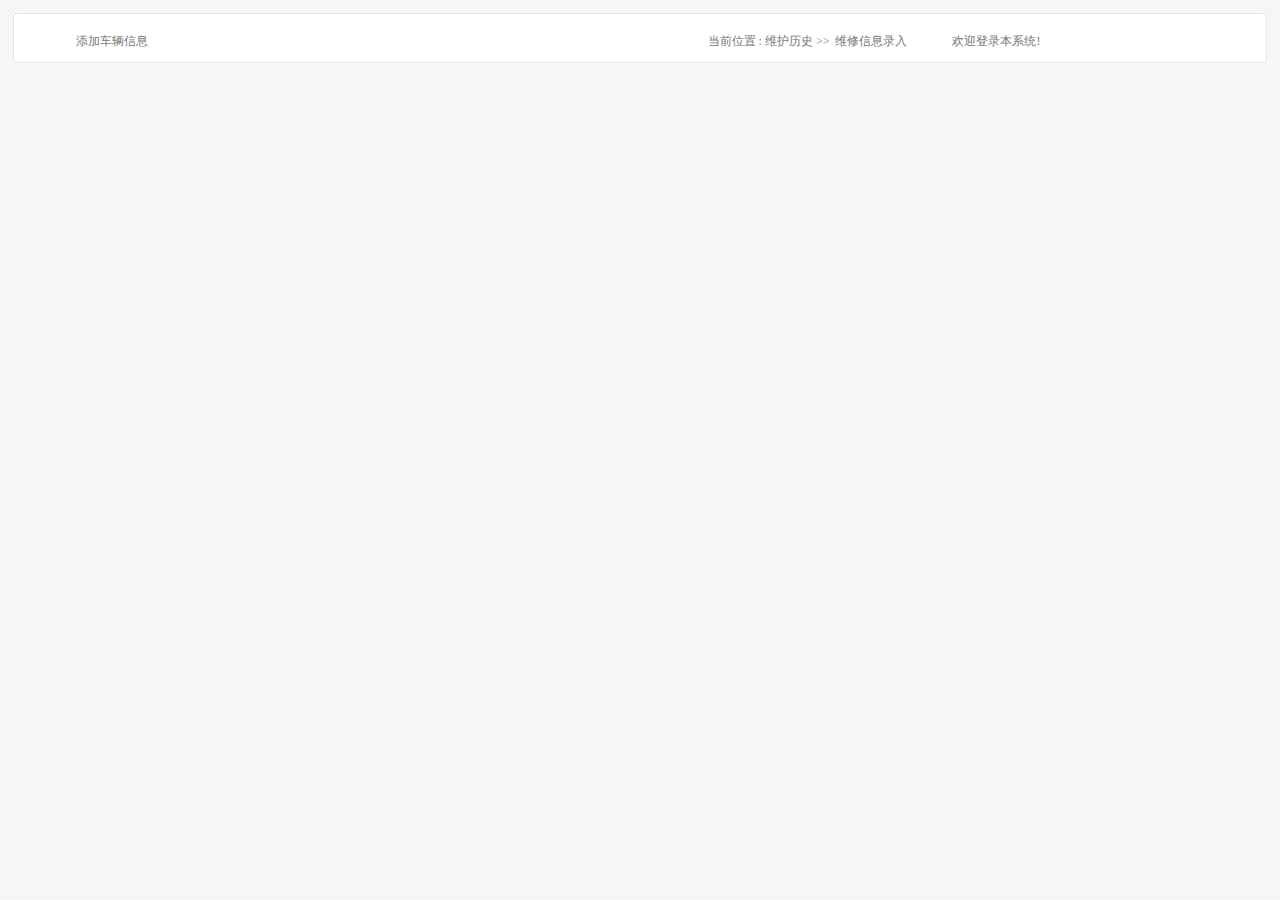
<file: dangqianweizhi.html>
<!DOCTYPE html PUBLIC "-//W3C//DTD XHTML 1.0 Transitional//EN" "http://www.w3.org/TR/xhtml1/DTD/xhtml1-transitional.dtd">
<html xmlns="http://www.w3.org/1999/xhtml">
<head>
<meta http-equiv="Content-Type" content="text/html; charset=utf-8" />
<title>当前位置</title>
<link href="css/bootstrap.css" rel="stylesheet" />
<link rel="stylesheet" type="text/css" href="css/style.css" media="screen"/>
<script type="text/javascript" src="js/jquery-2.1.4.js"></script>
<script type="text/javascript" src="js/bootstrap.js"></script>

</head>

<body background="images/dotted.png">
        <div class="navbar navbar-default" id="navbar">
                <!--<div class="navbar-container" id="navbar-container">-->
                    <!--<div class="navbar-header">-->
                     <div class="row">
                        <div class="col-xs-4 col-xs-offset-1 col-sm-3 col-md-2 col-lg-2" style="height:100%;margin-left:1%;margin-top:-8px;">
                               <a href="#" class="navbar-brand" style="font-family:微软雅黑;font-size:12px;">添加车辆信息</a>
                        </div>
                        <div class="col-xs-8 col-sm-8 col-md-6 col-md-offset-3 col-lg-5 col-lg-offset-4" style="margin-top:-8px;">
                               <a href="#" class="navbar-brand" style="font-family:微软雅黑;font-size:12px;">当前位置&nbsp;:&nbsp;维护历史&nbsp;>>&nbsp; 维修信息录入</a>
                               <a href="#" class="navbar-brand" style="font-family:微软雅黑;font-size:12px;">欢迎登录本系统!</a>
                        </div>
                     </div>
        </div>
 

</body>
</html>
</file>
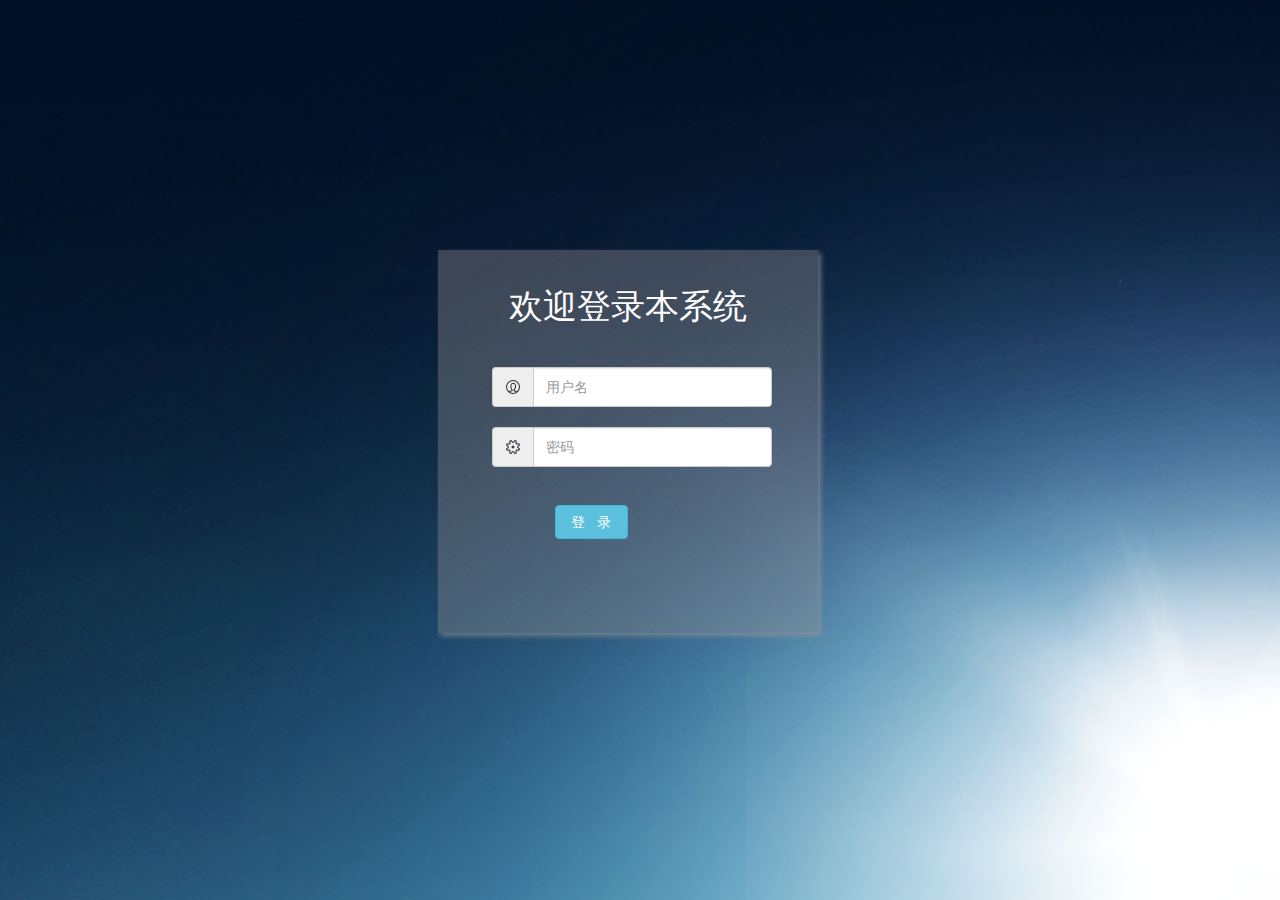
<file: denglu.html>
<!DOCTYPE html PUBLIC "-//W3C//DTD XHTML 1.0 Transitional//EN" "http://www.w3.org/TR/xhtml1/DTD/xhtml1-transitional.dtd">
<html xmlns="http://www.w3.org/1999/xhtml">
<head>
<meta http-equiv="Content-Type" content="text/html; charset=utf-8" />
<meta name="viewport" content="width=device-width,initial-scale=1,maximum-scale=1.0" />
<title>登录</title>
<link rel="stylesheet" type="text/css" href="css/bootstrap.css" />
<link href="css/login.css" rel="stylesheet" type="text/css" />
<script src="js/jquery-2.1.4.js"></script>
<script src="js/bootstrap.js"></script>

</head>

<body>
<div class="box">
		<div class="login-box">
			<div class="login-content ">
			<div class="login-title text-center">
				<h2>欢迎登录本系统</h2>
			</div>
			<div class="form">
			<form action="#" method="post">
				<div class="form-group">
					<div class="col-xs-12">
						<div class="input-group">
							<span class="input-group-addon"><img src="images/ren.png"></span>
							<input type="text" id="username" name="username" class="form-control" placeholder="用户名">
						</div>
					</div>
				</div>
				<div class="form-group">
					<div class="col-xs-12">                                                                              
						<div class="input-group">
							<span class="input-group-addon"><img src="images/she.png"></span>
							<input type="text" id="password" name="password" class="form-control" placeholder="密码">
						</div>
					</div>
				</div>
				<div class="form-group form-actions" style="margin-left:10%;">
						<button type="submit" class="btn btn-group-xs btn-info"> &nbsp;登&nbsp;&nbsp;&nbsp;录&nbsp;</button>
				</div>
			</form>
			</div>
		</div>
	</div>
</div>


</body>

</html>
</file>
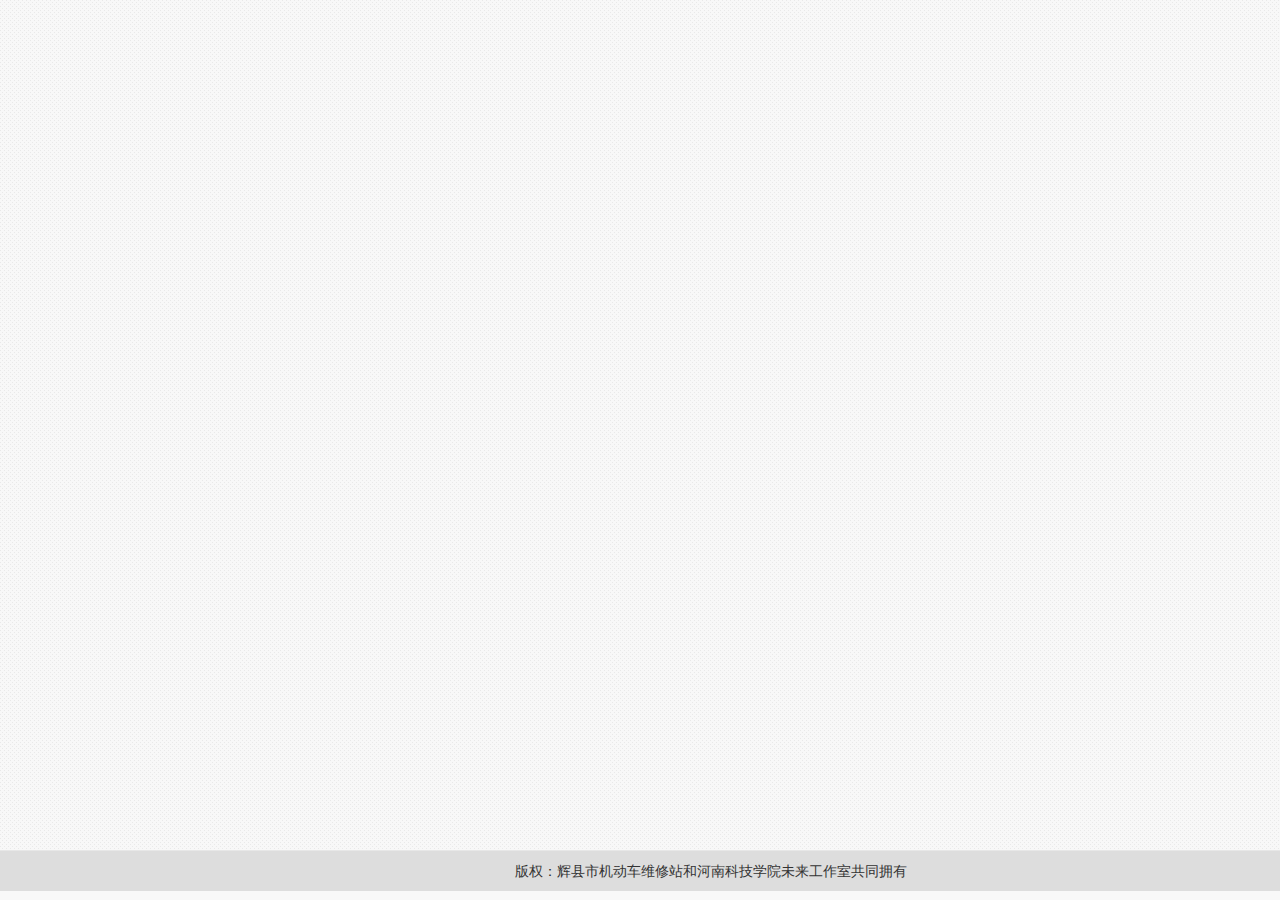
<file: footing.html>
<!DOCTYPE html>
<html lang="en">
<head>
    <meta charset="UTF-8">
    <title>FOOTER</title>
    <meta name="viewport" content="width=device-width, initial-scale=1.0" />
        <!-- basic styles -->
        <link href="css/bootstrap.css" rel="stylesheet" />
        <link rel="stylesheet" href="css/font-awesome.min.css"/>
 </head>
</head>
<body>
    <nav class="navbar navbar-default navbar-fixed-bottom">
        <div class="container-fluid">
            <p style="margin-top:10px; margin-left:40%;">版权：辉县市机动车维修站和河南科技学院未来工作室共同拥有</p>
        </div>
    </nav>
</body>
</html>
</file>
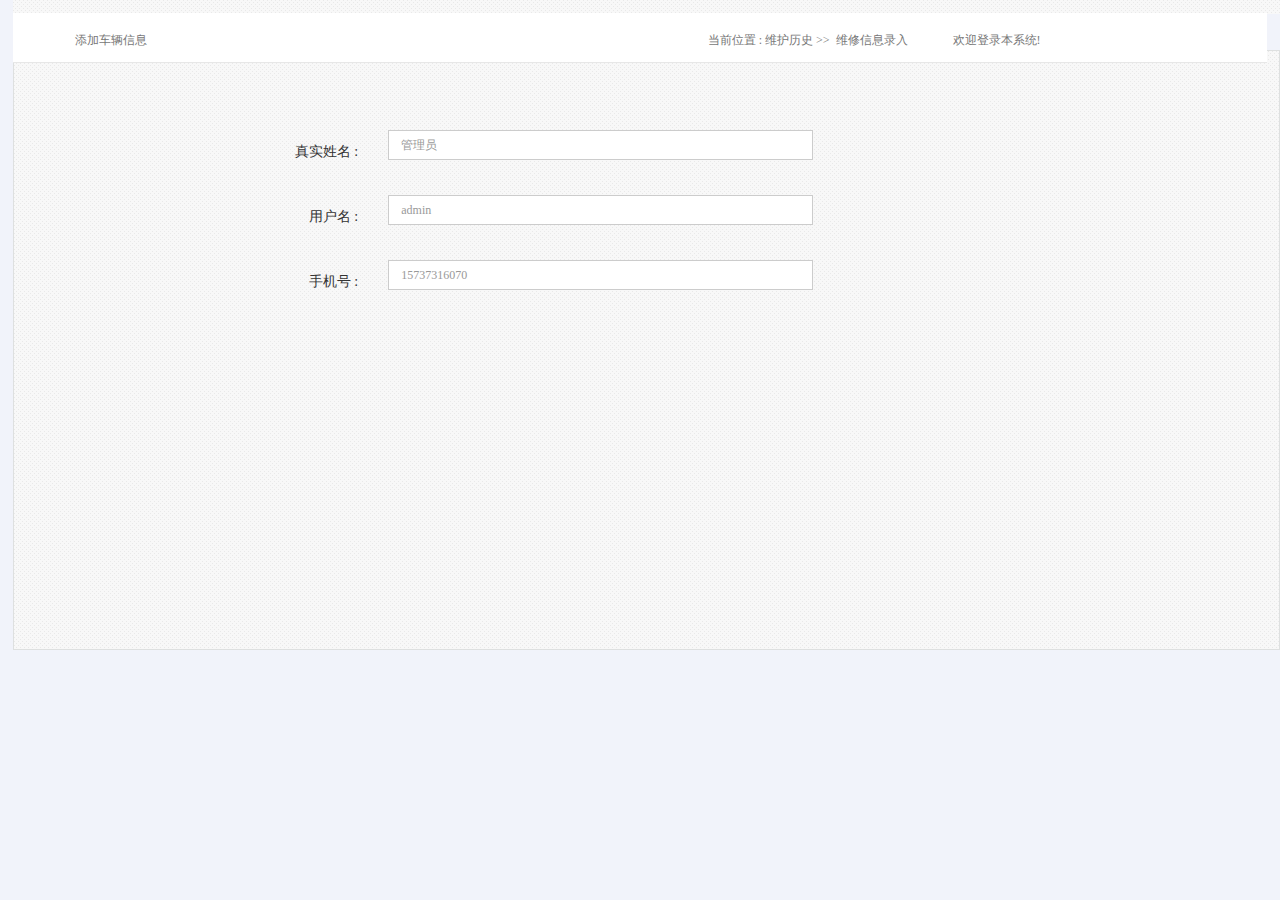
<file: gerenxinxi.html>
<!doctype html>
<html>
<head>
<meta charset="utf-8">
<meta name="viewport"  content="width=device-width,initial-scale=1">

<title>个人信息</title>
<link href="css/choice_file.css" rel="stylesheet">
<link rel="stylesheet" type="text/css" href="css/style.css" media="screen"/>
<script type="text/javascript" src="js/jquery-2.1.4.js"></script>
<script type="text/javascript" src="js/bootstrap.js"></script>
<!--[if lt IE 9]>
      <script src="//cdn.bootcss.com/html5shiv/3.7.2/html5shiv.min.js"></script>
      <script src="//cdn.bootcss.com/respond.js/1.4.2/respond.min.js"></script>
    <![endif]-->
    
<style type="text/css">
body{ margin-top:0; margin-left:0; background-color:#F1F3FA; height:100%; font-family:"微软雅黑";overflow:auto;}
.main{margin:1%; padding:60px 100px; background-color:#FFF; line-height:30px; border:solid 1px #DEE0E0; width:99%; height:600px; margin-top:50px;}
</style>
</head>
<body>
    <div class="navbar navbar-default navbar-fixed-top" id="navbar">
    <!--<div class="navbar-container" id="navbar-container">-->
    <!--<div class="navbar-header">-->
        <div class="row">
            <div class="col-xs-4 col-xs-offset-1 col-sm-3 col-md-2 col-lg-2" style="height:100%;margin-left:1%;margin-top:-8px;">
            	<a href="#" class="navbar-brand" style="font-family:微软雅黑;font-size:12px;">添加车辆信息</a>
            </div>
            <div class="col-xs-8 col-sm-8 col-md-6 col-md-offset-3 col-lg-5 col-lg-offset-4" style="margin-top:-8px;">
                <a href="#" class="navbar-brand" style="font-family:微软雅黑;font-size:12px;">当前位置&nbsp;:&nbsp;维护历史&nbsp;>>&nbsp; 维修信息录入</a>
                <a href="#" class="navbar-brand" style="font-family:微软雅黑;font-size:12px;">欢迎登录本系统!</a>
            </div>
        </div>
    </div>


<div id=top-bar>
    <div id=topbar-inner>
    </div>
</div>



<div class="main">

<div class="row" style="margin-top:-1%; margin-left:3%;">

  <div class="container">
       <div class="row">
            <div class="col-md-8 col-md-offset-1  col-xs-8 col-xs-offset-1   col-lg-8 col-lg-offset-1 ">
                 <br>
                <form class="form-horizontal">
                    <div class="form-group">
                        <label for="" class="col-sm-2 col-lg-2 col-md-2 control-label">真实姓名&nbsp;:</label>
                        <div class="col-sm-7 col-lg-7 col-md-7">
                          <input type="text" class="form-control" placeholder="管理员">
                        </div>
                    </div>
                    <div class="form-group">
                        <label for="" class="col-sm-2 col-lg-2 col-md-2 control-label">用户名&nbsp;:</label>
                        <div class="col-sm-7 col-lg-7 col-md-7">
                          <input type="text" class="form-control" placeholder="admin">
                        </div>
                    </div>
                    <div class="form-group">
                        <label for="" class="col-sm-2 col-lg-2 col-md-2 control-label">手机号&nbsp;:</label>
                        <div class="col-sm-7 col-lg-7 col-md-7">
                          <input type="text" class="form-control" placeholder="15737316070">
                        </div>
                    </div>
                </form>    
            </div>
       </div>      
     </div>
</div> 
<script src="js/jquery-2.1.4.js"></script>

</body>
</html>
</file>
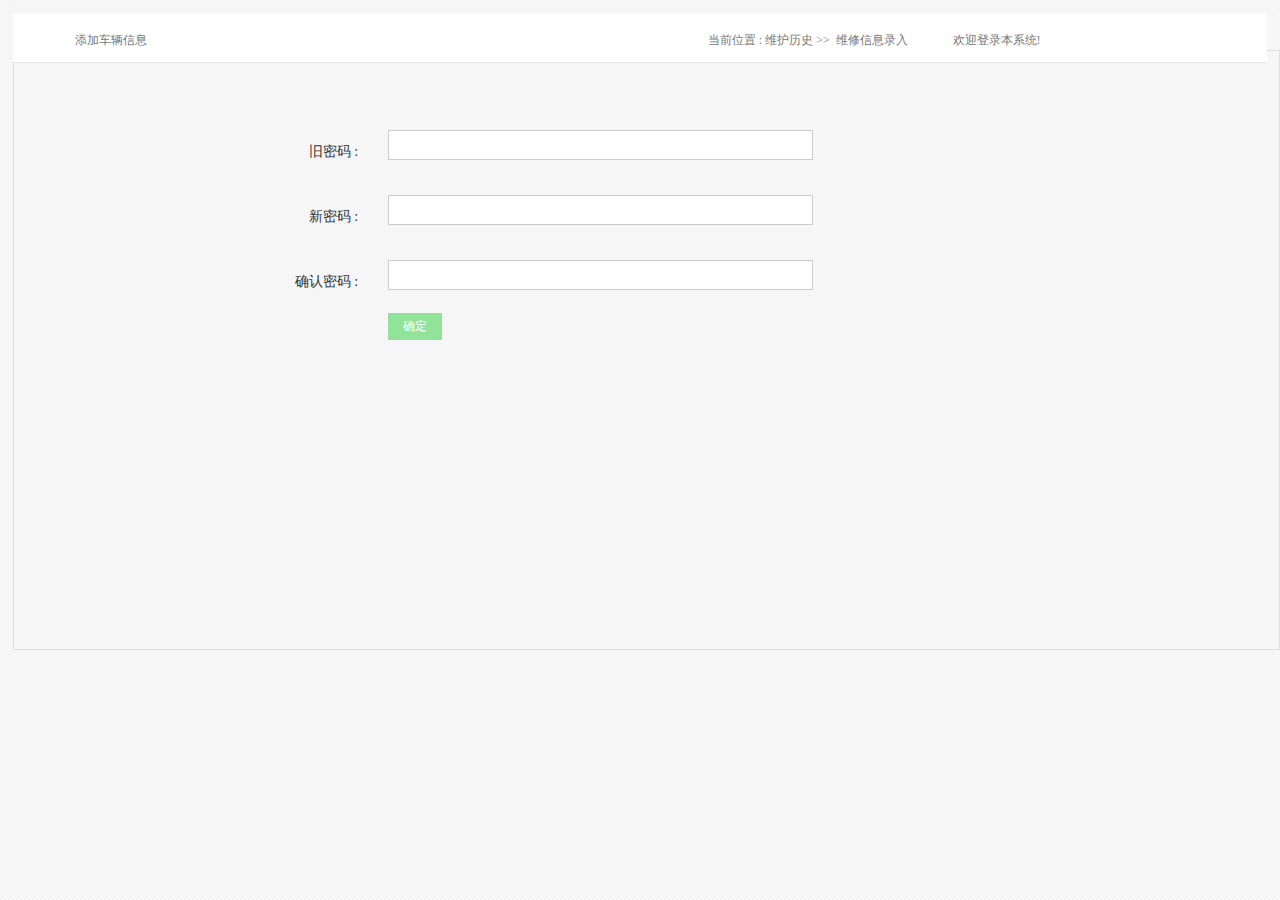
<file: mima.html>
<!doctype html>
<html>
<head>
<meta charset="utf-8">
<meta name="viewport"  content="width=device-width,initial-scale=1">

<title>密码</title>
<link href="css/choice_file.css" rel="stylesheet">
<link rel="stylesheet" type="text/css" href="css/style.css" media="screen"/>
<script type="text/javascript" src="js/jquery-2.1.4.js"></script>
<script type="text/javascript" src="js/bootstrap.js"></script>
<!--[if lt IE 9]>
      <script src="//cdn.bootcss.com/html5shiv/3.7.2/html5shiv.min.js"></script>
      <script src="//cdn.bootcss.com/respond.js/1.4.2/respond.min.js"></script>
    <![endif]-->
    
<style type="text/css">
body{ margin-top:0; margin-left:0; background-color:#F1F3FA; height:100%; font-family:"微软雅黑";overflow:auto;}
.main{margin:1%; padding:60px 100px; background-color:#FFF; line-height:30px; border:solid 1px #DEE0E0; width:99%; height:600px; margin-top:50px;}
</style>
</head>
<body  background="images/dotted.png">
	<div class="navbar navbar-default navbar-fixed-top" id="navbar">
    <!--<div class="navbar-container" id="navbar-container">-->
    <!--<div class="navbar-header">-->
    <div class="row">
        <div class="col-xs-4 col-xs-offset-1 col-sm-3 col-md-2 col-lg-2" style="height:100%;margin-left:1%;margin-top:-8px;">
            <a href="#" class="navbar-brand" style="font-family:微软雅黑;font-size:12px;">添加车辆信息</a>
        </div>
        <div class="col-xs-8 col-sm-8 col-md-6 col-md-offset-3 col-lg-5 col-lg-offset-4" style="margin-top:-8px;">
            <a href="#" class="navbar-brand" style="font-family:微软雅黑;font-size:12px;">当前位置&nbsp;:&nbsp;维护历史&nbsp;>>&nbsp; 维修信息录入</a>
            <a href="#" class="navbar-brand" style="font-family:微软雅黑;font-size:12px;">欢迎登录本系统!</a>
        </div>
    </div>
</div>
<div id=top-bar>
    <div id=topbar-inner>
    </div>
</div>



<div class="main">

<div class="row" style="margin-top:-1%; margin-left:3%;">

  <div class="container">
       <div class="row">
            <div class="col-md-8 col-md-offset-1  col-xs-8 col-xs-offset-1   col-lg-8 col-lg-offset-1 ">
                 <br>
                <form class="form-horizontal">
                    <div class="form-group">
                        <label for="" class="col-sm-2 col-lg-2 col-md-2 control-label">旧密码&nbsp;:</label>
                        <div class="col-sm-7 col-lg-7 col-md-7">
                          <input type="password" class="form-control">
                        </div>
                    </div>
                    <div class="form-group">
                        <label for="" class="col-sm-2 col-lg-2 col-md-2 control-label">新密码&nbsp;:</label>
                        <div class="col-sm-7 col-lg-7 col-md-7">
                          <input type="password" class="form-control">
                        </div>
                    </div>
                    <div class="form-group">
                        <label for="" class="col-sm-2 col-lg-2 col-md-2 control-label">确认密码&nbsp;:</label>
                        <div class="col-sm-7 col-lg-7 col-md-7">
                          <input type="password" class="form-control">
                          <button type="submit" class=" btn btn-primary">确定</button>
                              </div>
                        </div>
                    </div>
                </form>    
            </div>
       </div>      
     </div>
</div> 
<script src="js/jquery-2.1.4.js"></script>

</body>
</html>
</file>
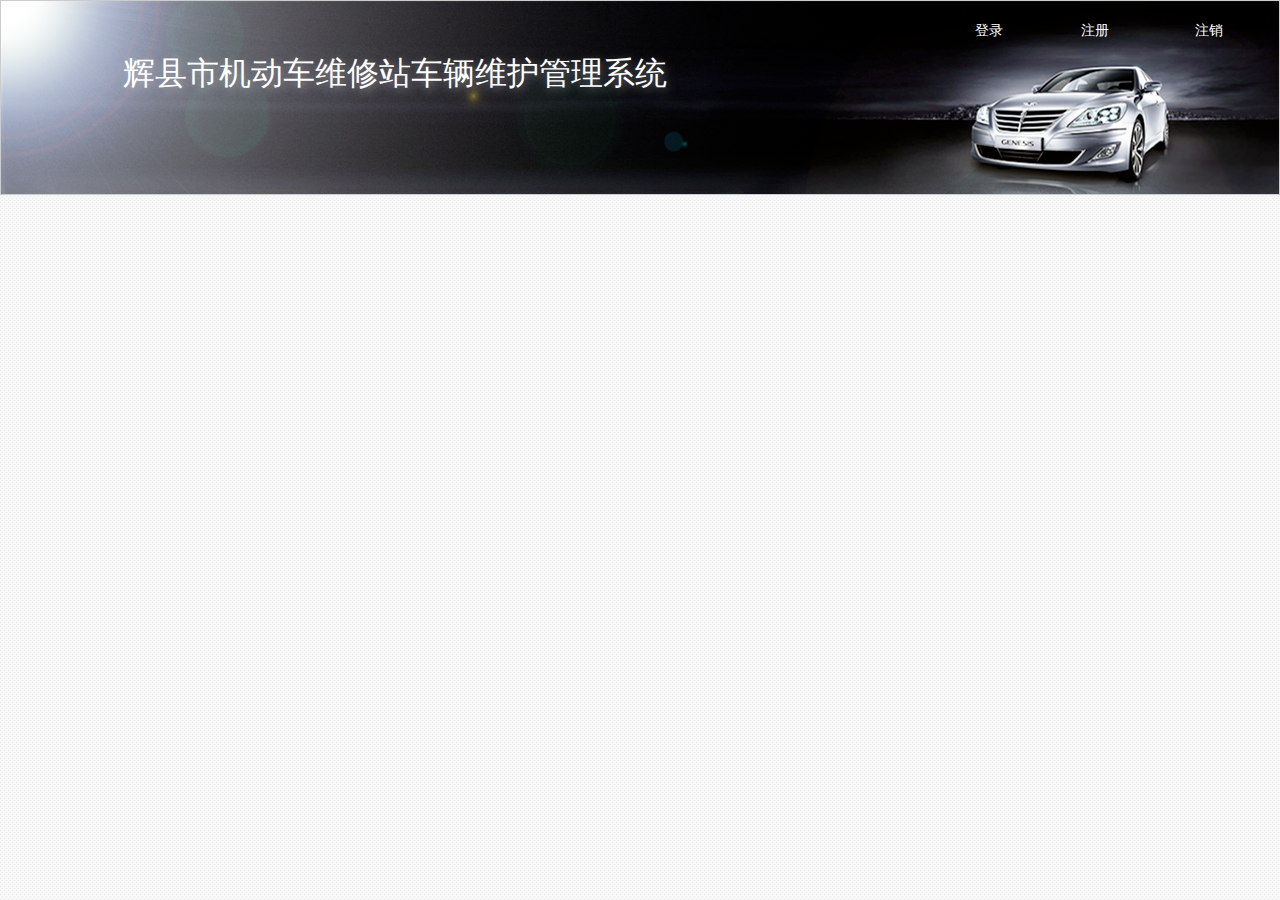
<file: toubu.html>
<!DOCTYPE html>
<html lang="en">
<head>
    <meta charset="UTF-8">
    <title>头部</title>
    <meta name="viewport" content="width=device-width, initial-scale=1.0" />
        <!-- basic styles -->
        <link href="css/bootstrap.css" rel="stylesheet" />
        <link rel="stylesheet" href="css/font-awesome.min.css"/>
        <link rel="stylesheet" href="css/toubu.css">
 </head>
</head>
<body>
   <div class="container" style="background-image:url(images/top.png);">
    <div class="row">
        <div class="col-xs-9 col-sm-6 col-md-7 col-lg-6 col-lg-offset-1" style="margin-top:20px; font-size:32px; color:#1A8252;text-shadow: 2px 3px 10px rgba(204, 204, 204, 0.5);color:#FFF;" >
          辉县市机动车维修站车辆维护管理系统
        </div>
        <div class="clearfix visible-xs-block"></div>
        <div class="col-xs-1 col-sm-2 col-md-1 col-md-offset-2 col-lg-1 col-lg-offset-2" style="margin-top:-10px;">
            <a href="#" style="text-decoration:none;color:#fff;font-family:微软雅黑">登录</a>&nbsp;
        </div>

        
        <div class="col-xs-1 col-sm-2 col-md-1 col-lg-1" style="margin-top:-10px;">
            <a href="#" style="text-decoration:none;color:#fff;font-family:微软雅黑">注册</a>&nbsp;
        </div>
        
        
        <div class="col-xs-1 col-sm-2 col-md-1 col-lg-1" style="margin-top:-10px;">
            <a href="#" style="text-decoration:none;color:#fff;font-family:微软雅黑">&nbsp;&nbsp;注销</a>&nbsp;
        </div>
    </div>
</div>  
</body>
</html>
</file>
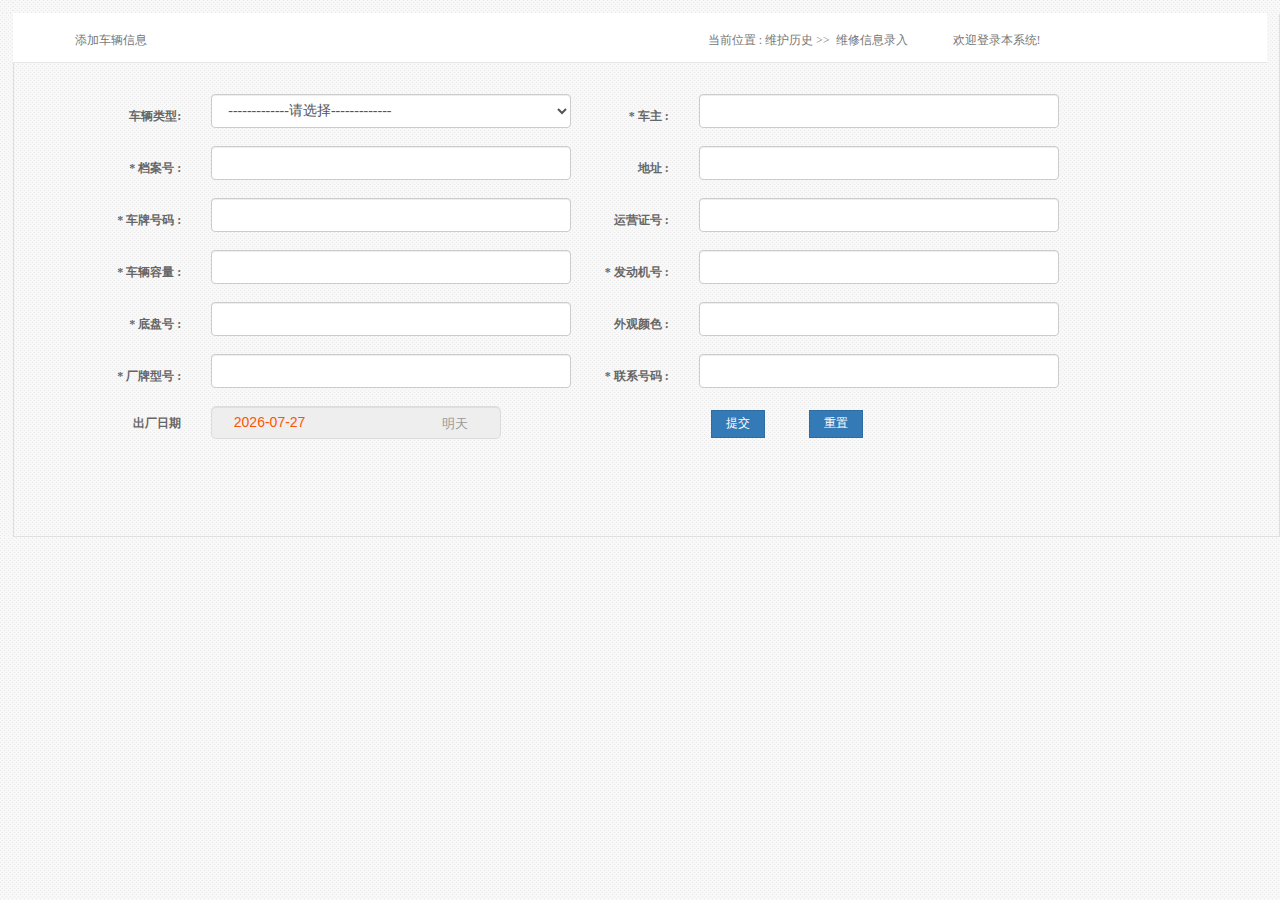
<file: weixiuxinxi.html>
<!DOCTYPE html>
<html lang="en">
<head>
<head>
<meta http-equiv="Content-Type" content="text/html; charset=utf-8" />
<title>维修信息</title>
<meta name="viewport" content="width=device-width, initial-scale=1.0" />
<link href="css/bootstrap.css" rel="stylesheet" />
<link rel="stylesheet" href="css/jquery.ui.css" type="text/css" />
<link rel="stylesheet" type="text/css" href="css/css.css"/>
<link rel="stylesheet" type="text/css" href="css/style.css" media="screen"/>
<style>
*{margin:0px; padding:0px;}
body{margin:0 auto; font-size:12px; color:#666; font-family:"微软雅黑", Simsun;}
.main {
    padding-top: 50px;
}
</style>
</head>
<body background="images/dotted.png">
    <div class="navbar navbar-default navbar-fixed-top" id="navbar">
        <!--<div class="navbar-container" id="navbar-container">-->
        <!--<div class="navbar-header">-->
        <div class="row">
            <div class="col-xs-4 col-xs-offset-1 col-sm-3 col-md-2 col-lg-2" style="height:100%;margin-left:1%;margin-top:-8px;">
            	<a href="#" class="navbar-brand" style="font-family:微软雅黑;font-size:12px;">添加车辆信息</a>
            </div>
            <div class="col-xs-8 col-sm-8 col-md-6 col-md-offset-3 col-lg-5 col-lg-offset-4" style="margin-top:-8px;">
                <a href="#" class="navbar-brand" style="font-family:微软雅黑;font-size:12px;">当前位置&nbsp;:&nbsp;维护历史&nbsp;>>&nbsp; 维修信息录入</a>
                <a href="#" class="navbar-brand" style="font-family:微软雅黑;font-size:12px;">欢迎登录本系统!</a>
            </div>
        </div>
    </div>
<div id=top-bar>
    <div id=topbar-inner>
    </div>
</div>
<div class="main">
    <div class="row">
      <div class="container">
           <div class="row" >
                <div class="col-md-12 col-xs-12  col-lg-12 " style="float:left;">
                     <br>
                    <form class="form-horizontal">
                        <div class="form-group">
                            <label class="col-sm-2 col-lg-1 col-md-2 control-label">车辆类型:</label>
                                <div class="col-sm-4">
                                  <select class="form-control">
                                      <option>-------------请选择-------------</option>
                                      <option>2</option>
                                      <option>3</option>
                                      <option>4</option>
                                      <option>5</option>
                                   </select>
                                </div>
                            <label for="" class="col-sm-2 col-lg-1 col-md-2 control-label">*&nbsp;车主&nbsp;:</label>
                            <div class="col-sm-4 col-lg-4 col-md-4">
                            <input type="text" class="form-control">
                            </div>
                        </div>
                        <div class="form-group">
                            <label for="" class="col-sm-2 col-lg-1 col-md-2 control-label">*&nbsp;档案号&nbsp;:</label>
                            <div class="col-sm-4 col-lg-4 col-md-4">
                            <input type="text" class="form-control">
                            </div>
                            <label for="" class="col-sm-2 col-lg-1 col-md-2 control-label">地址&nbsp;:</label>
                            <div class="col-sm-4 col-lg-4 col-md-4">
                            <input type="text" class="form-control">
                            </div>  
                        </div>
                        <div class="form-group">
                            <label for="" class="col-sm-2 col-lg-1 col-md-2 control-label">*&nbsp;车牌号码&nbsp;:</label>
                            <div class="col-sm-4 col-lg-4 col-md-4">
                            <input type="text" class="form-control">
                            </div>
                            <label for="" class="col-sm-2 col-lg-1 col-md-2 control-label">运营证号&nbsp;:</label>
                            <div class="col-sm-4 col-lg-4 col-md-4">
                            <input type="text" class="form-control">
                            </div>  
                        </div>   
                        <div class="form-group">
                            <label for="" class="col-sm-2 col-lg-1 col-md-2 control-label">*&nbsp;车辆容量&nbsp;:</label>
                            <div class="col-sm-4 col-lg-4 col-md-4">
                            <input type="text" class="form-control">
                            </div>
                            <label for="" class="col-sm-2 col-lg-1 col-md-2 control-label">*&nbsp;发动机号&nbsp;:</label>
                            <div class="col-sm-4 col-lg-4 col-md-4">
                            <input type="text" class="form-control">
                            </div>  
                        </div>                       
                         <div class="form-group">
                            <label for="" class="col-sm-2 col-lg-1 col-md-2 control-label">*&nbsp;底盘号&nbsp;:</label>
                            <div class="col-sm-4 col-lg-4 col-md-4">
                            <input type="text" class="form-control">
                            </div>
                            <label for="" class="col-sm-2 col-lg-1 col-md-2 control-label">外观颜色&nbsp;:</label>
                            <div class="col-sm-4 col-lg-4 col-md-4">
                            <input type="text" class="form-control">
                            </div>  
                        </div>
                        <div class="form-group">
                            <label for="" class="col-sm-2 col-lg-1 col-md-2 control-label">*&nbsp;厂牌型号&nbsp;:</label>
                            <div class="col-sm-4 col-lg-4 col-md-4">
                            <input type="text" class="form-control">
                            </div>
                            <label for="" class="col-sm-2 col-lg-1 col-md-2 control-label">*&nbsp;联系号码&nbsp;:</label>
                            <div class="col-sm-4 col-lg-4 col-md-4">
                            <input type="text" class="form-control">
                            </div>
                        </div>


                         <div class="form-group">
                           <div class="stay-list-left form-group">                
                                <form>
                                    <div class="sea-div" style="margin-left:28px;">
                                        <label class="search-lab col-sm-2 col-lg-1 col-md-2 ">出厂日期</label>
                                        <input type="text" readonly  id="startDate" class="form-control"/>                                   
                                        <div class="col-sm-1 col-lg-1 col-md-1 col-sm-offset-2 col-md-offset-2 col-lg-offset-2">
                                        <button type="submit" class=" btn btn-primary">提交</button>
                                        </div>  
                                        <div class="col-sm-1 col-lg-1 col-md-1">
                                        <button type="submit" class=" btn btn-primary">重置</button>
                                        </div>                                       
                                        </div>  




                                </form>
                            </div>
               
                                        
                        </div>
                    </form>    
                </div>
           </div>      
         </div>
    </div>

</div>    
</div>







 

















<script type="text/javascript" src="js/jquery-2.1.4.js"></script>
<script type="text/javascript" src="js/bootstrap.js"></script>
<script type="text/javascript" src="js/jquery.ui.js"></script>
<script type="text/javascript" src="js/moment.min.js"></script>
<script type="text/javascript" src="js/stay.js"></script>


</body>
</html>
</file>
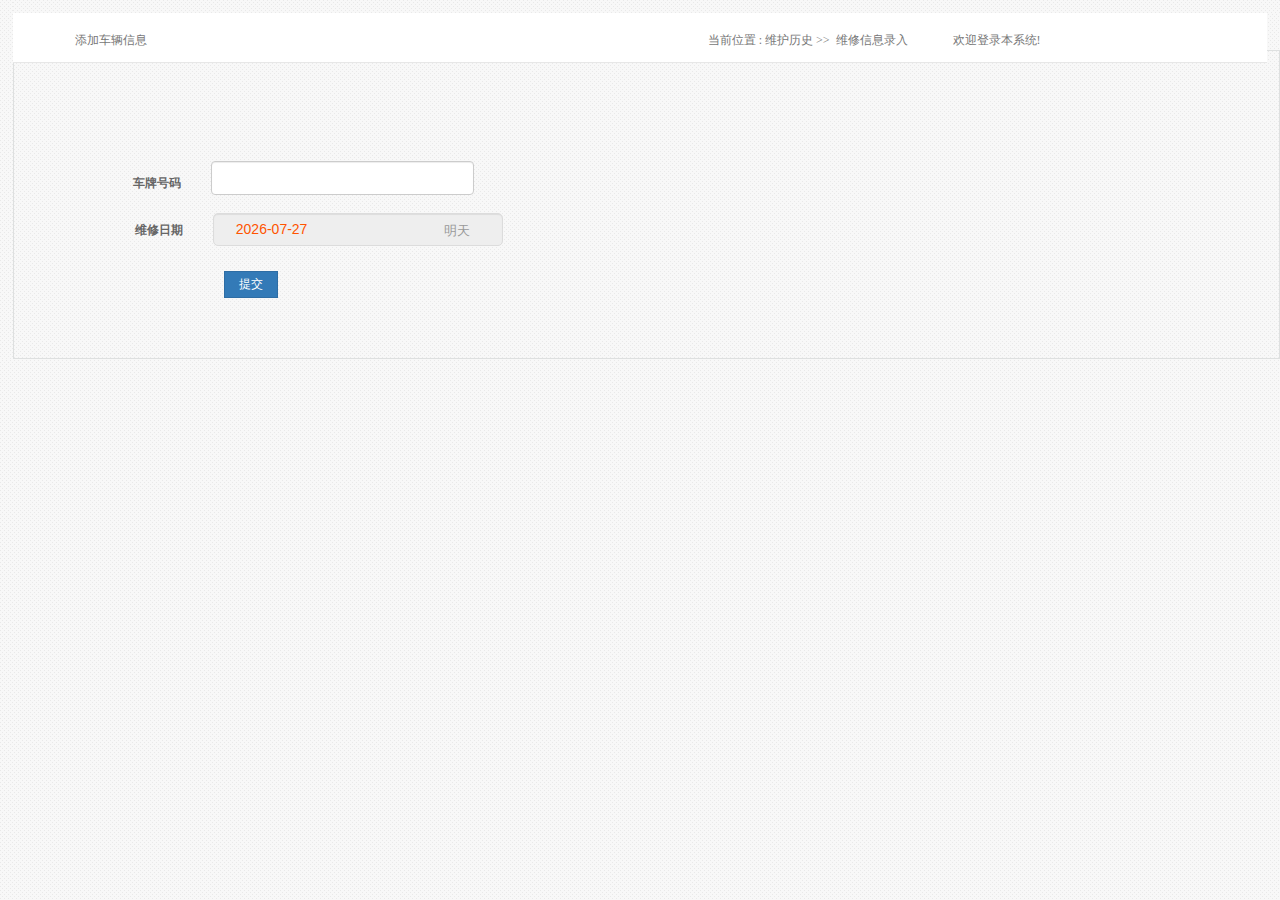
<file: xinxiluru.html>
<!DOCTYPE html>
<html lang="en">
<head>
<head>
<meta http-equiv="Content-Type" content="text/html; charset=utf-8" />
<title>信息录入</title>
<meta name="viewport" content="width=device-width, initial-scale=1.0" />
<link href="css/bootstrap.css" rel="stylesheet" />
<link rel="stylesheet" href="css/jquery.ui.css" type="text/css" />
<link rel="stylesheet" type="text/css" href="css/css.css"/>
<link rel="stylesheet" type="text/css" href="css/style.css" media="screen"/>
<style>
*{margin:0px; padding:0px;}
body{margin:0 auto; font-size:12px; color:#666; font-family:"微软雅黑", Simsun;}
.main {
    padding-top: 80px;
	margin-top:50px;
}
</style>
</head>
<body background="images/dotted.png">
    <div class="navbar navbar-default navbar-fixed-top" id="navbar">
        <!--<div class="navbar-container" id="navbar-container">-->
        <!--<div class="navbar-header">-->
        <div class="row">
            <div class="col-xs-4 col-xs-offset-1 col-sm-3 col-md-2 col-lg-2" style="height:100%;margin-left:1%;margin-top:-8px;">
            	<a href="#" class="navbar-brand" style="font-family:微软雅黑;font-size:12px;">添加车辆信息</a>
            </div>
            <div class="col-xs-8 col-sm-8 col-md-6 col-md-offset-3 col-lg-5 col-lg-offset-4" style="margin-top:-8px;">
                <a href="#" class="navbar-brand" style="font-family:微软雅黑;font-size:12px;">当前位置&nbsp;:&nbsp;维护历史&nbsp;>>&nbsp; 维修信息录入</a>
                <a href="#" class="navbar-brand" style="font-family:微软雅黑;font-size:12px;">欢迎登录本系统!</a>
            </div>
        </div>
    </div>
<div id=top-bar>
    <div id=topbar-inner>
    </div>
</div>
<div class="main">
    <div class="row">
      <div class="container">
           <div class="row" >
                <div class="col-md-12 col-xs-12  col-lg-12 " style="float:left;">
                     <br>
                    <form class="form-horizontal">     
                        <div class="form-group">
                            <label for="" class="col-sm-1 col-lg-1 col-md-1 control-label">车牌号码</label>
                            <div class="col-sm-3 col-lg-3 col-md-3">
                            <input type="text" class="form-control">
                            </div>       
                        </div>  
                        <div class="stay-list-left form-group">                
                            <form>
                                <div class="sea-div">
                                    <label class="search-lab  col-sm-1 col-lg-1 col-md-1 ">维修日期</label>
                                    <input type="text" readonly  id="startDate" class="form-control"/>
                                </div>                               
                            </form>
                        </div>
                         <div class="form-group"> 
                            <div class="col-sm-1 col-lg-1 col-md-1 col-sm-offset-1 col-md-offset-1 col-lg-offset-1">
                            <button type="submit" class=" btn btn-primary">提交</button>
                            </div>              
                        </div>
                    </form>    
                </div>
           </div>      
         </div>
    </div>

</div>    
</div>


<script type="text/javascript" src="js/jquery-2.1.4.js"></script>
<script type="text/javascript" src="js/bootstrap.js"></script>
<script type="text/javascript" src="js/jquery.ui.js"></script>
<script type="text/javascript" src="js/moment.min.js"></script>
<script type="text/javascript" src="js/stay.js"></script>
</body>
</html>
</file>
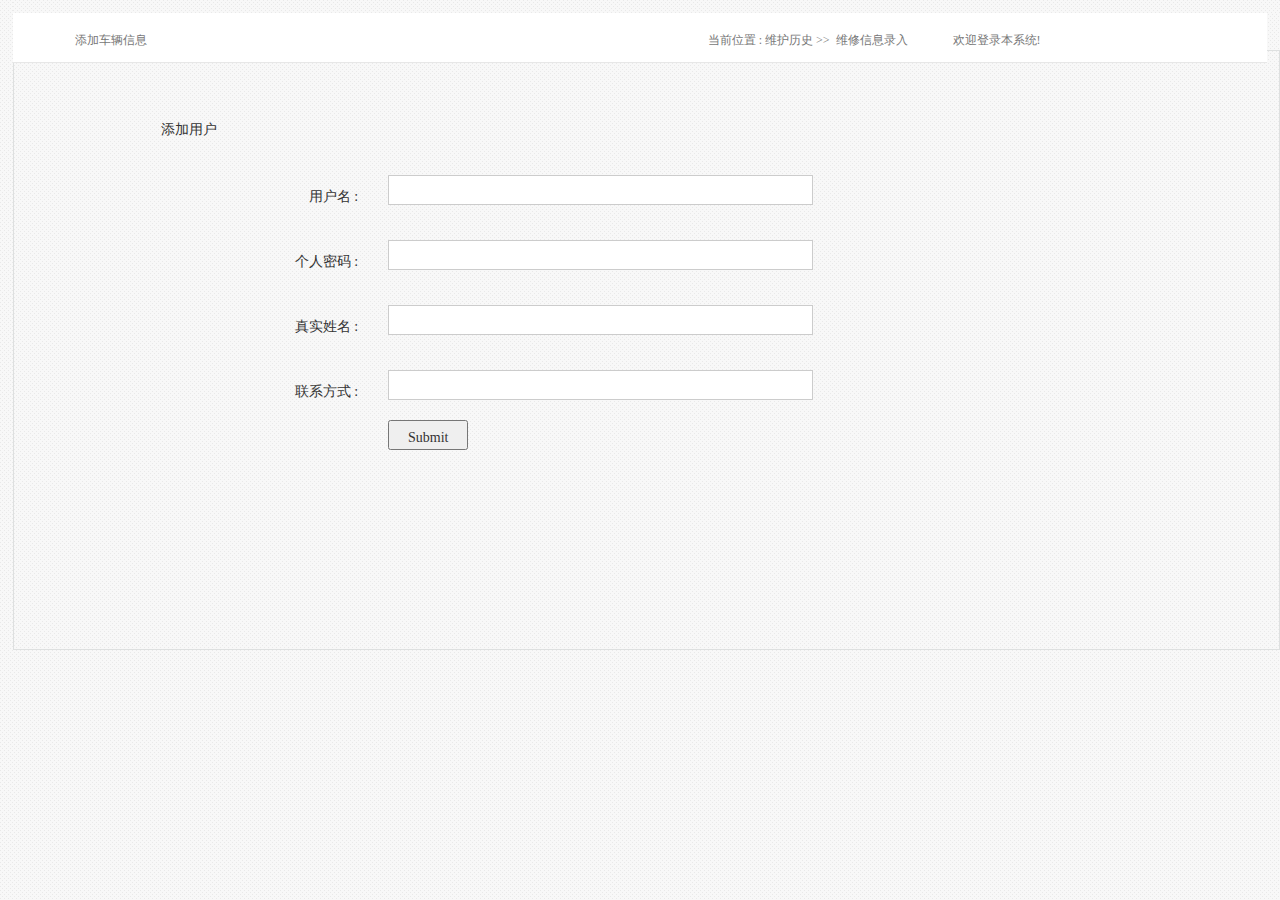
<file: xiugaigeren.html>
<!doctype html>
<html>
<head>
<meta charset="utf-8">
<meta name="viewport"  content="width=device-width,initial-scale=1">

<title>修改个人</title>
<link href="css/choice_file.css" rel="stylesheet">
<link rel="stylesheet" type="text/css" href="css/style.css" media="screen"/>
<script type="text/javascript" src="js/jquery-2.1.4.js"></script>
<script type="text/javascript" src="js/bootstrap.js"></script>
<!--[if lt IE 9]>
      <script src="//cdn.bootcss.com/html5shiv/3.7.2/html5shiv.min.js"></script>
      <script src="//cdn.bootcss.com/respond.js/1.4.2/respond.min.js"></script>
    <![endif]-->
    
<style type="text/css">
body{ margin-top:0; margin-left:0; background-color:#F1F3FA; height:100%; font-family:"微软雅黑";overflow:auto;}
.main{margin:1%; padding:60px 100px; background-color:#FFF; line-height:30px; border:solid 1px #DEE0E0; width:99%; height:600px; margin-top:50px;}
</style>
</head>
<body background="images/dotted.png">
    <div class="navbar navbar-default navbar-fixed-top" id="navbar">
        <!--<div class="navbar-container" id="navbar-container">-->
        <!--<div class="navbar-header">-->
        <div class="row">
            <div class="col-xs-4 col-xs-offset-1 col-sm-3 col-md-2 col-lg-2" style="height:100%;margin-left:1%;margin-top:-8px;">
            	<a href="#" class="navbar-brand" style="font-family:微软雅黑;font-size:12px;">添加车辆信息</a>
            </div>
            <div class="col-xs-8 col-sm-8 col-md-6 col-md-offset-3 col-lg-5 col-lg-offset-4" style="margin-top:-8px;">
                <a href="#" class="navbar-brand" style="font-family:微软雅黑;font-size:12px;">当前位置&nbsp;:&nbsp;维护历史&nbsp;>>&nbsp; 维修信息录入</a>
                <a href="#" class="navbar-brand" style="font-family:微软雅黑;font-size:12px;">欢迎登录本系统!</a>
            </div>
        </div>
    </div>
<div id=top-bar>
    <div id=topbar-inner>
    </div>
</div>

<div class="main">

<div class="row" style="margin-top:-1%; margin-left:3%;">

  <div class="container">
       <div class="row">
       <p style="text-align:left">&nbsp;&nbsp;&nbsp;添加用户</p>
            <div class="col-md-8 col-md-offset-1  col-xs-8 col-xs-offset-1   col-lg-8 col-lg-offset-1 ">
                 <br>

                <form class="form-horizontal">
                    <div class="form-group">
                        <label for="" class="col-sm-2 col-lg-2 col-md-2 control-label">用户名&nbsp;:</label>
                        <div class="col-sm-7 col-lg-7 col-md-7">
                          <input type="text" class="form-control">
                        </div>
                    </div>
                    <div class="form-group">
                        <label for="" class="col-sm-2 col-lg-2 col-md-2 control-label">个人密码&nbsp;:</label>
                        <div class="col-sm-7 col-lg-7 col-md-7">
                          <input type="password" class="form-control">
                        </div>
                    </div>
                    <div class="form-group">
                        <label for="" class="col-sm-2 col-lg-2 col-md-2 control-label">真实姓名&nbsp;:</label>
                        <div class="col-sm-7 col-lg-7 col-md-7">
                          <input type="text" class="form-control">
                          
                        </div>
                    </div>
                    <div class="form-group">
                        <label for="" class="col-sm-2 col-lg-2 col-md-2 control-label">联系方式&nbsp;:</label>
                        <div class="col-sm-7 col-lg-7 col-md-7">
                          <input type="text" class="form-control">
                          <input type="submit" style="height:30px; width:80px; text-align:center;">
                        </div>
                    </div>
                </form>    
            </div>
       </div>      
     </div>
</div> 
<script src="js/jquery-2.1.4.js"></script>

</body>
</html>
</file>
<file: css/style.css>
@charset "utf-8";
.jPaginate{height:34px;position:relative;color:#a5a5a5;font-size:small;width:100%;}
.jPaginate a{line-height:18px;height:18px;overflow:hidden;cursor:pointer;padding:2px 5px;margin:2px;float:left;}
.jPag-control-back{position:absolute;left:0px;}
.jPag-control-front{position:absolute;top:0px;}
.jPaginate span{cursor:pointer;}
ul.jPag-pages{float:left;list-style-type:none;margin:0px 0px 0px 0px;padding:0px;}
ul.jPag-pages li{display:inline;float:left;padding:0px;margin:0px;}
ul.jPag-pages li a{float:left;padding:2px 8px;}
span.jPag-current{cursor:default;font-weight:normal;line-height:18px;height:18px;padding:2px 8px;margin:2px;float:left;}
ul.jPag-pages li span.jPag-previous,ul.jPag-pages li span.jPag-next,span.jPag-sprevious,span.jPag-snext,ul.jPag-pages li span.jPag-previous-img,ul.jPag-pages li span.jPag-next-img,span.jPag-sprevious-img,span.jPag-snext-img{height:22px;margin:2px;float:left;line-height:18px;}
ul.jPag-pages li span.jPag-previous,ul.jPag-pages li span.jPag-previous-img{margin:2px 0px 2px 2px;font-size:12px;font-weight:bold;width:10px;}
ul.jPag-pages li span.jPag-next,ul.jPag-pages li span.jPag-next-img{margin:2px 2px 2px 0px;font-size:12px;font-weight:bold;width:10px;}
span.jPag-sprevious,span.jPag-sprevious-img{margin:2px 0px 2px 2px;font-size:18px;width:15px;text-align:right;}
span.jPag-snext,span.jPag-snext-img{margin:2px 2px 2px 0px;font-size:18px;width:15px; text-align:right;}
ul.jPag-pages li span.jPag-previous-img{background:url(../images/previous.png) no-repeat center right;}
ul.jPag-pages li span.jPag-next-img{background:url(../images/next.png) no-repeat center left;}
span.jPag-sprevious-img{background:url(../images/sprevious.png) no-repeat center right;}
span.jPag-snext-img{background:url(../images/snext.png) no-repeat center left;}

 body{ margin:0 auto; width:100%; height:100%; font-family:"微软雅黑";}
 #navbar{ background-color:#FFF; padding-left:20px; padding-bottom:6px; padding-top:10px; margin:1%; height:50px;}
 .navbar-brand{ padding-left:30px;}
 .col-md-push-2{ float:right;}
 
 .main{margin:1%; padding:60px 100px; background-color:#FFF; line-height:30px;border:solid 1px #DEE0E0; width:99%;}
 .table-responsive{ margin:2px 20px; padding:20px 10px; text-align:center;}
 .table-responsive table thead tr th{ text-align:center;}
 .tablelink1{ padding-left:28px; margin-right:20px;}
#demo4{ text-align:center; margin-left:-10%;}
a:link {text-decoration: none;}
a:visited {text-decoration: none;}
a:hover {text-decoration: none;}
a:active {text-decoration: none;}
.content{margin-left:13%;margin-top:25%;}
/*.btn-group{height:18px;}*/
.btn{border-radius: 0px;padding: 4px 14px;font-size:12px;}
.btn .caret {margin-left: 3px;}
.dropdown-menu{font-size:12px;}
body { overflow-x:hidden; }  
#top-bar {
z-index: 999; position: absolute; padding-bottom: 0px; margin: 0px; padding-left: 0px; width: 100%; padding-right: 0px; height: 14px; overflow: hidden; top: 0px; padding-top: 0px; left: 0px; margin-left:1%;
}
#topbar-inner {
    background:url(../images/dotted.png);height:14px;width:100%;
}
html > body #top-bar {position: fixed}

.main {
    background: url(../images/dotted.png);
    padding-top: 10px;
}
</file>
<file: css/login.css>
@charset "utf-8";
/* CSS Document */
html,body {
	margin:0 auto;
	padding:0;
	width:100%;
	height:100%;
}
.box {
	background:url(../images/run.jpg) no-repeat;
	margin: 0 auto;
	position: relative;
	width: 100%;
	height: 100%;
}
.login-box {
	width: 100%;
	max-width:400px;
	height: 450px;
	position: absolute;
	top: 50%;
	margin-top: -200px;
	/*设置负值，为要定位子盒子的一半高度*/
	
}
@media screen and (min-width:500px){
	.login-box {
		left: 50%;
		/*设置负值，为要定位子盒子的一半宽度*/
		margin-left: -250px;
	}
}	

.form {
	width: 100%;
	max-width:500px;
	height: 375px;
	margin: 3%  -3% auto;
	padding-top: 0%;
}	
.login-content {
	height:85%;
	width: 95%;
	max-width:500px;
	background-color:rgba(155, 151, 151, 0.36);
	box-shadow:3px 3px 5px rgba(153, 153, 153, 0.62);
	margin-left:12%;
}		
.input-group {
	margin: 0px 0px 20px 50px !important;
	width:280px;
}
.form-control,
.input-group {
	height: 40px;
}

.form-group {
	margin-bottom: 0px !important;
}
.login-title {
	padding: 20px 10px;
}
.login-title h2 {
	color:#fff;
	font-size:34px;
	margin-top: 5% !important;
}
.link p {line-height: 20px;margin-top: 30px;margin-right:-226%;}
.btn-group-xs {margin-left:90px;margin-top:18px;}
a:link {text-decoration: none;}
a:visited {text-decoration: none;}
a:hover {text-decoration: none;}
a:active {text-decoration: none;}
</file>
<file: css/toubu.css>
@charset "utf-8";
/* CSS Document */
 body{ margin:0 auto;font-family:"微软雅黑";}
 .navbar{color:#000; border:solid #ccc 1px;}
 .container{
    padding:0 auto;
    margin:0 auto; 
    border:solid 1px #ccc;
    height:195px; width:100%;
    box-shadow:#CCC;
}
 .row{ padding:30px 0px; color:#fff;}
</file>
<file: css/css.css>
/****************日期插件样式******************/
.ui-datepicker-append{
    color: #999999;
    font-size: 13px;
    font-family: 'Microsoft YaHei';
    position: absolute;
    top: 0px;
}
.ui-datepicker{
    width: 305px;
    padding: 0px;
    border: 1px solid #dcdcdc;
    border-radius: 0px;
}
.ui-datepicker-header{
    width: 305px;
    height: 31px;
    line-height: 31px;
    border: none;
    border-radius: 0px;
    color: #ffffff;
    padding: 0px;
    margin: 0px;
    background:url("../images/ui_header_bg.png") left top repeat-x;
}

.ui-state-default, .ui-widget-content .ui-state-default, .ui-widget-header .ui-state-default{
    width: 40px;
    height: 40px;
    line-height: 40px;
    text-align: center;
    border: none;
    color: #555555;
    font-size: 12px;
    background: #fdfdfd;
    margin: 0px;
    padding: 0px;
}
a.ui-state-default:hover,.ui-datepicker-current-day .ui-state-active {
    background: #3996ff;
    color: #ffffff;
}
ui-state-hover .ui-icon,.ui-datepicker-next-hover,
ui-state-hover .ui-icon,.ui-datepicker-prev-hover{
    background: none;
}

.ui-datepicker-next:hover,.ui-datepicker-prev:hover{
    background: none;
    border: none;
}
.ui-widget-header .ui-icon,.ui-state-hover .ui-icon{
    background: url("../images/ui_date_bg.png") no-repeat;
    top: 6px;
}
.ui-datepicker-next .ui-icon-circle-triangle-e{
    width: 18px;
    height: 11px;
    background-position:0px -22px;
}

/****************时间列表******************/

.stay-list-left  .sea-div{
    height: 35px;
    line-height: 35px;
    /* margin-top: 33px; */
    position: relative;
    margin-left:15px;
}
.stay-list-left .search-lab{
    width: 84px;
    text-align: right;
    display: block;
    float: left;
}
.sea-div input[type=text]{
    width: 290px;
    height: 33px;
    line-height: 33px;
    color: #ff5400;
    font-family: arial;
    border: 1px solid #dcdcdc;
    border-radius: 5px;
    margin-left: 15px;
    text-indent: 10px;
    display: block;
    float: left;
}
.sea-div input.hotel-name{
    line-height: 24px;
    color: #b8b8b8;
}
.sea-div .ui-datepicker-append{
    left: 330px;
}
</file>
<file: css/choice_file.css>
@charset "utf-8";
/* CSS Document */

/*!
 * Bootstrap v3.3.5 (http://getbootstrap.com)
 * Copyright 2011-2015 Twitter, Inc.
 * Licensed under MIT (https://github.com/twbs/bootstrap/blob/master/LICENSE)
 */
/*! normalize.css v3.0.3 | MIT License | github.com/necolas/normalize.css */
#top-bar {
z-index: 999; position: absolute; padding-bottom: 0px; margin: 0px; padding-left: 0px; width: 100%; padding-right: 0px; height: 14px; overflow: hidden; top: 0px; padding-top: 0px; left: 0px; margin-left:1%;
}
#topbar-inner {
    background:url(../images/dotted.png); height:14px;width:100%;
}
html > body #top-bar {position: fixed}

html {
  font-family: sans-serif;
  -webkit-text-size-adjust: 100%;
      -ms-text-size-adjust: 100%;
	 
}
.main{
    background:url(../images/dotted.png);
}


.con span{
	float:left;
}

article,
aside,
details,
figcaption,
figure,
footer,
header,
hgroup,
main,
menu,
nav,
section,
summary {
  display: block;
}
audio,
canvas,
progress,
video {
  display: inline-block;
  vertical-align: baseline;
}
audio:not([controls]) {
  display: none;
  height: 0;
}
[hidden],
template {
  display: none;
}
a {
  background-color: transparent;
}
a:active,
a:hover {
  outline: 0;
}
abbr[title] {
  border-bottom: 1px dotted;
}
b,
strong {
  font-weight: bold;
}
dfn {
  font-style: italic;
}
h1 {
  margin: .67em 0;
  font-size: 2em;
}
mark {
  color: #000;
  background: #ff0;
}
small {
  font-size: 80%;
}
sub,
sup {
  position: relative;
  font-size: 75%;
  line-height: 0;
  vertical-align: baseline;
}
sup {
  top: -.5em;
}
sub {
  bottom: -.25em;
}
img {
  border: 0;
}
svg:not(:root) {
  overflow: hidden;
}
figure {
  margin: 1em 40px;
}
hr {
  height: 0;
  -webkit-box-sizing: content-box;
     -moz-box-sizing: content-box;
          box-sizing: content-box;
}
pre {
  overflow: auto;
}
code,
kbd,
pre,
samp {
  font-family: monospace, monospace;
  font-size: 1em;
}
button,
input,
optgroup,
select,
textarea {
  margin: 0;
  font: inherit;
  color: inherit;
}
button {
  overflow: visible;
}
button,
select {
  text-transform: none;
}
button,
html input[type="button"],
input[type="reset"],
input[type="submit"] {
  -webkit-appearance: button;
  cursor: pointer;
}
button[disabled],
html input[disabled] {
  cursor: default;
}
button::-moz-focus-inner,
input::-moz-focus-inner {
  padding: 0;
  border: 0;
}
input {
  line-height: normal;
}
input[type="checkbox"],
input[type="radio"] {
  -webkit-box-sizing: border-box;
     -moz-box-sizing: border-box;
          box-sizing: border-box;
  padding: 0;
}
input[type="number"]::-webkit-inner-spin-button,
input[type="number"]::-webkit-outer-spin-button {
  height: auto;
}
input[type="search"] {
  -webkit-box-sizing: content-box;
     -moz-box-sizing: content-box;
          box-sizing: content-box;
  -webkit-appearance: textfield;
}
input[type="search"]::-webkit-search-cancel-button,
input[type="search"]::-webkit-search-decoration {
  -webkit-appearance: none;
}
fieldset {
  padding: .35em .625em .75em;
  margin: 0 2px;
  border: 1px solid #c0c0c0;
}
legend {
  padding: 0;
  border: 0;
}
textarea {
  overflow: auto;
}
optgroup {
  font-weight: bold;
}
table {
  border-spacing: 0;
  border-collapse: collapse;
}
td,
th {
  padding: 0;
}
/*! Source: https://github.com/h5bp/html5-boilerplate/blob/master/src/css/main.css */
@media print {
  *,
  *:before,
  *:after {
    color: #000 !important;
    text-shadow: none !important;
    background: transparent !important;
    -webkit-box-shadow: none !important;
            box-shadow: none !important;
  }
  a,
  a:visited {
    text-decoration: underline;
  }
  a[href]:after {
    content: " (" attr(href) ")";
  }
  abbr[title]:after {
    content: " (" attr(title) ")";
  }
  a[href^="#"]:after,
  a[href^="javascript:"]:after {
    content: "";
  }
  pre,
  blockquote {
    border: 1px solid #999;

    page-break-inside: avoid;
  }
  thead {
    display: table-header-group;
  }
  tr,
  img {
    page-break-inside: avoid;
  }
  img {
    max-width: 100% !important;
  }
  p,
  h2,
  h3 {
    orphans: 3;
    widows: 3;
  }
  h2,
  h3 {
    page-break-after: avoid;
  }
  .navbar {
    display: none;
  }
  .btn > .caret,
  .dropup > .btn > .caret {
    border-top-color: #000 !important;
  }
  .label {
    border: 1px solid #000;
  }
  .table {
    border-collapse: collapse !important;
  }
  .table td,
  .table th {
    background-color: #fff !important;
  }
  .table-bordered th,
  .table-bordered td {
    border: 1px solid #ddd !important;
  }
}
@font-face {
  font-family: 'Glyphicons Halflings';

  src: url('../fonts/glyphicons-halflings-regular.eot');
  src: url('../fonts/glyphicons-halflings-regular.eot?#iefix') format('embedded-opentype'), url('../fonts/glyphicons-halflings-regular.woff2') format('woff2'), url('../fonts/glyphicons-halflings-regular.woff') format('woff'), url('../fonts/glyphicons-halflings-regular.ttf') format('truetype'), url('../fonts/glyphicons-halflings-regular.svg#glyphicons_halflingsregular') format('svg');
}
.glyphicon {
  position: relative;
  top: 1px;
  display: inline-block;
  font-family: 'Glyphicons Halflings';
  font-style: normal;
  font-weight: normal;
  line-height: 1;

  -webkit-font-smoothing: antialiased;
  -moz-osx-font-smoothing: grayscale;
}
.glyphicon-asterisk:before {
  content: "\2a";
}
.glyphicon-plus:before {
  content: "\2b";
}
.glyphicon-euro:before,
.glyphicon-eur:before {
  content: "\20ac";
}
.glyphicon-minus:before {
  content: "\2212";
}
.glyphicon-cloud:before {
  content: "\2601";
}
.glyphicon-envelope:before {
  content: "\2709";
}
.glyphicon-pencil:before {
  content: "\270f";
}
.glyphicon-glass:before {
  content: "\e001";
}
.glyphicon-music:before {
  content: "\e002";
}
.glyphicon-search:before {
  content: "\e003";
}
.glyphicon-heart:before {
  content: "\e005";
}
.glyphicon-star:before {
  content: "\e006";
}
.glyphicon-star-empty:before {
  content: "\e007";
}
.glyphicon-user:before {
  content: "\e008";
}
.glyphicon-film:before {
  content: "\e009";
}
.glyphicon-th-large:before {
  content: "\e010";
}
.glyphicon-th:before {
  content: "\e011";
}
.glyphicon-th-list:before {
  content: "\e012";
}
.glyphicon-ok:before {
  content: "\e013";
}
.glyphicon-remove:before {
  content: "\e014";
}
.glyphicon-zoom-in:before {
  content: "\e015";
}
.glyphicon-zoom-out:before {
  content: "\e016";
}
.glyphicon-off:before {
  content: "\e017";
}
.glyphicon-signal:before {
  content: "\e018";
}
.glyphicon-cog:before {
  content: "\e019";
}
.glyphicon-trash:before {
  content: "\e020";
}
.glyphicon-home:before {
  content: "\e021";
}
.glyphicon-file:before {
  content: "\e022";
}
.glyphicon-time:before {
  content: "\e023";
}
.glyphicon-road:before {
  content: "\e024";
}
.glyphicon-download-alt:before {
  content: "\e025";
}
.glyphicon-download:before {
  content: "\e026";
}
.glyphicon-upload:before {
  content: "\e027";
}
.glyphicon-inbox:before {
  content: "\e028";
}
.glyphicon-play-circle:before {
  content: "\e029";
}
.glyphicon-repeat:before {
  content: "\e030";
}
.glyphicon-refresh:before {
  content: "\e031";
}
.glyphicon-list-alt:before {
  content: "\e032";
}
.glyphicon-lock:before {
  content: "\e033";
}
.glyphicon-flag:before {
  content: "\e034";
}
.glyphicon-headphones:before {
  content: "\e035";
}
.glyphicon-volume-off:before {
  content: "\e036";
}
.glyphicon-volume-down:before {
  content: "\e037";
}
.glyphicon-volume-up:before {
  content: "\e038";
}
.glyphicon-qrcode:before {
  content: "\e039";
}
.glyphicon-barcode:before {
  content: "\e040";
}
.glyphicon-tag:before {
  content: "\e041";
}
.glyphicon-tags:before {
  content: "\e042";
}
.glyphicon-book:before {
  content: "\e043";
}
.glyphicon-bookmark:before {
  content: "\e044";
}
.glyphicon-print:before {
  content: "\e045";
}
.glyphicon-camera:before {
  content: "\e046";
}
.glyphicon-font:before {
  content: "\e047";
}
.glyphicon-bold:before {
  content: "\e048";
}
.glyphicon-italic:before {
  content: "\e049";
}
.glyphicon-text-height:before {
  content: "\e050";
}
.glyphicon-text-width:before {
  content: "\e051";
}
.glyphicon-align-left:before {
  content: "\e052";
}
.glyphicon-align-center:before {

  content: "\e053";
}
.glyphicon-align-right:before {
  content: "\e054";
}
.glyphicon-align-justify:before {
  content: "\e055";
}
.glyphicon-list:before {
  content: "\e056";
}
.glyphicon-indent-left:before {
  content: "\e057";
}
.glyphicon-indent-right:before {
  content: "\e058";
}
.glyphicon-facetime-video:before {
  content: "\e059";
}
.glyphicon-picture:before {
  content: "\e060";
}
.glyphicon-map-marker:before {
  content: "\e062";
}
.glyphicon-adjust:before {
  content: "\e063";
}
.glyphicon-tint:before {
  content: "\e064";
}
.glyphicon-edit:before {
  content: "\e065";
}
.glyphicon-share:before {
  content: "\e066";
}
.glyphicon-check:before {
  content: "\e067";
}
.glyphicon-move:before {
  content: "\e068";
}
.glyphicon-step-backward:before {
  content: "\e069";
}
.glyphicon-fast-backward:before {
  content: "\e070";
}
.glyphicon-backward:before {
  content: "\e071";
}
.glyphicon-play:before {
  content: "\e072";
}
.glyphicon-pause:before {
  content: "\e073";
}
.glyphicon-stop:before {
  content: "\e074";
}
.glyphicon-forward:before {
  content: "\e075";
}
.glyphicon-fast-forward:before {
  content: "\e076";
}
.glyphicon-step-forward:before {
  content: "\e077";
}
.glyphicon-eject:before {
  content: "\e078";
}
.glyphicon-chevron-left:before {
  content: "\e079";
}
.glyphicon-chevron-right:before {
  content: "\e080";
}
.glyphicon-plus-sign:before {
  content: "\e081";
}
.glyphicon-minus-sign:before {
  content: "\e082";
}
.glyphicon-remove-sign:before {
  content: "\e083";
}
.glyphicon-ok-sign:before {
  content: "\e084";
}
.glyphicon-question-sign:before {
  content: "\e085";
}
.glyphicon-info-sign:before {
  content: "\e086";
}
.glyphicon-screenshot:before {
  content: "\e087";
}
.glyphicon-remove-circle:before {
  content: "\e088";
}
.glyphicon-ok-circle:before {
  content: "\e089";
}
.glyphicon-ban-circle:before {
  content: "\e090";
}
.glyphicon-arrow-left:before {
  content: "\e091";
}
.glyphicon-arrow-right:before {
  content: "\e092";
}
.glyphicon-arrow-up:before {
  content: "\e093";
}
.glyphicon-arrow-down:before {
  content: "\e094";
}
.glyphicon-share-alt:before {
  content: "\e095";
}
.glyphicon-resize-full:before {
  content: "\e096";
}
.glyphicon-resize-small:before {
  content: "\e097";
}
.glyphicon-exclamation-sign:before {
  content: "\e101";
}
.glyphicon-gift:before {
  content: "\e102";
}
.glyphicon-leaf:before {
  content: "\e103";
}
.glyphicon-fire:before {
  content: "\e104";
}
.glyphicon-eye-open:before {
  content: "\e105";
}
.glyphicon-eye-close:before {
  content: "\e106";
}
.glyphicon-warning-sign:before {
  content: "\e107";
}
.glyphicon-plane:before {
  content: "\e108";
}
.glyphicon-calendar:before {
  content: "\e109";
}
.glyphicon-random:before {
  content: "\e110";
}
.glyphicon-comment:before {
  content: "\e111";
}
.glyphicon-magnet:before {
  content: "\e112";
}
.glyphicon-chevron-up:before {
  content: "\e113";
}
.glyphicon-chevron-down:before {
  content: "\e114";
}
.glyphicon-retweet:before {
  content: "\e115";
}
.glyphicon-shopping-cart:before {
  content: "\e116";
}
.glyphicon-folder-close:before {
  content: "\e117";
}
.glyphicon-folder-open:before {
  content: "\e118";
}
.glyphicon-resize-vertical:before {
  content: "\e119";
}
.glyphicon-resize-horizontal:before {
  content: "\e120";
}
.glyphicon-hdd:before {
  content: "\e121";
}
.glyphicon-bullhorn:before {
  content: "\e122";
}
.glyphicon-bell:before {
  content: "\e123";
}
.glyphicon-certificate:before {
  content: "\e124";
}
.glyphicon-thumbs-up:before {
  content: "\e125";
}
.glyphicon-thumbs-down:before {
  content: "\e126";
}
.glyphicon-hand-right:before {
  content: "\e127";
}
.glyphicon-hand-left:before {
  content: "\e128";
}
.glyphicon-hand-up:before {
  content: "\e129";
}
.glyphicon-hand-down:before {
  content: "\e130";
}
.glyphicon-circle-arrow-right:before {
  content: "\e131";
}
.glyphicon-circle-arrow-left:before {
  content: "\e132";
}
.glyphicon-circle-arrow-up:before {
  content: "\e133";
}
.glyphicon-circle-arrow-down:before {
  content: "\e134";
}
.glyphicon-globe:before {
  content: "\e135";
}
.glyphicon-wrench:before {
  content: "\e136";
}
.glyphicon-tasks:before {
  content: "\e137";
}
.glyphicon-filter:before {
  content: "\e138";
}
.glyphicon-briefcase:before {
  content: "\e139";
}
.glyphicon-fullscreen:before {
  content: "\e140";
}
.glyphicon-dashboard:before {
  content: "\e141";
}
.glyphicon-paperclip:before {
  content: "\e142";
}
.glyphicon-heart-empty:before {
  content: "\e143";
}
.glyphicon-link:before {
  content: "\e144";
}
.glyphicon-phone:before {
  content: "\e145";
}
.glyphicon-pushpin:before {
  content: "\e146";
}
.glyphicon-usd:before {
  content: "\e148";
}
.glyphicon-gbp:before {
  content: "\e149";
}
.glyphicon-sort:before {
  content: "\e150";
}
.glyphicon-sort-by-alphabet:before {
  content: "\e151";
}
.glyphicon-sort-by-alphabet-alt:before {
  content: "\e152";
}
.glyphicon-sort-by-order:before {
  content: "\e153";
}
.glyphicon-sort-by-order-alt:before {
  content: "\e154";
}
.glyphicon-sort-by-attributes:before {
  content: "\e155";
}
.glyphicon-sort-by-attributes-alt:before {
  content: "\e156";
}
.glyphicon-unchecked:before {
  content: "\e157";
}
.glyphicon-expand:before {
  content: "\e158";
}
.glyphicon-collapse-down:before {
  content: "\e159";
}
.glyphicon-collapse-up:before {
  content: "\e160";
}
.glyphicon-log-in:before {
  content: "\e161";
}
.glyphicon-flash:before {
  content: "\e162";
}
.glyphicon-log-out:before {
  content: "\e163";
}
.glyphicon-new-window:before {
  content: "\e164";
}
.glyphicon-record:before {
  content: "\e165";
}
.glyphicon-save:before {
  content: "\e166";
}
.glyphicon-open:before {
  content: "\e167";
}
.glyphicon-saved:before {
  content: "\e168";
}
.glyphicon-import:before {
  content: "\e169";
}
.glyphicon-export:before {
  content: "\e170";
}
.glyphicon-send:before {
  content: "\e171";
}
.glyphicon-floppy-disk:before {
  content: "\e172";
}
.glyphicon-floppy-saved:before {
  content: "\e173";
}
.glyphicon-floppy-remove:before {
  content: "\e174";
}
.glyphicon-floppy-save:before {
  content: "\e175";
}
.glyphicon-floppy-open:before {
  content: "\e176";
}
.glyphicon-credit-card:before {
  content: "\e177";
}
.glyphicon-transfer:before {
  content: "\e178";
}
.glyphicon-cutlery:before {
  content: "\e179";
}
.glyphicon-header:before {
  content: "\e180";
}
.glyphicon-compressed:before {
  content: "\e181";
}
.glyphicon-earphone:before {
  content: "\e182";
}
.glyphicon-phone-alt:before {
  content: "\e183";
}
.glyphicon-tower:before {
  content: "\e184";
}
.glyphicon-stats:before {
  content: "\e185";
}
.glyphicon-sd-video:before {
  content: "\e186";
}
.glyphicon-hd-video:before {
  content: "\e187";
}
.glyphicon-subtitles:before {
  content: "\e188";
}
.glyphicon-sound-stereo:before {
  content: "\e189";
}
.glyphicon-sound-dolby:before {
  content: "\e190";
}
.glyphicon-sound-5-1:before {
  content: "\e191";
}
.glyphicon-sound-6-1:before {
  content: "\e192";
}
.glyphicon-sound-7-1:before {
  content: "\e193";
}
.glyphicon-copyright-mark:before {
  content: "\e194";
}
.glyphicon-registration-mark:before {
  content: "\e195";
}
.glyphicon-cloud-download:before {
  content: "\e197";
}
.glyphicon-cloud-upload:before {
  content: "\e198";
}
.glyphicon-tree-conifer:before {
  content: "\e199";
}
.glyphicon-tree-deciduous:before {
  content: "\e200";
}
.glyphicon-cd:before {
  content: "\e201";
}
.glyphicon-save-file:before {
  content: "\e202";
}
.glyphicon-open-file:before {
  content: "\e203";
}
.glyphicon-level-up:before {
  content: "\e204";
}
.glyphicon-copy:before {
  content: "\e205";
}
.glyphicon-paste:before {
  content: "\e206";
}
.glyphicon-alert:before {
  content: "\e209";
}
.glyphicon-equalizer:before {
  content: "\e210";
}
.glyphicon-king:before {
  content: "\e211";
}
.glyphicon-queen:before {
  content: "\e212";
}
.glyphicon-pawn:before {
  content: "\e213";
}
.glyphicon-bishop:before {
  content: "\e214";
}
.glyphicon-knight:before {
  content: "\e215";
}
.glyphicon-baby-formula:before {
  content: "\e216";
}
.glyphicon-tent:before {
  content: "\26fa";
}
.glyphicon-blackboard:before {
  content: "\e218";
}
.glyphicon-bed:before {
  content: "\e219";
}
.glyphicon-apple:before {
  content: "\f8ff";
}
.glyphicon-erase:before {
  content: "\e221";
}
.glyphicon-hourglass:before {
  content: "\231b";
}
.glyphicon-lamp:before {
  content: "\e223";
}
.glyphicon-duplicate:before {
  content: "\e224";
}
.glyphicon-piggy-bank:before {
  content: "\e225";
}
.glyphicon-scissors:before {
  content: "\e226";
}
.glyphicon-bitcoin:before {
  content: "\e227";
}
.glyphicon-btc:before {
  content: "\e227";
}
.glyphicon-xbt:before {
  content: "\e227";
}
.glyphicon-yen:before {
  content: "\00a5";
}
.glyphicon-jpy:before {
  content: "\00a5";
}
.glyphicon-ruble:before {
  content: "\20bd";
}
.glyphicon-rub:before {
  content: "\20bd";
}
.glyphicon-scale:before {
  content: "\e230";
}
.glyphicon-ice-lolly:before {
  content: "\e231";
}
.glyphicon-ice-lolly-tasted:before {
  content: "\e232";
}
.glyphicon-education:before {
  content: "\e233";
}
.glyphicon-option-horizontal:before {
  content: "\e234";
}
.glyphicon-option-vertical:before {
  content: "\e235";
}
.glyphicon-menu-hamburger:before {
  content: "\e236";
}
.glyphicon-modal-window:before {
  content: "\e237";
}
.glyphicon-oil:before {
  content: "\e238";
}
.glyphicon-grain:before {
  content: "\e239";
}
.glyphicon-sunglasses:before {
  content: "\e240";
}
.glyphicon-text-size:before {
  content: "\e241";
}
.glyphicon-text-color:before {
  content: "\e242";
}
.glyphicon-text-background:before {
  content: "\e243";
}
.glyphicon-object-align-top:before {
  content: "\e244";
}
.glyphicon-object-align-bottom:before {
  content: "\e245";
}
.glyphicon-object-align-horizontal:before {
  content: "\e246";
}
.glyphicon-object-align-left:before {
  content: "\e247";
}
.glyphicon-object-align-vertical:before {
  content: "\e248";
}
.glyphicon-object-align-right:before {
  content: "\e249";
}
.glyphicon-triangle-right:before {
  content: "\e250";
}
.glyphicon-triangle-left:before {
  content: "\e251";
}
.glyphicon-triangle-bottom:before {
  content: "\e252";
}
.glyphicon-triangle-top:before {
  content: "\e253";
}
.glyphicon-console:before {
  content: "\e254";
}
.glyphicon-superscript:before {
  content: "\e255";
}
.glyphicon-subscript:before {
  content: "\e256";
}
.glyphicon-menu-left:before {
  content: "\e257";
}
.glyphicon-menu-right:before {
  content: "\e258";
}
.glyphicon-menu-down:before {
  content: "\e259";
}
.glyphicon-menu-up:before {
  content: "\e260";
}
* {
  -webkit-box-sizing: border-box;
     -moz-box-sizing: border-box;
          box-sizing: border-box;
}
*:before,
*:after {
  -webkit-box-sizing: border-box;
     -moz-box-sizing: border-box;
          box-sizing: border-box;
}
html {
  font-size: 10px;

  -webkit-tap-highlight-color: rgba(0, 0, 0, 0);
}
body {
  font-family: "微软雅黑";
  font-size: 14px;
  line-height: 1.42857143;
  color: #333;
  background-color: #fff;
}
input,
button,
select,
textarea {
  font-family: inherit;
  font-size: inherit;
  line-height: inherit;
}
a {
  color: #337ab7;
  text-decoration: none;
}
a:hover,
a:focus {
  color: #23527c;
  text-decoration: underline;
}
a:focus {
  outline: thin dotted;
  outline: 5px auto -webkit-focus-ring-color;
  outline-offset: -2px;
}
figure {
  margin: 0;
}
img {
  vertical-align: middle;
}
.img-responsive,
.thumbnail > img,
.thumbnail a > img,
.carousel-inner > .item > img,
.carousel-inner > .item > a > img {
  display: block;
  max-width: 100%;
  height: auto;
}
.img-rounded {
  border-radius: 6px;
}
.img-thumbnail {
  display: inline-block;
  max-width: 100%;
  height: auto;
  padding: 4px;
  line-height: 1.42857143;
  background-color: #fff;
  border: 1px solid #ddd;
  border-radius: 4px;
  -webkit-transition: all .2s ease-in-out;
       -o-transition: all .2s ease-in-out;
          transition: all .2s ease-in-out;
}
.img-circle {
  border-radius: 50%;
}
hr {
  margin-top: 20px;
  margin-bottom: 20px;
  border: 0;
  border-top: 1px solid #eee;
}
.sr-only {
  position: absolute;
  width: 1px;
  height: 1px;
  padding: 0;
  margin: -1px;
  overflow: hidden;
  clip: rect(0, 0, 0, 0);
  border: 0;
}
.sr-only-focusable:active,
.sr-only-focusable:focus {
  position: static;
  width: auto;
  height: auto;
  margin: 0;
  overflow: visible;
  clip: auto;
}
[role="button"] {
  cursor: pointer;
}
h1,
h2,
h3,
h4,
h5,
h6,
.h1,
.h2,
.h3,
.h4,
.h5,
.h6 {
  font-family: inherit;
  font-weight: 500;
  line-height: 1.1;
  color: inherit;
}
h1 small,
h2 small,
h3 small,
h4 small,
h5 small,
h6 small,
.h1 small,
.h2 small,
.h3 small,
.h4 small,
.h5 small,
.h6 small,
h1 .small,
h2 .small,
h3 .small,
h4 .small,
h5 .small,
h6 .small,
.h1 .small,
.h2 .small,
.h3 .small,
.h4 .small,
.h5 .small,
.h6 .small {
  font-weight: normal;
  line-height: 1;
  color: #777;
}
h1,
.h1,
h2,
.h2,
h3,
.h3 {
  margin-top: 20px;
  margin-bottom: 10px;
}
h1 small,
.h1 small,
h2 small,
.h2 small,
h3 small,
.h3 small,
h1 .small,
.h1 .small,
h2 .small,
.h2 .small,
h3 .small,
.h3 .small {
  font-size: 65%;
}
h4,
.h4,
h5,
.h5,
h6,
.h6 {
  margin-top: 10px;
  margin-bottom: 10px;
}
h4 small,
.h4 small,
h5 small,
.h5 small,
h6 small,
.h6 small,
h4 .small,
.h4 .small,
h5 .small,
.h5 .small,
h6 .small,
.h6 .small {
  font-size: 75%;
}
h1,
.h1 {
  font-size: 36px;
}
h2,
.h2 {
  font-size: 30px;
}
h3,
.h3 {
  font-size: 24px;
}
h4,
.h4 {
  font-size: 18px;
}
h5,
.h5 {
  font-size: 14px;
}
h6,
.h6 {
  font-size: 12px;
}
p {
  margin: 15px 0 0 0;
  padding-left:5px;
  height:30px;
  line-height:30px;
}
.lead {
  margin-bottom: 20px;
  font-size: 16px;
  font-weight: 300;
  line-height: 1.4;
}
@media (min-width: 768px) {
  .lead {
    font-size: 21px;
  }
}
small,
.small {
  font-size: 85%;
}
mark,
.mark {
  padding: .2em;
  background-color: #fcf8e3;
}
.text-left {
  text-align: left;
}
.text-right {
  text-align: right;
}
.text-center {
  text-align: center;
}
.text-justify {
  text-align: justify;
}
.text-nowrap {
  white-space: nowrap;
}
.text-lowercase {
  text-transform: lowercase;
}
.text-uppercase {
  text-transform: uppercase;
}
.text-capitalize {
  text-transform: capitalize;
}
.text-muted {
  color: #777;
}
.text-primary {
  color: #337ab7;
}
a.text-primary:hover,
a.text-primary:focus {
  color: #286090;
}
.text-success {
  color: #3c763d;
}
a.text-success:hover,
a.text-success:focus {
  color: #2b542c;
}
.text-info {
  color: #31708f;
}
a.text-info:hover,
a.text-info:focus {
  color: #245269;
}
.text-warning {
  color: #8a6d3b;
}
a.text-warning:hover,
a.text-warning:focus {
  color: #66512c;
}
.text-danger {
  color: #a94442;
}
a.text-danger:hover,
a.text-danger:focus {
  color: #843534;
}
.bg-primary {
  color: #000;
  background-color: #F0F1F2;
}
.bg-pri{
  background-color: #E9E9E9;
  min-height:700px;
}
.bg-white{
  background-color: #fff;
}
a.bg-primary:hover,
a.bg-primary:focus {
  background-color: #286090;
}
.bg-success {
  background-color: #dff0d8;
}
a.bg-success:hover,
a.bg-success:focus {
  background-color: #c1e2b3;
}
.bg-info {
  background-color: #d9edf7;
}
a.bg-info:hover,
a.bg-info:focus {
  background-color: #afd9ee;
}
.bg-warning {
  background-color: #fcf8e3;
}
a.bg-warning:hover,
a.bg-warning:focus {
  background-color: #f7ecb5;
}
.bg-danger {
  background-color: #f2dede;
}
a.bg-danger:hover,
a.bg-danger:focus {
  background-color: #e4b9b9;
}
.page-header {
  padding-bottom: 9px;
  margin: 40px 0 20px;
  border-bottom: 1px solid #eee;
}
ul,
ol {
  margin-top: 0;
  margin-bottom: 10px;
}
ul ul,
ol ul,
ul ol,
ol ol {
  margin-bottom: 0;
}
.list-unstyled {
  padding-left: 0;
  list-style: none;
}
.list-inline {
  padding-left: 0;
  margin-left: -5px;
  list-style: none;
}
.list-inline > li {
  display: inline-block;
  padding-right: 5px;
  padding-left: 5px;
}
dl {
  margin-top: 0;
  margin-bottom: 20px;
}
dt,
dd {
  line-height: 1.42857143;
}
dt {
  font-weight: bold;
}
dd {
  margin-left: 0;
}
@media (min-width: 768px) {
  .dl-horizontal dt {
    float: left;
    width: 160px;
    overflow: hidden;
    clear: left;
    text-align: right;
    text-overflow: ellipsis;
    white-space: nowrap;
  }
  .dl-horizontal dd {
    margin-left: 180px;
  }
}
abbr[title],
abbr[data-original-title] {
  cursor: help;
  border-bottom: 1px dotted #777;
}
.initialism {
  font-size: 90%;
  text-transform: uppercase;
}
blockquote {
  padding: 10px 20px;
  margin: 0 0 20px;
  font-size: 17.5px;
  border-left: 5px solid #eee;
}
blockquote p:last-child,
blockquote ul:last-child,
blockquote ol:last-child {
  margin-bottom: 0;
}
blockquote footer,
blockquote small,
blockquote .small {
  display: block;
  font-size: 80%;
  line-height: 1.42857143;
  color: #777;
}
blockquote footer:before,
blockquote small:before,
blockquote .small:before {
  content: '\2014 \00A0';
}
.blockquote-reverse,
blockquote.pull-right {
  padding-right: 15px;
  padding-left: 0;
  text-align: right;
  border-right: 5px solid #eee;
  border-left: 0;
}
.blockquote-reverse footer:before,
blockquote.pull-right footer:before,
.blockquote-reverse small:before,
blockquote.pull-right small:before,
.blockquote-reverse .small:before,
blockquote.pull-right .small:before {
  content: '';
}
.blockquote-reverse footer:after,
blockquote.pull-right footer:after,
.blockquote-reverse small:after,
blockquote.pull-right small:after,
.blockquote-reverse .small:after,
blockquote.pull-right .small:after {
  content: '\00A0 \2014';
}
address {
  margin-bottom: 20px;
  font-style: normal;
  line-height: 1.42857143;
}
code,
kbd,
pre,
samp {
  font-family: Menlo, Monaco, Consolas, "Courier New", monospace;
}
code {
  padding: 2px 4px;
  font-size: 90%;
  color: #c7254e;
  background-color: #f9f2f4;
  border-radius: 4px;
}
kbd {
  padding: 2px 4px;
  font-size: 90%;
  color: #fff;
  background-color: #333;
  border-radius: 3px;
  -webkit-box-shadow: inset 0 -1px 0 rgba(0, 0, 0, .25);
          box-shadow: inset 0 -1px 0 rgba(0, 0, 0, .25);
}
kbd kbd {
  padding: 0;
  font-size: 100%;
  font-weight: bold;
  -webkit-box-shadow: none;
          box-shadow: none;
}
pre {
  display: block;
  padding: 9.5px;
  margin: 0 0 10px;
  font-size: 13px;
  line-height: 1.42857143;
  color: #333;
  word-break: break-all;
  word-wrap: break-word;
  background-color: #f5f5f5;
  border: 1px solid #ccc;
  border-radius: 4px;
}
pre code {
  padding: 0;
  font-size: inherit;
  color: inherit;
  white-space: pre-wrap;
  background-color: transparent;
  border-radius: 0;
}
.pre-scrollable {
  max-height: 340px;
  overflow-y: scroll;
}
.container {
  padding-right: 15px;
  padding-left: 15px;
  margin-right: auto;
  margin-left: auto;
}
@media (min-width: 768px) {
  .container {
    width: 750px;
  }
}
@media (min-width: 992px) {
  .container {
    width: 970px;
  }
}
@media (min-width: 1200px) {
  .container {
    width: 1170px;
  }
}
.container-fluid {
  padding-right: 15px;
  padding-left: 0px;
  margin-right: auto;
  margin-left: auto;
}
.row {
  margin-right: -15px;
  margin-left: -15px;
  padding-bottom: 25px;
}
.col-xs-1, .col-sm-1, .col-md-1, .col-lg-1, .col-xs-2, .col-sm-2, .col-md-2, .col-lg-2, .col-xs-3, .col-sm-3, .col-md-3, .col-lg-3, .col-xs-4, .col-sm-4, .col-md-4, .col-lg-4, .col-xs-5, .col-sm-5, .col-md-5, .col-lg-5, .col-xs-6, .col-sm-6, .col-md-6, .col-lg-6, .col-xs-7, .col-sm-7, .col-md-7, .col-lg-7, .col-xs-8, .col-sm-8, .col-md-8, .col-lg-8, .col-xs-9, .col-sm-9, .col-md-9, .col-lg-9, .col-xs-10, .col-sm-10, .col-md-10, .col-lg-10, .col-xs-11, .col-sm-11, .col-md-11, .col-lg-11, .col-xs-12, .col-sm-12, .col-md-12, .col-lg-12 {
  position: relative;
  min-height: 1px;
  padding-right: 15px;
  padding-left: 15px;
}
.col-xs-1, .col-xs-2, .col-xs-3, .col-xs-4, .col-xs-5, .col-xs-6, .col-xs-7, .col-xs-8, .col-xs-9, .col-xs-10, .col-xs-11, .col-xs-12 {
  float: left;
}
.col-xs-12 {
  width: 100%;
}
.col-xs-11 {
  width: 91.66666667%;
}
.col-xs-10 {
  width: 83.33333333%;
}
.col-xs-9 {
  width: 75%;
}
.col-xs-8 {
  width: 66.66666667%;
}
.col-xs-7 {
  width: 58.33333333%;
}
.col-xs-6 {
  width: 50%;
}
.col-xs-5 {
  width: 41.66666667%;
}
.col-xs-4 {
  width: 33.33333333%;
}
.col-xs-3 {
  width: 25%;
}
.col-xs-2 {
  width: 16.66666667%;
}
.col-xs-1 {
  width: 8.33333333%;
}
.col-xs-pull-12 {
  right: 100%;
}
.col-xs-pull-11 {
  right: 91.66666667%;
}
.col-xs-pull-10 {
  right: 83.33333333%;
}
.col-xs-pull-9 {
  right: 75%;
}
.col-xs-pull-8 {
  right: 66.66666667%;
}
.col-xs-pull-7 {
  right: 58.33333333%;
}
.col-xs-pull-6 {
  right: 50%;
}
.col-xs-pull-5 {
  right: 41.66666667%;
}
.col-xs-pull-4 {
  right: 33.33333333%;
}
.col-xs-pull-3 {
  right: 25%;
}
.col-xs-pull-2 {
  right: 16.66666667%;
}
.col-xs-pull-1 {
  right: 8.33333333%;
}
.col-xs-pull-0 {
  right: auto;
}
.col-xs-push-12 {
  left: 100%;
}
.col-xs-push-11 {
  left: 91.66666667%;
}
.col-xs-push-10 {
  left: 83.33333333%;
}
.col-xs-push-9 {
  left: 75%;
}
.col-xs-push-8 {
  left: 66.66666667%;
}
.col-xs-push-7 {
  left: 58.33333333%;
}
.col-xs-push-6 {
  left: 50%;
}
.col-xs-push-5 {
  left: 41.66666667%;
}
.col-xs-push-4 {
  left: 33.33333333%;
}
.col-xs-push-3 {
  left: 25%;
}
.col-xs-push-2 {
  left: 16.66666667%;
}
.col-xs-push-1 {
  left: 8.33333333%;
}
.col-xs-push-0 {
  left: auto;
}
.col-xs-offset-12 {
  margin-left: 100%;
}
.col-xs-offset-11 {
  margin-left: 91.66666667%;
}
.col-xs-offset-10 {
  margin-left: 83.33333333%;
}
.col-xs-offset-9 {
  margin-left: 75%;
}
.col-xs-offset-8 {
  margin-left: 66.66666667%;
}
.col-xs-offset-7 {
  margin-left: 58.33333333%;
}
.col-xs-offset-6 {
  margin-left: 50%;
}
.col-xs-offset-5 {
  margin-left: 41.66666667%;
}
.col-xs-offset-4 {
  margin-left: 33.33333333%;
}
.col-xs-offset-3 {
  margin-left: 25%;
}
.col-xs-offset-2 {
  margin-left: 16.66666667%;
}
.col-xs-offset-1 {
  margin-left: 8.33333333%;
}
.col-xs-offset-0 {
  margin-left: 0;
}
@media (min-width: 768px) {
  .col-sm-1, .col-sm-2, .col-sm-3, .col-sm-4, .col-sm-5, .col-sm-6, .col-sm-7, .col-sm-8, .col-sm-9, .col-sm-10, .col-sm-11, .col-sm-12 {
    float: left;
  }
  .col-sm-12 {
    width: 100%;
  }
  .col-sm-11 {
    width: 91.66666667%;
  }
  .col-sm-10 {
    width: 83.33333333%;
  }
  .col-sm-9 {
    width: 75%;
  }
  .col-sm-8 {
    width: 66.66666667%;
  }
  .col-sm-7 {
    width: 58.33333333%;
  }
  .col-sm-6 {
    width: 50%;
  }
  .col-sm-5 {
    width: 41.66666667%;
  }
  .col-sm-4 {
    width: 33.33333333%;
  }
  .col-sm-3 {
    width: 25%;
  }
  .col-sm-2 {
    width: 16.66666667%;
  }
  .col-sm-1 {
    width: 8.33333333%;
  }
  .col-sm-pull-12 {
    right: 100%;
  }
  .col-sm-pull-11 {
    right: 91.66666667%;
  }
  .col-sm-pull-10 {
    right: 83.33333333%;
  }
  .col-sm-pull-9 {
    right: 75%;
  }
  .col-sm-pull-8 {
    right: 66.66666667%;
  }
  .col-sm-pull-7 {
    right: 58.33333333%;
  }
  .col-sm-pull-6 {
    right: 50%;
  }
  .col-sm-pull-5 {
    right: 41.66666667%;
  }
  .col-sm-pull-4 {
    right: 33.33333333%;
  }
  .col-sm-pull-3 {
    right: 25%;
  }
  .col-sm-pull-2 {
    right: 16.66666667%;
  }
  .col-sm-pull-1 {
    right: 8.33333333%;
  }
  .col-sm-pull-0 {
    right: auto;
  }
  .col-sm-push-12 {
    left: 100%;
  }
  .col-sm-push-11 {
    left: 91.66666667%;
  }
  .col-sm-push-10 {
    left: 83.33333333%;
  }
  .col-sm-push-9 {
    left: 75%;
  }
  .col-sm-push-8 {
    left: 66.66666667%;
  }
  .col-sm-push-7 {
    left: 58.33333333%;
  }
  .col-sm-push-6 {
    left: 50%;
  }
  .col-sm-push-5 {
    left: 41.66666667%;
  }
  .col-sm-push-4 {
    left: 33.33333333%;
  }
  .col-sm-push-3 {
    left: 25%;
  }
  .col-sm-push-2 {
    left: 16.66666667%;
  }
  .col-sm-push-1 {
    left: 8.33333333%;
  }
  .col-sm-push-0 {
    left: auto;
  }
  .col-sm-offset-12 {
    margin-left: 100%;
  }
  .col-sm-offset-11 {
    margin-left: 91.66666667%;
  }
  .col-sm-offset-10 {
    margin-left: 83.33333333%;
  }
  .col-sm-offset-9 {
    margin-left: 75%;
  }
  .col-sm-offset-8 {
    margin-left: 66.66666667%;
  }
  .col-sm-offset-7 {
    margin-left: 58.33333333%;
  }
  .col-sm-offset-6 {
    margin-left: 50%;
  }
  .col-sm-offset-5 {
    margin-left: 41.66666667%;
  }
  .col-sm-offset-4 {
    margin-left: 33.33333333%;
  }
  .col-sm-offset-3 {
    margin-left: 25%;
  }
  .col-sm-offset-2 {
    margin-left: 16.66666667%;
  }
  .col-sm-offset-1 {
    margin-left: 8.33333333%;
  }
  .col-sm-offset-0 {
    margin-left: 0;
  }
}
@media (min-width: 992px) {
  .col-md-1, .col-md-2, .col-md-3, .col-md-4, .col-md-5, .col-md-6, .col-md-7, .col-md-8, .col-md-9, .col-md-10, .col-md-11, .col-md-12 {
    float: left;
  }
  .col-md-12 {
    width: 100%;
  }
  .col-md-11 {
    width: 91.66666667%;
  }
  .col-md-10 {
    width: 83.33333333%;
  }
  .col-md-9 {
    width: 75%;
  }
  .col-md-8 {
    width: 66.66666667%;
  }
  .col-md-7 {
    width: 58.33333333%;
  }
  .col-md-6 {
    width: 50%;
  }
  .col-md-5 {
    width: 41.66666667%;
  }
  .col-md-4 {
    width: 33.33333333%;
  }
  .col-md-3 {
    width: 25%;
  }
  .col-md-2 {
    width: 16.66666667%;
  }
  .col-md-1 {
    width: 8.33333333%;
  }
  .col-md-pull-12 {
    right: 100%;
  }
  .col-md-pull-11 {
    right: 91.66666667%;
  }
  .col-md-pull-10 {
    right: 83.33333333%;
  }
  .col-md-pull-9 {
    right: 75%;
  }
  .col-md-pull-8 {
    right: 66.66666667%;
  }
  .col-md-pull-7 {
    right: 58.33333333%;
  }
  .col-md-pull-6 {
    right: 50%;
  }
  .col-md-pull-5 {
    right: 41.66666667%;
  }
  .col-md-pull-4 {
    right: 33.33333333%;
  }
  .col-md-pull-3 {
    right: 25%;
  }
  .col-md-pull-2 {
    right: 16.66666667%;
  }
  .col-md-pull-1 {
    right: 8.33333333%;
  }
  .col-md-pull-0 {
    right: auto;
  }
  .col-md-push-12 {
    left: 100%;
  }
  .col-md-push-11 {
    left: 91.66666667%;
  }
  .col-md-push-10 {
    left: 83.33333333%;
  }
  .col-md-push-9 {
    left: 75%;
  }
  .col-md-push-8 {
    left: 66.66666667%;
  }
  .col-md-push-7 {
    left: 58.33333333%;
  }
  .col-md-push-6 {
    left: 50%;
  }
  .col-md-push-5 {
    left: 41.66666667%;
  }
  .col-md-push-4 {
    left: 33.33333333%;
  }
  .col-md-push-3 {
    left: 25%;
  }
  .col-md-push-2 {
    left: 16.66666667%;
  }
  .col-md-push-1 {
    left: 8.33333333%;
  }
  .col-md-push-0 {
    left: auto;
  }
  .col-md-offset-12 {
    margin-left: 100%;
  }
  .col-md-offset-11 {
    margin-left: 91.66666667%;
  }
  .col-md-offset-10 {
    margin-left: 83.33333333%;
  }
  .col-md-offset-9 {
    margin-left: 75%;
  }
  .col-md-offset-8 {
    margin-left: 66.66666667%;
  }
  .col-md-offset-7 {
    margin-left: 58.33333333%;
  }
  .col-md-offset-6 {
    margin-left: 50%;
  }
  .col-md-offset-5 {
    margin-left: 41.66666667%;
  }
  .col-md-offset-4 {
    margin-left: 33.33333333%;
  }
  .col-md-offset-3 {
    margin-left: 25%;
  }
  .col-md-offset-2 {
    margin-left: 16.66666667%;
  }
  .col-md-offset-1 {
    margin-left: 8.33333333%;
  }
  .col-md-offset-0 {
    margin-left: 0;
  }
}
@media (min-width: 1200px) {
  .col-lg-1, .col-lg-2, .col-lg-3, .col-lg-4, .col-lg-5, .col-lg-6, .col-lg-7, .col-lg-8, .col-lg-9, .col-lg-10, .col-lg-11, .col-lg-12 {
    float: left;
  }
  .col-lg-12 {
    width: 100%;
  }
  .col-lg-11 {
    width: 91.66666667%;
  }
  .col-lg-10 {
    width: 83.33333333%;
  }
  .col-lg-9 {
    width: 75%;
  }
  .col-lg-8 {
    width: 66.66666667%;
  }
  .col-lg-7 {
    width: 58.33333333%;
  }
  .col-lg-6 {
    width: 50%;
  }
  .col-lg-5 {
    width: 41.66666667%;
  }
  .col-lg-4 {
    width: 33.33333333%;
  }
  .col-lg-3 {
    width: 25%;
  }
  .col-lg-2 {
    width: 16.66666667%;
  }
  .col-lg-1 {
    width: 8.33333333%;
  }
  .col-lg-pull-12 {
    right: 100%;
  }
  .col-lg-pull-11 {
    right: 91.66666667%;
  }
  .col-lg-pull-10 {
    right: 83.33333333%;
  }
  .col-lg-pull-9 {
    right: 75%;
  }
  .col-lg-pull-8 {
    right: 66.66666667%;
  }
  .col-lg-pull-7 {
    right: 58.33333333%;
  }
  .col-lg-pull-6 {
    right: 50%;
  }
  .col-lg-pull-5 {
    right: 41.66666667%;
  }
  .col-lg-pull-4 {
    right: 33.33333333%;
  }
  .col-lg-pull-3 {
    right: 25%;
  }
  .col-lg-pull-2 {
    right: 16.66666667%;
  }
  .col-lg-pull-1 {
    right: 8.33333333%;
  }
  .col-lg-pull-0 {
    right: auto;
  }
  .col-lg-push-12 {
    left: 100%;
  }
  .col-lg-push-11 {
    left: 91.66666667%;
  }
  .col-lg-push-10 {
    left: 83.33333333%;
  }
  .col-lg-push-9 {
    left: 75%;
  }
  .col-lg-push-8 {
    left: 66.66666667%;
  }
  .col-lg-push-7 {
    left: 58.33333333%;
  }
  .col-lg-push-6 {
    left: 50%;
  }
  .col-lg-push-5 {
    left: 41.66666667%;
  }
  .col-lg-push-4 {
    left: 33.33333333%;
  }
  .col-lg-push-3 {
    left: 25%;
  }
  .col-lg-push-2 {
    left: 16.66666667%;
  }
  .col-lg-push-1 {
    left: 8.33333333%;
  }
  .col-lg-push-0 {
    left: auto;
  }
  .col-lg-offset-12 {
    margin-left: 100%;
  }
  .col-lg-offset-11 {
    margin-left: 91.66666667%;
  }
  .col-lg-offset-10 {
    margin-left: 83.33333333%;
  }
  .col-lg-offset-9 {
    margin-left: 75%;
  }
  .col-lg-offset-8 {
    margin-left: 66.66666667%;
  }
  .col-lg-offset-7 {
    margin-left: 58.33333333%;
  }
  .col-lg-offset-6 {
    margin-left: 50%;
  }
  .col-lg-offset-5 {
    margin-left: 41.66666667%;
  }
  .col-lg-offset-4 {
    margin-left: 33.33333333%;
  }
  .col-lg-offset-3 {
    margin-left: 25%;
  }
  .col-lg-offset-2 {
    margin-left: 16.66666667%;
  }
  .col-lg-offset-1 {
    margin-left: 8.33333333%;
  }
  .col-lg-offset-0 {
    margin-left: 0;
  }
}
table {
  background-color: transparent;
}
caption {
  padding-top: 8px;
  padding-bottom: 8px;
  color: #777;
  text-align: left;
}
th {
  text-align: left;
}
.table {
  width: 100%;
  max-width: 100%;
  margin-bottom: 20px;
}
.table > thead > tr > th,
.table > tbody > tr > th,
.table > tfoot > tr > th,
.table > thead > tr > td,
.table > tbody > tr > td,
.table > tfoot > tr > td {
  padding: 8px;
  line-height: 1.42857143;
  vertical-align: top;
  border-top: 1px solid #ddd;
}
.table > thead > tr > th {
  vertical-align: bottom;
  border-bottom: 2px solid #ddd;
}
.table > caption + thead > tr:first-child > th,
.table > colgroup + thead > tr:first-child > th,
.table > thead:first-child > tr:first-child > th,
.table > caption + thead > tr:first-child > td,
.table > colgroup + thead > tr:first-child > td,
.table > thead:first-child > tr:first-child > td {
  border-top: 0;
}
.table > tbody + tbody {
  border-top: 2px solid #ddd;
}
.table .table {
  background-color: #fff;
}
.table-condensed > thead > tr > th,
.table-condensed > tbody > tr > th,
.table-condensed > tfoot > tr > th,
.table-condensed > thead > tr > td,
.table-condensed > tbody > tr > td,
.table-condensed > tfoot > tr > td {
  padding: 5px;
}
.table-bordered {
  border: 1px solid #ddd;
}
.table-bordered > thead > tr > th,
.table-bordered > tbody > tr > th,
.table-bordered > tfoot > tr > th,
.table-bordered > thead > tr > td,
.table-bordered > tbody > tr > td,
.table-bordered > tfoot > tr > td {
  border: 1px solid #ddd;
}
.table-bordered > thead > tr > th,
.table-bordered > thead > tr > td {
  border-bottom-width: 2px;
}
.table-striped > tbody > tr:nth-of-type(odd) {
  background-color: #f9f9f9;
}
.table-hover > tbody > tr:hover {
  background-color: #f5f5f5;
}
table col[class*="col-"] {
  position: static;
  display: table-column;
  float: none;
}
table td[class*="col-"],
table th[class*="col-"] {
  position: static;
  display: table-cell;
  float: none;
}
.table > thead > tr > td.active,
.table > tbody > tr > td.active,
.table > tfoot > tr > td.active,
.table > thead > tr > th.active,
.table > tbody > tr > th.active,
.table > tfoot > tr > th.active,
.table > thead > tr.active > td,
.table > tbody > tr.active > td,
.table > tfoot > tr.active > td,
.table > thead > tr.active > th,
.table > tbody > tr.active > th,
.table > tfoot > tr.active > th {
  background-color: #f5f5f5;
}
.table-hover > tbody > tr > td.active:hover,
.table-hover > tbody > tr > th.active:hover,
.table-hover > tbody > tr.active:hover > td,
.table-hover > tbody > tr:hover > .active,
.table-hover > tbody > tr.active:hover > th {
  background-color: #e8e8e8;
}
.table > thead > tr > td.success,
.table > tbody > tr > td.success,
.table > tfoot > tr > td.success,
.table > thead > tr > th.success,
.table > tbody > tr > th.success,
.table > tfoot > tr > th.success,
.table > thead > tr.success > td,
.table > tbody > tr.success > td,
.table > tfoot > tr.success > td,
.table > thead > tr.success > th,
.table > tbody > tr.success > th,
.table > tfoot > tr.success > th {
  background-color: #dff0d8;
}
.table-hover > tbody > tr > td.success:hover,
.table-hover > tbody > tr > th.success:hover,
.table-hover > tbody > tr.success:hover > td,
.table-hover > tbody > tr:hover > .success,
.table-hover > tbody > tr.success:hover > th {
  background-color: #d0e9c6;
}
.table > thead > tr > td.info,
.table > tbody > tr > td.info,
.table > tfoot > tr > td.info,
.table > thead > tr > th.info,
.table > tbody > tr > th.info,
.table > tfoot > tr > th.info,
.table > thead > tr.info > td,
.table > tbody > tr.info > td,
.table > tfoot > tr.info > td,
.table > thead > tr.info > th,
.table > tbody > tr.info > th,
.table > tfoot > tr.info > th {
  background-color: #d9edf7;
}
.table-hover > tbody > tr > td.info:hover,
.table-hover > tbody > tr > th.info:hover,
.table-hover > tbody > tr.info:hover > td,
.table-hover > tbody > tr:hover > .info,
.table-hover > tbody > tr.info:hover > th {
  background-color: #c4e3f3;
}
.table > thead > tr > td.warning,
.table > tbody > tr > td.warning,
.table > tfoot > tr > td.warning,
.table > thead > tr > th.warning,
.table > tbody > tr > th.warning,
.table > tfoot > tr > th.warning,
.table > thead > tr.warning > td,
.table > tbody > tr.warning > td,
.table > tfoot > tr.warning > td,
.table > thead > tr.warning > th,
.table > tbody > tr.warning > th,
.table > tfoot > tr.warning > th {
  background-color: #fcf8e3;
}
.table-hover > tbody > tr > td.warning:hover,
.table-hover > tbody > tr > th.warning:hover,
.table-hover > tbody > tr.warning:hover > td,
.table-hover > tbody > tr:hover > .warning,
.table-hover > tbody > tr.warning:hover > th {
  background-color: #faf2cc;
}
.table > thead > tr > td.danger,
.table > tbody > tr > td.danger,
.table > tfoot > tr > td.danger,
.table > thead > tr > th.danger,
.table > tbody > tr > th.danger,
.table > tfoot > tr > th.danger,
.table > thead > tr.danger > td,
.table > tbody > tr.danger > td,
.table > tfoot > tr.danger > td,
.table > thead > tr.danger > th,
.table > tbody > tr.danger > th,
.table > tfoot > tr.danger > th {
  background-color: #f2dede;
}
.table-hover > tbody > tr > td.danger:hover,
.table-hover > tbody > tr > th.danger:hover,
.table-hover > tbody > tr.danger:hover > td,
.table-hover > tbody > tr:hover > .danger,
.table-hover > tbody > tr.danger:hover > th {
  background-color: #ebcccc;
}
.table-responsive {
  min-height: .01%;
  overflow-x: auto;
}
@media screen and (max-width: 767px) {
  .table-responsive {
    width: 100%;
    margin-bottom: 15px;
    overflow-y: hidden;
    -ms-overflow-style: -ms-autohiding-scrollbar;
    border: 1px solid #ddd;
  }
  .table-responsive > .table {
    margin-bottom: 0;
  }
  .table-responsive > .table > thead > tr > th,
  .table-responsive > .table > tbody > tr > th,
  .table-responsive > .table > tfoot > tr > th,
  .table-responsive > .table > thead > tr > td,
  .table-responsive > .table > tbody > tr > td,
  .table-responsive > .table > tfoot > tr > td {
    white-space: nowrap;
  }
  .table-responsive > .table-bordered {
    border: 0;
  }
  .table-responsive > .table-bordered > thead > tr > th:first-child,
  .table-responsive > .table-bordered > tbody > tr > th:first-child,
  .table-responsive > .table-bordered > tfoot > tr > th:first-child,
  .table-responsive > .table-bordered > thead > tr > td:first-child,
  .table-responsive > .table-bordered > tbody > tr > td:first-child,
  .table-responsive > .table-bordered > tfoot > tr > td:first-child {
    border-left: 0;
  }
  .table-responsive > .table-bordered > thead > tr > th:last-child,
  .table-responsive > .table-bordered > tbody > tr > th:last-child,
  .table-responsive > .table-bordered > tfoot > tr > th:last-child,
  .table-responsive > .table-bordered > thead > tr > td:last-child,
  .table-responsive > .table-bordered > tbody > tr > td:last-child,
  .table-responsive > .table-bordered > tfoot > tr > td:last-child {
    border-right: 0;
  }
  .table-responsive > .table-bordered > tbody > tr:last-child > th,
  .table-responsive > .table-bordered > tfoot > tr:last-child > th,
  .table-responsive > .table-bordered > tbody > tr:last-child > td,
  .table-responsive > .table-bordered > tfoot > tr:last-child > td {
    border-bottom: 0;
  }
}
fieldset {
  min-width: 0;
  padding: 0;
  margin: 0;
  border: 0;
}
legend {
  display: block;
  width: 100%;
  padding: 0;
  margin-bottom: 20px;
  font-size: 21px;
  line-height: inherit;
  color: #333;
  border: 0;
  border-bottom: 1px solid #e5e5e5;
}
label {
  display: inline-block;
  max-width: 100%;
  margin-bottom: 5px;
 /* font-weight: bold;*/
 font-family:"微软雅黑";
}
input[type="search"] {
  -webkit-box-sizing: border-box;
     -moz-box-sizing: border-box;
          box-sizing: border-box;
}
input[type="radio"],
input[type="checkbox"] {
  margin: 4px 0 0;
  margin-top: 1px \9;
  line-height: normal;
}
input[type="file"] {
  display: block;
}
input[type="range"] {
  display: block;
  width: 100%;
}
select[multiple],
select[size] {
  height: auto;
}
input[type="file"]:focus,
input[type="radio"]:focus,
input[type="checkbox"]:focus {
  outline: thin dotted;
  outline: 5px auto -webkit-focus-ring-color;
  outline-offset: -2px;
}
output {
  display: block;
  padding-top: 7px;
  font-size: 14px;
  line-height: 1.42857143;
  color: #555;
}
.form-control {
  display: block;
  width: 100%;
  height: 30px;
  padding: 3px 12px;
  font-size: 14px;
  line-height: 1.42857143;
  color: #555;
  background-color: #fff;
  background-image: none;
  border: 1px solid #ccc;
  margin-bottom:20px;
  font-size: 12px;
  
/*  border-radius: 4px;
  -webkit-box-shadow: inset 0 1px 1px rgba(0, 0, 0, .075);
          box-shadow: inset 0 1px 1px rgba(0, 0, 0, .075);
  -webkit-transition: border-color ease-in-out .15s, -webkit-box-shadow ease-in-out .15s;
       -o-transition: border-color ease-in-out .15s, box-shadow ease-in-out .15s;
          transition: border-color ease-in-out .15s, box-shadow ease-in-out .15s;*/
}
textarea{
	width:100%;
	max-width:100%;
	min-width:100%;
	}
.form-control:focus {
  border-color: #66afe9;
  outline: 0;
  -webkit-box-shadow: inset 0 1px 1px rgba(0,0,0,.075), 0 0 3px rgba(102, 175, 233, .6);
          box-shadow: inset 0 1px 1px rgba(0,0,0,.075), 0 0 3px rgba(102, 175, 233, .6);
}
.form-control::-moz-placeholder {
  color: #999;
  opacity: 1;
}
.form-control:-ms-input-placeholder {
  color: #999;
}
.form-control::-webkit-input-placeholder {
  color: #999;
}
.form-control[disabled],
.form-control[readonly],
fieldset[disabled] .form-control {
  background-color: #eee;
  opacity: 1;
}
.form-control[disabled],
fieldset[disabled] .form-control {
  cursor: not-allowed;
}
textarea.form-control {
  height: auto;
}
input[type="search"] {
  -webkit-appearance: none;
}
@media screen and (-webkit-min-device-pixel-ratio: 0) {
  input[type="date"].form-control,
  input[type="time"].form-control,
  input[type="datetime-local"].form-control,
  input[type="month"].form-control {
    line-height: 34px;
  }
  input[type="date"].input-sm,
  input[type="time"].input-sm,
  input[type="datetime-local"].input-sm,
  input[type="month"].input-sm,
  .input-group-sm input[type="date"],
  .input-group-sm input[type="time"],
  .input-group-sm input[type="datetime-local"],
  .input-group-sm input[type="month"] {
    line-height: 30px;
  }
  input[type="date"].input-lg,
  input[type="time"].input-lg,
  input[type="datetime-local"].input-lg,
  input[type="month"].input-lg,
  .input-group-lg input[type="date"],
  .input-group-lg input[type="time"],
  .input-group-lg input[type="datetime-local"],
  .input-group-lg input[type="month"] {
    line-height: 46px;
  }
}
.form-group {
  margin-bottom: 15px;
}
.radio{
	 position: relative;
  display: block;
  margin-top: 10px;
  margin-bottom: 10px;
  margin-left:2%;}
.checkbox {
  position: relative;
  display: block;
  margin-top: 10px;
  margin-bottom: 10px;
}
.radio label,
.checkbox label {
  min-height: 20px;
  padding-left: 20px;
  margin-bottom: 0;
  font-weight: normal;
  cursor: pointer;
}
.radio input[type="radio"],
.radio-inline input[type="radio"],
.checkbox input[type="checkbox"],
.checkbox-inline input[type="checkbox"] {
  position: absolute;
  margin-top: 4px \9;
  margin-left: -20px;
}
.radio + .radio,
.checkbox + .checkbox {
  margin-top: -5px;
}
.radio-inline,
.checkbox-inline {
  position: relative;
  display: inline-block;
  padding-left: 20px;
  margin-bottom: 0;
  font-weight: normal;
  vertical-align: middle;
  cursor: pointer;
}
.radio-inline + .radio-inline,
.checkbox-inline + .checkbox-inline {
  margin-top: 0;
  margin-left: 10px;
}
input[type="radio"][disabled],
input[type="checkbox"][disabled],
input[type="radio"].disabled,
input[type="checkbox"].disabled,
fieldset[disabled] input[type="radio"],
fieldset[disabled] input[type="checkbox"] {
  cursor: not-allowed;
}
.radio-inline.disabled,
.checkbox-inline.disabled,
fieldset[disabled] .radio-inline,
fieldset[disabled] .checkbox-inline {
  cursor: not-allowed;
}
.radio.disabled label,
.checkbox.disabled label,
fieldset[disabled] .radio label,
fieldset[disabled] .checkbox label {
  cursor: not-allowed;
}
.form-control-static {
  min-height: 34px;
  padding-top: 7px;
  padding-bottom: 7px;
  margin-bottom: 0;
}
.form-control-static.input-lg,
.form-control-static.input-sm {
  padding-right: 0;
  padding-left: 0;
}
.input-sm {
  height: 30px;
  padding: 5px 10px;
  font-size: 12px;
  line-height: 1.5;
  border-radius: 3px;
}
select.input-sm {
  height: 30px;
  line-height: 30px;
}
textarea.input-sm,
select[multiple].input-sm {
  height: auto;
}
.form-group-sm .form-control {
  height: 30px;
  padding: 5px 10px;
  font-size: 12px;
  line-height: 1.5;
  border-radius: 3px;
}
.form-group-sm select.form-control {
  height: 30px;
  line-height: 30px;
}
.form-group-sm textarea.form-control,
.form-group-sm select[multiple].form-control {
  height: auto;
}
.form-group-sm .form-control-static {
  height: 30px;
  min-height: 32px;
  padding: 6px 10px;
  font-size: 12px;
  line-height: 1.5;
}
.input-lg {
  height: 46px;
  padding: 10px 16px;
  font-size: 18px;
  line-height: 1.3333333;
  border-radius: 6px;
}
select.input-lg {
  height: 46px;
  line-height: 46px;
}
textarea.input-lg,
select[multiple].input-lg {
  height: auto;
}
.form-group-lg .form-control {
  height: 46px;
  padding: 10px 16px;
  font-size: 18px;
  line-height: 1.3333333;
  border-radius: 6px;
}
.form-group-lg select.form-control {
  height: 46px;
  line-height: 46px;
}
.form-group-lg textarea.form-control,
.form-group-lg select[multiple].form-control {
  height: auto;
}
.form-group-lg .form-control-static {
  height: 46px;
  min-height: 38px;
  padding: 11px 16px;
  font-size: 18px;
  line-height: 1.3333333;
}
.has-feedback {
  position: relative;
}
.has-feedback .form-control {
  padding-right: 42.5px;
}
.form-control-feedback {
  position: absolute;
  top: 0;
  right: 0;
  z-index: 2;
  display: block;
  width: 34px;
  height: 34px;
  line-height: 34px;
  text-align: center;
  pointer-events: none;
}
.input-lg + .form-control-feedback,
.input-group-lg + .form-control-feedback,
.form-group-lg .form-control + .form-control-feedback {
  width: 46px;
  height: 46px;
  line-height: 46px;
}
.input-sm + .form-control-feedback,
.input-group-sm + .form-control-feedback,
.form-group-sm .form-control + .form-control-feedback {
  width: 30px;
  height: 30px;
  line-height: 30px;
}
.has-success .help-block,
.has-success .control-label,
.has-success .radio,
.has-success .checkbox,
.has-success .radio-inline,
.has-success .checkbox-inline,
.has-success.radio label,
.has-success.checkbox label,
.has-success.radio-inline label,
.has-success.checkbox-inline label {
  color: #3c763d;
}
.has-success .form-control {
  border-color: #3c763d;
  -webkit-box-shadow: inset 0 1px 1px rgba(0, 0, 0, .075);
          box-shadow: inset 0 1px 1px rgba(0, 0, 0, .075);
}
.has-success .form-control:focus {
  border-color: #2b542c;
  -webkit-box-shadow: inset 0 1px 1px rgba(0, 0, 0, .075), 0 0 6px #67b168;
          box-shadow: inset 0 1px 1px rgba(0, 0, 0, .075), 0 0 6px #67b168;
}
.has-success .input-group-addon {
  color: #3c763d;
  background-color: #dff0d8;
  border-color: #3c763d;
}
.has-success .form-control-feedback {
  color: #3c763d;
}
.has-warning .help-block,
.has-warning .control-label,
.has-warning .radio,
.has-warning .checkbox,
.has-warning .radio-inline,
.has-warning .checkbox-inline,
.has-warning.radio label,
.has-warning.checkbox label,
.has-warning.radio-inline label,
.has-warning.checkbox-inline label {
  color: #8a6d3b;
}
.has-warning .form-control {
  border-color: #8a6d3b;
  -webkit-box-shadow: inset 0 1px 1px rgba(0, 0, 0, .075);
          box-shadow: inset 0 1px 1px rgba(0, 0, 0, .075);
}
.has-warning .form-control:focus {
  border-color: #66512c;
  -webkit-box-shadow: inset 0 1px 1px rgba(0, 0, 0, .075), 0 0 6px #c0a16b;
          box-shadow: inset 0 1px 1px rgba(0, 0, 0, .075), 0 0 6px #c0a16b;
}
.has-warning .input-group-addon {
  color: #8a6d3b;
  background-color: #fcf8e3;
  border-color: #8a6d3b;
}
.has-warning .form-control-feedback {
  color: #8a6d3b;
}
.has-error .help-block,
.has-error .control-label,
.has-error .radio,
.has-error .checkbox,
.has-error .radio-inline,
.has-error .checkbox-inline,
.has-error.radio label,
.has-error.checkbox label,
.has-error.radio-inline label,
.has-error.checkbox-inline label {
  color: #a94442;
}
.has-error .form-control {
  border-color: #a94442;
  -webkit-box-shadow: inset 0 1px 1px rgba(0, 0, 0, .075);
          box-shadow: inset 0 1px 1px rgba(0, 0, 0, .075);
}
.has-error .form-control:focus {
  border-color: #843534;
  -webkit-box-shadow: inset 0 1px 1px rgba(0, 0, 0, .075), 0 0 6px #ce8483;
          box-shadow: inset 0 1px 1px rgba(0, 0, 0, .075), 0 0 6px #ce8483;
}
.has-error .input-group-addon {
  color: #a94442;
  background-color: #f2dede;
  border-color: #a94442;
}
.has-error .form-control-feedback {
  color: #a94442;
}
.has-feedback label ~ .form-control-feedback {
  top: 25px;
}
.has-feedback label.sr-only ~ .form-control-feedback {
  top: 0;
}
.help-block {
  display: block;
  margin-top: 5px;
  margin-bottom: 10px;
  color: #737373;
}
@media (min-width: 768px) {
  .form-inline .form-group {
    display: inline-block;
    margin-bottom: 0;
    vertical-align: middle;
  }
  .form-inline .form-control {
    display: inline-block;
    width: auto;
    vertical-align: middle;
  }
  .form-inline .form-control-static {
    display: inline-block;
  }
  .form-inline .input-group {
    display: inline-table;
    vertical-align: middle;
  }
  .form-inline .input-group .input-group-addon,
  .form-inline .input-group .input-group-btn,
  .form-inline .input-group .form-control {
    width: auto;
  }
  .form-inline .input-group > .form-control {
    width: 100%;
  }
  .form-inline .control-label {
    margin-bottom: 0;
    vertical-align: middle;
  }
  .form-inline .radio,
  .form-inline .checkbox {
    display: inline-block;
    margin-top: 0;
    margin-bottom: 0;
    vertical-align: middle;
  }
  .form-inline .radio label,
  .form-inline .checkbox label {
    padding-left: 0;
  }
  .form-inline .radio input[type="radio"],
  .form-inline .checkbox input[type="checkbox"] {
    position: relative;
    margin-left: 0;
  }
  .form-inline .has-feedback .form-control-feedback {
    top: 0;
  }
}
.form-horizontal .radio,
.form-horizontal .checkbox,
.form-horizontal .radio-inline,
.form-horizontal .checkbox-inline {
  padding-top: 7px;
  margin-top: 0;
  margin-bottom: 0;
}
.form-horizontal .radio,
.form-horizontal .checkbox {
  min-height: 27px;
}
.form-horizontal .form-group {
  margin-right: -15px;
  margin-left: -15px;
}
@media (min-width: 768px) {
  .form-horizontal .control-label {
    padding-top: 7px;
    margin-bottom: 0;
    text-align: right;
  }
}
.form-horizontal .has-feedback .form-control-feedback {
  right: 15px;
}
@media (min-width: 768px) {
  .form-horizontal .form-group-lg .control-label {
    padding-top: 14.333333px;
    font-size: 18px;
  }
}
@media (min-width: 768px) {
  .form-horizontal .form-group-sm .control-label {
    padding-top: 6px;
    font-size: 12px;
  }
}
.btn {
  display: inline-block;
  padding: 6px 12px;
  margin-bottom: 0;
  font-size: 14px;
  font-weight: normal;
  line-height: 1.42857143;
  text-align: center;
  white-space: nowrap;
  vertical-align: middle;
  -ms-touch-action: manipulation;
      touch-action: manipulation;
  cursor: pointer;
  -webkit-user-select: none;
     -moz-user-select: none;
      -ms-user-select: none;
          user-select: none;
  background-image: none;
  border: 1px solid transparent;
  border-radius: 0px;
}
.btn:focus,
.btn:active:focus,
.btn.active:focus,
.btn.focus,
.btn:active.focus,
.btn.active.focus {
  outline: thin dotted;
  outline: 5px auto -webkit-focus-ring-color;
  outline-offset: -2px;
}
.btn:hover,
.btn:focus,
.btn.focus {
  color: #333;
  text-decoration: none;
}
.btn:active,
.btn.active {
  background-image: none;
  outline: 0;
  -webkit-box-shadow: inset 0 3px 5px rgba(0, 0, 0, .125);
          box-shadow: inset 0 3px 5px rgba(0, 0, 0, .125);
}
.btn.disabled,
.btn[disabled],
fieldset[disabled] .btn {
  cursor: not-allowed;
  filter: alpha(opacity=65);
  -webkit-box-shadow: none;
          box-shadow: none;
  opacity: .65;
}
a.btn.disabled,
fieldset[disabled] a.btn {
  pointer-events: none;
}
.btn-default {
  color: #333;
  background-color: #fff;

}
.btn-default:focus,
.btn-default.focus {
  color: #333;
  background-color: #e6e6e6;

}
.btn-default:hover {
  color: #333;
  background-color: #e6e6e6;

}
.btn-default:active,
.btn-default.active,
.open > .dropdown-toggle.btn-default {
  color: #333;
  background-color: #e6e6e6;
  border-color: #adadad;
}
.btn-default:active:hover,
.btn-default.active:hover,
.open > .dropdown-toggle.btn-default:hover,
.btn-default:active:focus,
.btn-default.active:focus,
.open > .dropdown-toggle.btn-default:focus,
.btn-default:active.focus,
.btn-default.active.focus,
.open > .dropdown-toggle.btn-default.focus {
  color: #333;
  background-color: #d4d4d4;
  border-color: #8c8c8c;
}
.btn-default:active,
.btn-default.active,
.open > .dropdown-toggle.btn-default {
  background-image: none;
}
.btn-default.disabled,
.btn-default[disabled],
fieldset[disabled] .btn-default,
.btn-default.disabled:hover,
.btn-default[disabled]:hover,
fieldset[disabled] .btn-default:hover,
.btn-default.disabled:focus,
.btn-default[disabled]:focus,
fieldset[disabled] .btn-default:focus,
.btn-default.disabled.focus,
.btn-default[disabled].focus,
fieldset[disabled] .btn-default.focus,
.btn-default.disabled:active,
.btn-default[disabled]:active,
fieldset[disabled] .btn-default:active,
.btn-default.disabled.active,
.btn-default[disabled].active,
fieldset[disabled] .btn-default.active {
  background-color: #fff;
  border-color: #ccc;
}
.btn-default .badge {
  color: #fff;
  background-color: #333;
}
.btn-primary {
  color: #fff;
  background-color: rgba(133, 224, 143, 0.9);

}
.btn-primary:focus,
.btn-primary.focus {
  color: #fff;
  background-color:rgba(133, 224, 143, 0.9);

}
.btn-primary:hover {
  color: #fff;
  background-color: rgba(133, 224, 143, 0.9);

}
.btn-primary:active,
.btn-primary.active,
.open > .dropdown-toggle.btn-primary {
  color: #fff;
  background-color:rgba(133, 224, 143, 0.9);

}
.btn-primary:active:hover,
.btn-primary.active:hover,
.open > .dropdown-toggle.btn-primary:hover,
.btn-primary:active:focus,
.btn-primary.active:focus,
.open > .dropdown-toggle.btn-primary:focus,
.btn-primary:active.focus,
.btn-primary.active.focus,
.open > .dropdown-toggle.btn-primary.focus {
	color: #fff;
	background-color:rgba(133, 224, 143, 0.9);
}
.btn-primary:active,
.btn-primary.active,
.open > .dropdown-toggle.btn-primary {
  background-image: none;
}
.btn-primary.disabled,
.btn-primary[disabled],
fieldset[disabled] .btn-primary,
.btn-primary.disabled:hover,
.btn-primary[disabled]:hover,
fieldset[disabled] .btn-primary:hover,
.btn-primary.disabled:focus,
.btn-primary[disabled]:focus,
fieldset[disabled] .btn-primary:focus,
.btn-primary.disabled.focus,
.btn-primary[disabled].focus,
fieldset[disabled] .btn-primary.focus,
.btn-primary.disabled:active,
.btn-primary[disabled]:active,
fieldset[disabled] .btn-primary:active,
.btn-primary.disabled.active,
.btn-primary[disabled].active,
fieldset[disabled] .btn-primary.active {
  background-color: #337ab7;
  border-color: #2e6da4;
}
.btn-primary .badge {
  color: #337ab7;
  background-color: #fff;
}
.btn-success {
  color: #fff;
  background-color: #5cb85c;
  border-color: #4cae4c;
}
.btn-success:focus,
.btn-success.focus {
  color: #fff;
  background-color: rgba(133, 224, 143, 0.9);
}
.btn-success:hover {
  color: #fff;
  background-color: rgba(133, 224, 143, 0.9);

}
.btn-success:active,
.btn-success.active,
.open > .dropdown-toggle.btn-success {
  color: #fff;
  background-color:rgba(133, 224, 143, 0.9);

}
.btn-success:active:hover,
.btn-success.active:hover,
.open > .dropdown-toggle.btn-success:hover,
.btn-success:active:focus,
.btn-success.active:focus,
.open > .dropdown-toggle.btn-success:focus,
.btn-success:active.focus,
.btn-success.active.focus,
.open > .dropdown-toggle.btn-success.focus {
  color: #fff;
  background-color: #398439;
  border-color: #255625;
}
.btn-success:active,
.btn-success.active,
.open > .dropdown-toggle.btn-success {
  background-image: none;
}
.btn-success.disabled,
.btn-success[disabled],
fieldset[disabled] .btn-success,
.btn-success.disabled:hover,
.btn-success[disabled]:hover,
fieldset[disabled] .btn-success:hover,
.btn-success.disabled:focus,
.btn-success[disabled]:focus,
fieldset[disabled] .btn-success:focus,
.btn-success.disabled.focus,
.btn-success[disabled].focus,
fieldset[disabled] .btn-success.focus,
.btn-success.disabled:active,
.btn-success[disabled]:active,
fieldset[disabled] .btn-success:active,
.btn-success.disabled.active,
.btn-success[disabled].active,
fieldset[disabled] .btn-success.active {
  background-color: #5cb85c;
  border-color: #4cae4c;
}
.btn-success .badge {
  color: #5cb85c;
  background-color: #fff;
}
.btn-info {
  color: #fff;
  background-color: #5bc0de;
  border-color: #46b8da;
}
.btn-info:focus,
.btn-info.focus {
  color: #fff;
  background-color: #31b0d5;
  border-color: #1b6d85;
}
.btn-info:hover {
  color: #fff;
  background-color: #31b0d5;
  border-color: #269abc;
}
.btn-info:active,
.btn-info.active,
.open > .dropdown-toggle.btn-info {
  color: #fff;
  background-color: #31b0d5;
  border-color: #269abc;
}
.btn-info:active:hover,
.btn-info.active:hover,
.open > .dropdown-toggle.btn-info:hover,
.btn-info:active:focus,
.btn-info.active:focus,
.open > .dropdown-toggle.btn-info:focus,
.btn-info:active.focus,
.btn-info.active.focus,
.open > .dropdown-toggle.btn-info.focus {
  color: #fff;
  background-color: #269abc;
  border-color: #1b6d85;
}
.btn-info:active,
.btn-info.active,
.open > .dropdown-toggle.btn-info {
  background-image: none;
}
.btn-info.disabled,
.btn-info[disabled],
fieldset[disabled] .btn-info,
.btn-info.disabled:hover,
.btn-info[disabled]:hover,
fieldset[disabled] .btn-info:hover,
.btn-info.disabled:focus,
.btn-info[disabled]:focus,
fieldset[disabled] .btn-info:focus,
.btn-info.disabled.focus,
.btn-info[disabled].focus,
fieldset[disabled] .btn-info.focus,
.btn-info.disabled:active,
.btn-info[disabled]:active,
fieldset[disabled] .btn-info:active,
.btn-info.disabled.active,
.btn-info[disabled].active,
fieldset[disabled] .btn-info.active {
  background-color: #5bc0de;
  border-color: #46b8da;
}
.btn-info .badge {
  color: #5bc0de;
  background-color: #fff;
}
.btn-warning {
  color: #fff;
  background-color: #f0ad4e;
  border-color: #eea236;
}
.btn-warning:focus,
.btn-warning.focus {
  color: #fff;
  background-color: #ec971f;
  border-color: #985f0d;
}
.btn-warning:hover {
  color: #fff;
  background-color: #ec971f;
  border-color: #d58512;
}
.btn-warning:active,
.btn-warning.active,
.open > .dropdown-toggle.btn-warning {
  color: #fff;
  background-color: #ec971f;
  border-color: #d58512;
}
.btn-warning:active:hover,
.btn-warning.active:hover,
.open > .dropdown-toggle.btn-warning:hover,
.btn-warning:active:focus,
.btn-warning.active:focus,
.open > .dropdown-toggle.btn-warning:focus,
.btn-warning:active.focus,
.btn-warning.active.focus,
.open > .dropdown-toggle.btn-warning.focus {
  color: #fff;
  background-color: #d58512;
  border-color: #985f0d;
}
.btn-warning:active,
.btn-warning.active,
.open > .dropdown-toggle.btn-warning {
  background-image: none;
}
.btn-warning.disabled,
.btn-warning[disabled],
fieldset[disabled] .btn-warning,
.btn-warning.disabled:hover,
.btn-warning[disabled]:hover,
fieldset[disabled] .btn-warning:hover,
.btn-warning.disabled:focus,
.btn-warning[disabled]:focus,
fieldset[disabled] .btn-warning:focus,
.btn-warning.disabled.focus,
.btn-warning[disabled].focus,
fieldset[disabled] .btn-warning.focus,
.btn-warning.disabled:active,
.btn-warning[disabled]:active,
fieldset[disabled] .btn-warning:active,
.btn-warning.disabled.active,
.btn-warning[disabled].active,
fieldset[disabled] .btn-warning.active {
  background-color: #f0ad4e;
  border-color: #eea236;
}
.btn-warning .badge {
  color: #f0ad4e;
  background-color: #fff;
}
.btn-danger {
  color: #fff;
  background-color: #d9534f;
  border-color: #d43f3a;
}
.btn-danger:focus,
.btn-danger.focus {
  color: #fff;
  background-color: #c9302c;
  border-color: #761c19;
}
.btn-danger:hover {
  color: #fff;
  background-color: #c9302c;
  border-color: #ac2925;
}
.btn-danger:active,
.btn-danger.active,
.open > .dropdown-toggle.btn-danger {
  color: #fff;
  background-color: #c9302c;
  border-color: #ac2925;
}
.btn-danger:active:hover,
.btn-danger.active:hover,
.open > .dropdown-toggle.btn-danger:hover,
.btn-danger:active:focus,
.btn-danger.active:focus,
.open > .dropdown-toggle.btn-danger:focus,
.btn-danger:active.focus,
.btn-danger.active.focus,
.open > .dropdown-toggle.btn-danger.focus {
  color: #fff;
  background-color: #ac2925;
  border-color: #761c19;
}
.btn-danger:active,
.btn-danger.active,
.open > .dropdown-toggle.btn-danger {
  background-image: none;
}
.btn-danger.disabled,
.btn-danger[disabled],
fieldset[disabled] .btn-danger,
.btn-danger.disabled:hover,
.btn-danger[disabled]:hover,
fieldset[disabled] .btn-danger:hover,
.btn-danger.disabled:focus,
.btn-danger[disabled]:focus,
fieldset[disabled] .btn-danger:focus,
.btn-danger.disabled.focus,
.btn-danger[disabled].focus,
fieldset[disabled] .btn-danger.focus,
.btn-danger.disabled:active,
.btn-danger[disabled]:active,
fieldset[disabled] .btn-danger:active,
.btn-danger.disabled.active,
.btn-danger[disabled].active,
fieldset[disabled] .btn-danger.active {
  background-color: #d9534f;
  border-color: #d43f3a;
}
.btn-danger .badge {
  color: #d9534f;
  background-color: #fff;
}
.btn-link {
  font-weight: normal;
  color: #337ab7;
  border-radius: 0;
}
.btn-link,
.btn-link:active,
.btn-link.active,
.btn-link[disabled],
fieldset[disabled] .btn-link {
  background-color: transparent;
  -webkit-box-shadow: none;
          box-shadow: none;
}
.btn-link,
.btn-link:hover,
.btn-link:focus,
.btn-link:active {
  border-color: transparent;
}
.btn-link:hover,
.btn-link:focus {
  color: #23527c;
  text-decoration: underline;
  background-color: transparent;
}
.btn-link[disabled]:hover,
fieldset[disabled] .btn-link:hover,
.btn-link[disabled]:focus,
fieldset[disabled] .btn-link:focus {
  color: #777;
  text-decoration: none;
}
.btn-lg,
.btn-group-lg > .btn {
  padding: 10px 16px;
  font-size: 18px;
  line-height: 1.3333333;
  border-radius: 6px;
}
.btn-sm,
.btn-group-sm > .btn {
  padding: 5px 10px;
  font-size: 12px;
  line-height: 1.5;
  border-radius: 3px;
}
.btn-xs,
.btn-group-xs > .btn {
  padding: 1px 5px;
  font-size: 12px;
  line-height: 1.5;
  border-radius: 3px;
}
.btn-block {
  display: block;
  width: 100%;
}
.btn-block + .btn-block {
  margin-top: 5px;
}
input[type="submit"].btn-block,
input[type="reset"].btn-block,
input[type="button"].btn-block {
  width: 100%;
}
.fade {
  opacity: 0;
  -webkit-transition: opacity .15s linear;
       -o-transition: opacity .15s linear;
          transition: opacity .15s linear;
}
.fade.in {
  opacity: 1;
}
.collapse {
  display: none;
}
.collapse.in {
  display: block;
}
tr.collapse.in {
  display: table-row;
}
tbody.collapse.in {
  display: table-row-group;
}
.collapsing {
  position: relative;
  height: 0;
  overflow: hidden;
  -webkit-transition-timing-function: ease;
       -o-transition-timing-function: ease;
          transition-timing-function: ease;
  -webkit-transition-duration: .35s;
       -o-transition-duration: .35s;
          transition-duration: .35s;
  -webkit-transition-property: height, visibility;
       -o-transition-property: height, visibility;
          transition-property: height, visibility;
}
.caret {
  display: inline-block;
  width: 0;
  height: 0;
  margin-left: 2px;
  vertical-align: middle;
  border-top: 4px dashed;
  border-top: 4px solid \9;
  border-right: 4px solid transparent;
  border-left: 4px solid transparent;
}
.dropup,
.dropdown {
  position: relative;
}
.dropdown-toggle:focus {
  outline: 0;
}
.dropdown-menu {
  position: absolute;
  top: 100%;
  left: 0;
  z-index: 1000;
  display: none;
  float: left;
  min-width: 160px;
  padding: 5px 0;
  margin: 2px 0 0;
  font-size: 14px;
  text-align: left;
  list-style: none;
  background-color: #fff;
  -webkit-background-clip: padding-box;
          background-clip: padding-box;
  border: 1px solid #ccc;
  border: 1px solid rgba(0, 0, 0, .15);
  border-radius: 4px;
  -webkit-box-shadow: 0 6px 12px rgba(0, 0, 0, .175);
          box-shadow: 0 6px 12px rgba(0, 0, 0, .175);
}
.dropdown-menu.pull-right {
  right: 0;
  left: auto;
}
.dropdown-menu .divider {
  height: 1px;
  margin: 9px 0;
  overflow: hidden;
  background-color: #e5e5e5;
}
.dropdown-menu > li > a {
  display: block;
  padding: 3px 20px;
  clear: both;
  font-weight: normal;
  line-height: 1.42857143;
  color: #333;
  white-space: nowrap;
}
.dropdown-menu > li > a:hover,
.dropdown-menu > li > a:focus {
  color: #262626;
  text-decoration: none;
  background-color: #f5f5f5;
}
.dropdown-menu > .active > a,
.dropdown-menu > .active > a:hover,
.dropdown-menu > .active > a:focus {
  color: #fff;
  text-decoration: none;
  background-color: #337ab7;
  outline: 0;
}
.dropdown-menu > .disabled > a,
.dropdown-menu > .disabled > a:hover,
.dropdown-menu > .disabled > a:focus {
  color: #777;
}
.dropdown-menu > .disabled > a:hover,
.dropdown-menu > .disabled > a:focus {
  text-decoration: none;
  cursor: not-allowed;
  background-color: transparent;
  background-image: none;
  filter: progid:DXImageTransform.Microsoft.gradient(enabled = false);
}
.open > .dropdown-menu {
  display: block;
}
.open > a {
  outline: 0;
}
.dropdown-menu-right {
  right: 0;
  left: auto;
}
.dropdown-menu-left {
  right: auto;
  left: 0;
}
.dropdown-header {
  display: block;
  padding: 3px 20px;
  font-size: 12px;
  line-height: 1.42857143;
  color: #777;
  white-space: nowrap;
}
.dropdown-backdrop {
  position: fixed;
  top: 0;
  right: 0;
  bottom: 0;
  left: 0;
  z-index: 990;
}
.pull-right > .dropdown-menu {
  right: 0;
  left: auto;
}
.dropup .caret,
.navbar-fixed-bottom .dropdown .caret {
  content: "";
  border-top: 0;
  border-bottom: 4px dashed;
  border-bottom: 4px solid \9;
}
.dropup .dropdown-menu,
.navbar-fixed-bottom .dropdown .dropdown-menu {
  top: auto;
  bottom: 100%;
  margin-bottom: 2px;
}
@media (min-width: 768px) {
  .navbar-right .dropdown-menu {
    right: 0;
    left: auto;
  }
  .navbar-right .dropdown-menu-left {
    right: auto;
    left: 0;
  }
}
.btn-group,
.btn-group-vertical {
  position: relative;
  display: inline-block;
  vertical-align: middle;
}
.btn-group > .btn,
.btn-group-vertical > .btn {
  position: relative;
  float: left;
}
.btn-group > .btn:hover,
.btn-group-vertical > .btn:hover,
.btn-group > .btn:focus,
.btn-group-vertical > .btn:focus,
.btn-group > .btn:active,
.btn-group-vertical > .btn:active,
.btn-group > .btn.active,
.btn-group-vertical > .btn.active {
  z-index: 2;
}
.btn-group .btn + .btn,
.btn-group .btn + .btn-group,
.btn-group .btn-group + .btn,
.btn-group .btn-group + .btn-group {
  margin-left: -1px;
}
.btn-toolbar {
  margin-left: -5px;
}
.btn-toolbar .btn,
.btn-toolbar .btn-group,
.btn-toolbar .input-group {
  float: left;
}
.btn-toolbar > .btn,
.btn-toolbar > .btn-group,
.btn-toolbar > .input-group {
  margin-left: 5px;
}
.btn-group > .btn:not(:first-child):not(:last-child):not(.dropdown-toggle) {
  border-radius: 0;
}
.btn-group > .btn:first-child {
  margin-left: 0;
}
.btn-group > .btn:first-child:not(:last-child):not(.dropdown-toggle) {
  border-top-right-radius: 0;
  border-bottom-right-radius: 0;
}
.btn-group > .btn:last-child:not(:first-child),
.btn-group > .dropdown-toggle:not(:first-child) {
  border-top-left-radius: 0;
  border-bottom-left-radius: 0;
}
.btn-group > .btn-group {
  float: left;
}
.btn-group > .btn-group:not(:first-child):not(:last-child) > .btn {
  border-radius: 0;
}
.btn-group > .btn-group:first-child:not(:last-child) > .btn:last-child,
.btn-group > .btn-group:first-child:not(:last-child) > .dropdown-toggle {
  border-top-right-radius: 0;
  border-bottom-right-radius: 0;
}
.btn-group > .btn-group:last-child:not(:first-child) > .btn:first-child {
  border-top-left-radius: 0;
  border-bottom-left-radius: 0;
}
.btn-group .dropdown-toggle:active,
.btn-group.open .dropdown-toggle {
  outline: 0;
}
.btn-group > .btn + .dropdown-toggle {
  padding-right: 8px;
  padding-left: 8px;
}
.btn-group > .btn-lg + .dropdown-toggle {
  padding-right: 12px;
  padding-left: 12px;
}
.btn-group.open .dropdown-toggle {
  -webkit-box-shadow: inset 0 3px 5px rgba(0, 0, 0, .125);
          box-shadow: inset 0 3px 5px rgba(0, 0, 0, .125);
}
.btn-group.open .dropdown-toggle.btn-link {
  -webkit-box-shadow: none;
          box-shadow: none;
}
.btn .caret {
  margin-left: 0;
}
.btn-lg .caret {
  border-width: 5px 5px 0;
  border-bottom-width: 0;
}
.dropup .btn-lg .caret {
  border-width: 0 5px 5px;
}
.btn-group-vertical > .btn,
.btn-group-vertical > .btn-group,
.btn-group-vertical > .btn-group > .btn {
  display: block;
  float: none;
  width: 100%;
  max-width: 100%;
}
.btn-group-vertical > .btn-group > .btn {
  float: none;
}
.btn-group-vertical > .btn + .btn,
.btn-group-vertical > .btn + .btn-group,
.btn-group-vertical > .btn-group + .btn,
.btn-group-vertical > .btn-group + .btn-group {
  margin-top: -1px;
  margin-left: 0;
}
.btn-group-vertical > .btn:not(:first-child):not(:last-child) {
  border-radius: 0;
}
.btn-group-vertical > .btn:first-child:not(:last-child) {
  border-top-right-radius: 4px;
  border-bottom-right-radius: 0;
  border-bottom-left-radius: 0;
}
.btn-group-vertical > .btn:last-child:not(:first-child) {
  border-top-left-radius: 0;
  border-top-right-radius: 0;
  border-bottom-left-radius: 4px;
}
.btn-group-vertical > .btn-group:not(:first-child):not(:last-child) > .btn {
  border-radius: 0;
}
.btn-group-vertical > .btn-group:first-child:not(:last-child) > .btn:last-child,
.btn-group-vertical > .btn-group:first-child:not(:last-child) > .dropdown-toggle {
  border-bottom-right-radius: 0;
  border-bottom-left-radius: 0;
}
.btn-group-vertical > .btn-group:last-child:not(:first-child) > .btn:first-child {
  border-top-left-radius: 0;
  border-top-right-radius: 0;
}
.btn-group-justified {
  display: table;
  width: 100%;
  table-layout: fixed;
  border-collapse: separate;
}
.btn-group-justified > .btn,
.btn-group-justified > .btn-group {
  display: table-cell;
  float: none;
  width: 1%;
}
.btn-group-justified > .btn-group .btn {
  width: 100%;
}
.btn-group-justified > .btn-group .dropdown-menu {
  left: auto;
}
[data-toggle="buttons"] > .btn input[type="radio"],
[data-toggle="buttons"] > .btn-group > .btn input[type="radio"],
[data-toggle="buttons"] > .btn input[type="checkbox"],
[data-toggle="buttons"] > .btn-group > .btn input[type="checkbox"] {
  position: absolute;
  clip: rect(0, 0, 0, 0);
  pointer-events: none;
}
.input-group {
  position: relative;
  display: table;
  border-collapse: separate;
}
.input-group[class*="col-"] {
  float: none;
  padding-right: 0;
  padding-left: 0;
}
.input-group .form-control {
  position: relative;
  z-index: 2;
  float: left;
  width: 100%;
  margin-bottom: 0;
}
.input-group-lg > .form-control,
.input-group-lg > .input-group-addon,
.input-group-lg > .input-group-btn > .btn {
  height: 46px;
  padding: 10px 16px;
  font-size: 18px;
  line-height: 1.3333333;
  border-radius: 6px;
}
select.input-group-lg > .form-control,
select.input-group-lg > .input-group-addon,
select.input-group-lg > .input-group-btn > .btn {
  height: 46px;
  line-height: 46px;
}
textarea.input-group-lg > .form-control,
textarea.input-group-lg > .input-group-addon,
textarea.input-group-lg > .input-group-btn > .btn,
select[multiple].input-group-lg > .form-control,
select[multiple].input-group-lg > .input-group-addon,
select[multiple].input-group-lg > .input-group-btn > .btn {
  height: auto;
}
.input-group-sm > .form-control,
.input-group-sm > .input-group-addon,
.input-group-sm > .input-group-btn > .btn {
  height: 30px;
  padding: 5px 10px;
  font-size: 12px;
  line-height: 1.5;
  border-radius: 3px;
}
select.input-group-sm > .form-control,
select.input-group-sm > .input-group-addon,
select.input-group-sm > .input-group-btn > .btn {
  height: 30px;
  line-height: 30px;
}
textarea.input-group-sm > .form-control,
textarea.input-group-sm > .input-group-addon,
textarea.input-group-sm > .input-group-btn > .btn,
select[multiple].input-group-sm > .form-control,
select[multiple].input-group-sm > .input-group-addon,
select[multiple].input-group-sm > .input-group-btn > .btn {
  height: auto;
}
.input-group-addon,
.input-group-btn,
.input-group .form-control {
  display: table-cell;
}
.input-group-addon:not(:first-child):not(:last-child),
.input-group-btn:not(:first-child):not(:last-child),
.input-group .form-control:not(:first-child):not(:last-child) {
  border-radius: 0;
}
.input-group-addon,
.input-group-btn {
  width: 1%;
  white-space: nowrap;
  vertical-align: middle;
}
.input-group-addon {
  padding: 6px 12px;
  font-size: 14px;
  font-weight: normal;
  line-height: 1;
  color: #555;
  text-align: center;
  background-color: #eee;
  border: 1px solid #ccc;
  border-radius: 4px;
}
.input-group-addon.input-sm {
  padding: 5px 10px;
  font-size: 12px;
  border-radius: 3px;
}
.input-group-addon.input-lg {
  padding: 10px 16px;
  font-size: 18px;
  border-radius: 6px;
}
.input-group-addon input[type="radio"],
.input-group-addon input[type="checkbox"] {
  margin-top: 0;
}
.input-group .form-control:first-child,
.input-group-addon:first-child,
.input-group-btn:first-child > .btn,
.input-group-btn:first-child > .btn-group > .btn,
.input-group-btn:first-child > .dropdown-toggle,
.input-group-btn:last-child > .btn:not(:last-child):not(.dropdown-toggle),
.input-group-btn:last-child > .btn-group:not(:last-child) > .btn {
  border-top-right-radius: 0;
  border-bottom-right-radius: 0;
}
.input-group-addon:first-child {
  border-right: 0;
}
.input-group .form-control:last-child,
.input-group-addon:last-child,
.input-group-btn:last-child > .btn,
.input-group-btn:last-child > .btn-group > .btn,
.input-group-btn:last-child > .dropdown-toggle,
.input-group-btn:first-child > .btn:not(:first-child),
.input-group-btn:first-child > .btn-group:not(:first-child) > .btn {
  border-top-left-radius: 0;
  border-bottom-left-radius: 0;
}
.input-group-addon:last-child {
  border-left: 0;
}
.input-group-btn {
  position: relative;
  font-size: 0;
  white-space: nowrap;
}
.input-group-btn > .btn {
  position: relative;
}
.input-group-btn > .btn + .btn {
  margin-left: -1px;
}
.input-group-btn > .btn:hover,
.input-group-btn > .btn:focus,
.input-group-btn > .btn:active {
  z-index: 2;
}
.input-group-btn:first-child > .btn,
.input-group-btn:first-child > .btn-group {
  margin-right: -1px;
}
.input-group-btn:last-child > .btn,
.input-group-btn:last-child > .btn-group {
  z-index: 2;
  margin-left: -1px;
}
.nav {
  padding-left: 0;
  margin-bottom: 0;
  list-style: none;
}
.nav > li {
  position: relative;
  display: block;
}
.nav > li > a {
  position: relative;
  display: block;
  padding: 10px 10px;
  margin: 0px 3px;

}
.nav > li > a:hover,
.nav > li > a:focus {
  text-decoration: none;
  background-color: #eee;
}
.nav > li.disabled > a {
  color: #777;
}
.nav > li.disabled > a:hover,
.nav > li.disabled > a:focus {
  color: #777;
  text-decoration: none;
  cursor: not-allowed;
  background-color: transparent;
}
.nav .open > a,
.nav .open > a:hover,
.nav .open > a:focus {
  background-color: #eee;
  border-color: #337ab7;
}
.nav .nav-divider {
  height: 1px;
  margin: 9px 0;
  overflow: hidden;
  background-color: #e5e5e5;
}
.nav > li > a > img {
  max-width: none;
}
.nav-tabs {
  border-bottom: 1px solid #ddd;
}
.nav-tabs > li {
  float: left;
  margin-bottom: -1px;
}
.nav-tabs > li > a {
  margin-right: 2px;
  line-height: 1.42857143;
  border: 1px solid transparent;
  border-radius: 4px 4px 0 0;
}
.nav-tabs > li > a:hover {
  border-color: #eee #eee #ddd;
}
.nav-tabs > li.active > a,
.nav-tabs > li.active > a:hover,
.nav-tabs > li.active > a:focus {
  color: #555;
  cursor: default;
  background-color: #fff;
  border: 1px solid #ddd;
  border-bottom-color: transparent;
}
.nav-tabs.nav-justified {
  width: 100%;
  border-bottom: 0;
}
.nav-tabs.nav-justified > li {
  float: none;
}
.nav-tabs.nav-justified > li > a {
  margin-bottom: 5px;
  text-align: center;
}
.nav-tabs.nav-justified > .dropdown .dropdown-menu {
  top: auto;
  left: auto;
}
@media (min-width: 768px) {
  .nav-tabs.nav-justified > li {
    display: table-cell;
    width: 1%;
  }
  .nav-tabs.nav-justified > li > a {
    margin-bottom: 0;
  }
}
.nav-tabs.nav-justified > li > a {
  margin-right: 0;
  border-radius: 4px;
}
.nav-tabs.nav-justified > .active > a,
.nav-tabs.nav-justified > .active > a:hover,
.nav-tabs.nav-justified > .active > a:focus {
  border: 1px solid #ddd;
}
@media (min-width: 768px) {
  .nav-tabs.nav-justified > li > a {
    border-bottom: 1px solid #ddd;
    border-radius: 4px 4px 0 0;
  }
  .nav-tabs.nav-justified > .active > a,
  .nav-tabs.nav-justified > .active > a:hover,
  .nav-tabs.nav-justified > .active > a:focus {
    border-bottom-color: #fff;
  }
}
.nav-pills > li {
  float: left;
}
.nav-pills > li > a {
  border-radius: 4px;
}
.nav-pills > li + li {
  margin-left: 2px;
}
.nav-pills > li.active > a,
.nav-pills > li.active > a:hover,
.nav-pills > li.active > a:focus {
  color: #fff;
  background-color: #337ab7;
}
.nav-stacked > li {
  float: none;
}
.nav-stacked > li + li {
  margin-top: 2px;
  margin-left: 0;
}
.nav-justified {
  width: 100%;
}
.nav-justified > li {
  float: none;
}
.nav-justified > li > a {
  margin-bottom: 5px;
  text-align: center;
}
.nav-justified > .dropdown .dropdown-menu {
  top: auto;
  left: auto;
}
@media (min-width: 768px) {
  .nav-justified > li {
    display: table-cell;
    width: 1%;
  }
  .nav-justified > li > a {
    margin-bottom: 0;
  }
}
.nav-tabs-justified {
  border-bottom: 0;
}
.nav-tabs-justified > li > a {
  margin-right: 0;
  border-radius: 4px;
}
.nav-tabs-justified > .active > a,
.nav-tabs-justified > .active > a:hover,
.nav-tabs-justified > .active > a:focus {
  border: 1px solid #ddd;
}
@media (min-width: 768px) {
  .nav-tabs-justified > li > a {
    border-bottom: 1px solid #ddd;
    border-radius: 4px 4px 0 0;
  }
  .nav-tabs-justified > .active > a,
  .nav-tabs-justified > .active > a:hover,
  .nav-tabs-justified > .active > a:focus {
    border-bottom-color: #fff;
  }
}
.tab-content > .tab-pane {
  display: none;
}
.tab-content > .active {
  display: block;
}
.nav-tabs .dropdown-menu {
  margin-top: -1px;
  border-top-left-radius: 0;
  border-top-right-radius: 0;
}
.navbar {
  position: relative;
  min-height: 35px;
  margin-bottom: 20px;
  border: 1px solid transparent;
}
@media (min-width: 768px) {
  .navbar {
    border-radius: 4px;
  }
}
@media (min-width: 768px) {
  .navbar-header {
    float: left;
  }
}
.navbar-collapse {
  padding-right: 15px;
  padding-left: 15px;
  overflow-x: visible;
  -webkit-overflow-scrolling: touch;
  border-top: 1px solid transparent;
  -webkit-box-shadow: inset 0 1px 0 rgba(255, 255, 255, .1);
          box-shadow: inset 0 1px 0 rgba(255, 255, 255, .1);
}
.navbar-collapse.in {
  overflow-y: auto;
}
@media (min-width: 768px) {
  .navbar-collapse {
    width: auto;
    border-top: 0;
    -webkit-box-shadow: none;
            box-shadow: none;
  }
  .navbar-collapse.collapse {
    display: block !important;
    height: auto !important;
    padding-bottom: 0;
    overflow: visible !important;
  }
  .navbar-collapse.in {
    overflow-y: visible;
  }
  .navbar-fixed-top .navbar-collapse,
  .navbar-static-top .navbar-collapse,
  .navbar-fixed-bottom .navbar-collapse {
    padding-right: 0;
    padding-left: 0;
  }
}
.navbar-fixed-top .navbar-collapse,
.navbar-fixed-bottom .navbar-collapse {
  max-height: 340px;
}
@media (max-device-width: 480px) and (orientation: landscape) {
  .navbar-fixed-top .navbar-collapse,
  .navbar-fixed-bottom .navbar-collapse {
    max-height: 200px;
  }
}
.container > .navbar-header,
.container-fluid > .navbar-header,
.container > .navbar-collapse,
.container-fluid > .navbar-collapse {
  margin-right: -15px;
  margin-left: -15px;
}
@media (min-width: 768px) {
  .container > .navbar-header,
  .container-fluid > .navbar-header,
  .container > .navbar-collapse,
  .container-fluid > .navbar-collapse {
    margin-right: 0;
    margin-left: 0;
  }
}
.navbar-static-top {
  z-index: 1000;
  border-width: 0 0 1px;
}
@media (min-width: 768px) {
  .navbar-static-top {
    border-radius: 0;
  }
}
.navbar-fixed-top,
.navbar-fixed-bottom {
  position: fixed;
  right: 0;
  left: 0;
  z-index: 1030;
}
@media (min-width: 768px) {
  .navbar-fixed-top,
  .navbar-fixed-bottom {
    border-radius: 0;
  }
}
.navbar-fixed-top {
  top: 0;
  border-width: 0 0 1px;
}
.navbar-fixed-bottom {
  bottom: 0;
  margin-bottom: 0;
  border-width: 1px 0 0;
}
.navbar-brand {
  float: left;
  height: 50px;
  padding: 15px 15px;
  font-size: 18px;
  line-height: 20px;
}
.navbar-brand:hover,
.navbar-brand:focus {
  text-decoration: none;
}
.navbar-brand > img {
  display: block;
}
@media (min-width: 768px) {
  .navbar > .container .navbar-brand,
  .navbar > .container-fluid .navbar-brand {
    margin-left: -15px;
  }
}
.navbar-toggle {
  position: relative;
  float: right;
  padding: 9px 10px;
  margin-top: 8px;
  margin-right: 15px;
  margin-bottom: 8px;
  background-color: transparent;
  background-image: none;
  border: 1px solid transparent;
  border-radius: 4px;
}
.navbar-toggle:focus {
  outline: 0;
}
.navbar-toggle .icon-bar {
  display: block;
  width: 22px;
  height: 2px;
  border-radius: 1px;
}
.navbar-toggle .icon-bar + .icon-bar {
  margin-top: 4px;
}
@media (min-width: 768px) {
  .navbar-toggle {
    display: none;
  }
}
.navbar-nav {
  margin: 7.5px -15px;
}
.navbar-nav > li > a {
  padding-top: 10px;
  padding-bottom: 10px;
  line-height: 20px;
  font-size:12px;
}
@media (max-width: 767px) {
  .navbar-nav .open .dropdown-menu {
    position: static;
    float: none;
    width: auto;
    margin-top: 0;
    background-color: transparent;
    border: 0;
    -webkit-box-shadow: none;
            box-shadow: none;
  }
  .navbar-nav .open .dropdown-menu > li > a,
  .navbar-nav .open .dropdown-menu .dropdown-header {
    padding: 5px 15px 5px 25px;
  }
  .navbar-nav .open .dropdown-menu > li > a {
    line-height: 20px;
  }
  .navbar-nav .open .dropdown-menu > li > a:hover,
  .navbar-nav .open .dropdown-menu > li > a:focus {
    background-image: none;
  }
}
@media (min-width: 768px) {
  .navbar-nav {
    float: left;
    margin: 0;
  }
  .navbar-nav > li {
    float: left;
  }
  .navbar-nav > li > a {
    padding-top: 7px;
    padding-bottom: 7px;
  }
}
.navbar-form {
  padding: 10px 15px;
  margin-top: 8px;
  margin-right: -15px;
  margin-bottom: 8px;
  margin-left: -15px;
  border-top: 1px solid transparent;
  border-bottom: 1px solid transparent;
  -webkit-box-shadow: inset 0 1px 0 rgba(255, 255, 255, .1), 0 1px 0 rgba(255, 255, 255, .1);
          box-shadow: inset 0 1px 0 rgba(255, 255, 255, .1), 0 1px 0 rgba(255, 255, 255, .1);
}
@media (min-width: 768px) {
  .navbar-form .form-group {
    display: inline-block;
    margin-bottom: 0;
    vertical-align: middle;
  }
  .navbar-form .form-control {
    display: inline-block;
    width: auto;
    vertical-align: middle;
  }
  .navbar-form .form-control-static {
    display: inline-block;
  }
  .navbar-form .input-group {
    display: inline-table;
    vertical-align: middle;
  }
  .navbar-form .input-group .input-group-addon,
  .navbar-form .input-group .input-group-btn,
  .navbar-form .input-group .form-control {
    width: auto;
  }
  .navbar-form .input-group > .form-control {
    width: 100%;
  }
  .navbar-form .control-label {
    margin-bottom: 0;
    vertical-align: middle;
  }
  .navbar-form .radio,
  .navbar-form .checkbox {
    display: inline-block;
    margin-top: 0;
    margin-bottom: 0;
    vertical-align: middle;
  }
  .navbar-form .radio label,
  .navbar-form .checkbox label {
    padding-left: 0;
  }
  .navbar-form .radio input[type="radio"],
  .navbar-form .checkbox input[type="checkbox"] {
    position: relative;
    margin-left: 0;
  }
  .navbar-form .has-feedback .form-control-feedback {
    top: 0;
  }
}
@media (max-width: 767px) {
  .navbar-form .form-group {
    margin-bottom: 5px;
  }
  .navbar-form .form-group:last-child {
    margin-bottom: 0;
  }
}
@media (min-width: 768px) {
  .navbar-form {
    width: auto;
    padding-top: 0;
    padding-bottom: 0;
    margin-right: 0;
    margin-left: 0;
    border: 0;
    -webkit-box-shadow: none;
            box-shadow: none;
  }
}
.navbar-nav > li > .dropdown-menu {
  margin-top: 0;
  border-top-left-radius: 0;
  border-top-right-radius: 0;
}
.navbar-fixed-bottom .navbar-nav > li > .dropdown-menu {
  margin-bottom: 0;
  border-top-left-radius: 4px;
  border-top-right-radius: 4px;
  border-bottom-right-radius: 0;
  border-bottom-left-radius: 0;
}
.navbar-btn {
  margin-top: 8px;
  margin-bottom: 8px;
}
.navbar-btn.btn-sm {
  margin-top: 10px;
  margin-bottom: 10px;
}
.navbar-btn.btn-xs {
  margin-top: 14px;
  margin-bottom: 14px;
}
.navbar-text {
  margin-top: 15px;
  margin-bottom: 15px;
}
@media (min-width: 768px) {
  .navbar-text {
    float: left;
    margin-right: 15px;
    margin-left: 15px;
  }
}
@media (min-width: 768px) {
  .navbar-left {
    float: left !important;
  }
  .navbar-right {
    float: right !important;
    margin-right: -15px;
  }
  .navbar-right ~ .navbar-right {
    margin-right: 0;
  }
}
.navbar-default {
  background-color: #f8f8f8;
  border-color: #e7e7e7;
}
.navbar-default .navbar-brand {
  color: #777;
}
.navbar-default .navbar-brand:hover,
.navbar-default .navbar-brand:focus {
  color: #5e5e5e;
  background-color: transparent;
}
.navbar-default .navbar-text {
  color: #777;
}
.navbar-default .navbar-nav > li > a {
  color: #777;
}
.navbar-default .navbar-nav > li > a:hover,
.navbar-default .navbar-nav > li > a:focus {
  color: #333;
  background-color: transparent;
  border-bottom:#6699CC 2px solid;
}
.navbar-default .navbar-nav > .active > a,
.navbar-default .navbar-nav > .active > a:hover,
.navbar-default .navbar-nav > .active > a:focus {
  color: #555;
  background-color: #F8F8F8;
  border-bottom:#6699CC 2px solid;
  
}
.navbar-default .navbar-nav > .disabled > a,
.navbar-default .navbar-nav > .disabled > a:hover,
.navbar-default .navbar-nav > .disabled > a:focus {
  color: #ccc;
  background-color: transparent;
}
.navbar-default .navbar-toggle {
  border-color: #ddd;
}
.navbar-default .navbar-toggle:hover,
.navbar-default .navbar-toggle:focus {
  background-color: #ddd;
}
.navbar-default .navbar-toggle .icon-bar {
  background-color: #888;
}
.navbar-default .navbar-collapse,
.navbar-default .navbar-form {
  border-color: #e7e7e7;
}
.navbar-default .navbar-nav > .open > a,
.navbar-default .navbar-nav > .open > a:hover,
.navbar-default .navbar-nav > .open > a:focus {
  color: #555;
  background-color: #e7e7e7;
}
@media (max-width: 767px) {
  .navbar-default .navbar-nav .open .dropdown-menu > li > a {
    color: #777;
  }
  .navbar-default .navbar-nav .open .dropdown-menu > li > a:hover,
  .navbar-default .navbar-nav .open .dropdown-menu > li > a:focus {
    color: #333;
    background-color: transparent;
  }
  .navbar-default .navbar-nav .open .dropdown-menu > .active > a,
  .navbar-default .navbar-nav .open .dropdown-menu > .active > a:hover,
  .navbar-default .navbar-nav .open .dropdown-menu > .active > a:focus {
    color: #555;
    background-color: #e7e7e7;
  }
  .navbar-default .navbar-nav .open .dropdown-menu > .disabled > a,
  .navbar-default .navbar-nav .open .dropdown-menu > .disabled > a:hover,
  .navbar-default .navbar-nav .open .dropdown-menu > .disabled > a:focus {
    color: #ccc;
    background-color: transparent;
  }
}
.navbar-default .navbar-link {
  color: #777;
}
.navbar-default .navbar-link:hover {
  color: #333;
}
.navbar-default .btn-link {
  color: #777;
}
.navbar-default .btn-link:hover,
.navbar-default .btn-link:focus {
  color: #333;
}
.navbar-default .btn-link[disabled]:hover,
fieldset[disabled] .navbar-default .btn-link:hover,
.navbar-default .btn-link[disabled]:focus,
fieldset[disabled] .navbar-default .btn-link:focus {
  color: #ccc;
}
.navbar-inverse {
  background-color: #222;
  border-color: #080808;
}
.navbar-inverse .navbar-brand {
  color: #9d9d9d;
}
.navbar-inverse .navbar-brand:hover,
.navbar-inverse .navbar-brand:focus {
  color: #fff;
  background-color: transparent;
}
.navbar-inverse .navbar-text {
  color: #9d9d9d;
}
.navbar-inverse .navbar-nav > li > a {
  color: #9d9d9d;
}
.navbar-inverse .navbar-nav > li > a:hover,
.navbar-inverse .navbar-nav > li > a:focus {
  color: #fff;
  background-color: transparent;
}
.navbar-inverse .navbar-nav > .active > a,
.navbar-inverse .navbar-nav > .active > a:hover,
.navbar-inverse .navbar-nav > .active > a:focus {
  color: #fff;
  background-color: #080808;
}
.navbar-inverse .navbar-nav > .disabled > a,
.navbar-inverse .navbar-nav > .disabled > a:hover,
.navbar-inverse .navbar-nav > .disabled > a:focus {
  color: #444;
  background-color: transparent;
}
.navbar-inverse .navbar-toggle {
  border-color: #333;
}
.navbar-inverse .navbar-toggle:hover,
.navbar-inverse .navbar-toggle:focus {
  background-color: #333;
}
.navbar-inverse .navbar-toggle .icon-bar {
  background-color: #fff;
}
.navbar-inverse .navbar-collapse,
.navbar-inverse .navbar-form {
  border-color: #101010;
}
.navbar-inverse .navbar-nav > .open > a,
.navbar-inverse .navbar-nav > .open > a:hover,
.navbar-inverse .navbar-nav > .open > a:focus {
  color: #fff;
  background-color: #080808;
}
@media (max-width: 767px) {
  .navbar-inverse .navbar-nav .open .dropdown-menu > .dropdown-header {
    border-color: #080808;
  }
  .navbar-inverse .navbar-nav .open .dropdown-menu .divider {
    background-color: #080808;
  }
  .navbar-inverse .navbar-nav .open .dropdown-menu > li > a {
    color: #9d9d9d;
  }
  .navbar-inverse .navbar-nav .open .dropdown-menu > li > a:hover,
  .navbar-inverse .navbar-nav .open .dropdown-menu > li > a:focus {
    color: #fff;
    background-color: transparent;
  }
  .navbar-inverse .navbar-nav .open .dropdown-menu > .active > a,
  .navbar-inverse .navbar-nav .open .dropdown-menu > .active > a:hover,
  .navbar-inverse .navbar-nav .open .dropdown-menu > .active > a:focus {
    color: #fff;
    background-color: #080808;
  }
  .navbar-inverse .navbar-nav .open .dropdown-menu > .disabled > a,
  .navbar-inverse .navbar-nav .open .dropdown-menu > .disabled > a:hover,
  .navbar-inverse .navbar-nav .open .dropdown-menu > .disabled > a:focus {
    color: #444;
    background-color: transparent;
  }
}
.navbar-inverse .navbar-link {
  color: #9d9d9d;
}
.navbar-inverse .navbar-link:hover {
  color: #fff;
}
.navbar-inverse .btn-link {
  color: #9d9d9d;
}
.navbar-inverse .btn-link:hover,
.navbar-inverse .btn-link:focus {
  color: #fff;
}
.navbar-inverse .btn-link[disabled]:hover,
fieldset[disabled] .navbar-inverse .btn-link:hover,
.navbar-inverse .btn-link[disabled]:focus,
fieldset[disabled] .navbar-inverse .btn-link:focus {
  color: #444;
}
.breadcrumb {
  padding: 8px 15px;
  margin-bottom: 20px;
  list-style: none;
  background-color: #f5f5f5;
  border-radius: 4px;
}
.breadcrumb > li {
  display: inline-block;
}
.breadcrumb > li + li:before {
  padding: 0 5px;
  color: #ccc;
  content: "/\00a0";
}
.breadcrumb > .active {
  color: #777;
}
.pagination {
  display: inline-block;
  padding-left: 0;
  margin: 20px 0;
  border-radius: 4px;
}
.pagination > li {
  display: inline;
}
.pagination > li > a,
.pagination > li > span {
  position: relative;
  float: left;
  padding: 6px 12px;
  margin-left: -1px;
  line-height: 1.42857143;
  color: #337ab7;
  text-decoration: none;
  background-color: #fff;
  border: 1px solid #ddd;
}
.pagination > li:first-child > a,
.pagination > li:first-child > span {
  margin-left: 0;
  border-top-left-radius: 4px;
  border-bottom-left-radius: 4px;
}
.pagination > li:last-child > a,
.pagination > li:last-child > span {
  border-top-right-radius: 4px;
  border-bottom-right-radius: 4px;
}
.pagination > li > a:hover,
.pagination > li > span:hover,
.pagination > li > a:focus,
.pagination > li > span:focus {
  z-index: 3;
  color: #23527c;
  background-color: #eee;
  border-color: #ddd;
}
.pagination > .active > a,
.pagination > .active > span,
.pagination > .active > a:hover,
.pagination > .active > span:hover,
.pagination > .active > a:focus,
.pagination > .active > span:focus {
  z-index: 2;
  color: #fff;
  cursor: default;
  background-color: #337ab7;
  border-color: #337ab7;
}
.pagination > .disabled > span,
.pagination > .disabled > span:hover,
.pagination > .disabled > span:focus,
.pagination > .disabled > a,
.pagination > .disabled > a:hover,
.pagination > .disabled > a:focus {
  color: #777;
  cursor: not-allowed;
  background-color: #fff;
  border-color: #ddd;
}
.pagination-lg > li > a,
.pagination-lg > li > span {
  padding: 10px 16px;
  font-size: 18px;
  line-height: 1.3333333;
}
.pagination-lg > li:first-child > a,
.pagination-lg > li:first-child > span {
  border-top-left-radius: 6px;
  border-bottom-left-radius: 6px;
}
.pagination-lg > li:last-child > a,
.pagination-lg > li:last-child > span {
  border-top-right-radius: 6px;
  border-bottom-right-radius: 6px;
}
.pagination-sm > li > a,
.pagination-sm > li > span {
  padding: 5px 10px;
  font-size: 12px;
  line-height: 1.5;
}
.pagination-sm > li:first-child > a,
.pagination-sm > li:first-child > span {
  border-top-left-radius: 3px;
  border-bottom-left-radius: 3px;
}
.pagination-sm > li:last-child > a,
.pagination-sm > li:last-child > span {
  border-top-right-radius: 3px;
  border-bottom-right-radius: 3px;
}
.pager {
  padding-left: 0;
  margin: 20px 0;
  text-align: center;
  list-style: none;
}
.pager li {
  display: inline;
}
.pager li > a,
.pager li > span {
  display: inline-block;
  padding: 5px 14px;
  background-color: #fff;
  border: 1px solid #ddd;
  border-radius: 15px;
}
.pager li > a:hover,
.pager li > a:focus {
  text-decoration: none;
  background-color: #eee;
}
.pager .next > a,
.pager .next > span {
  float: right;
}
.pager .previous > a,
.pager .previous > span {
  float: left;
}
.pager .disabled > a,
.pager .disabled > a:hover,
.pager .disabled > a:focus,
.pager .disabled > span {
  color: #777;
  cursor: not-allowed;
  background-color: #fff;
}
.label {
  display: inline;
  padding: .2em .6em .3em;
  font-size: 75%;
  font-weight: bold;
  line-height: 1;
  color: #fff;
  text-align: center;
  white-space: nowrap;
  vertical-align: baseline;
  border-radius: .25em;
}
a.label:hover,
a.label:focus {
  color: #fff;
  text-decoration: none;
  cursor: pointer;
}
.label:empty {
  display: none;
}
.btn .label {
  position: relative;
  top: -1px;
}
.label-default {
  background-color: #777;
}
.label-default[href]:hover,
.label-default[href]:focus {
  background-color: #5e5e5e;
}
.label-primary {
  background-color: #337ab7;
}
.label-primary[href]:hover,
.label-primary[href]:focus {
  background-color: #286090;
}
.label-success {
  background-color: #5cb85c;
}
.label-success[href]:hover,
.label-success[href]:focus {
  background-color: #449d44;
}
.label-info {
  background-color: #5bc0de;
}
.label-info[href]:hover,
.label-info[href]:focus {
  background-color: #31b0d5;
}
.label-warning {
  background-color: #f0ad4e;
}
.label-warning[href]:hover,
.label-warning[href]:focus {
  background-color: #ec971f;
}
.label-danger {
  background-color: #d9534f;
}
.label-danger[href]:hover,
.label-danger[href]:focus {
  background-color: #c9302c;
}
.badge {
  display: inline-block;
  min-width: 10px;
  padding: 3px 7px;
  font-size: 12px;
  font-weight: bold;
  line-height: 1;
  color: #fff;
  text-align: center;
  white-space: nowrap;
  vertical-align: middle;
  background-color: #777;
  border-radius: 10px;
}
.badge:empty {
  display: none;
}
.btn .badge {
  position: relative;
  top: -1px;
}
.btn-xs .badge,
.btn-group-xs > .btn .badge {
  top: 0;
  padding: 1px 5px;
}
a.badge:hover,
a.badge:focus {
  color: #fff;
  text-decoration: none;
  cursor: pointer;
}
.list-group-item.active > .badge,
.nav-pills > .active > a > .badge {
  color: #337ab7;
  background-color: #fff;
}
.list-group-item > .badge {
  float: right;
}
.list-group-item > .badge + .badge {
  margin-right: 5px;
}
.nav-pills > li > a > .badge {
  margin-left: 3px;
}
.jumbotron {
  padding-top: 30px;
  padding-bottom: 30px;
  margin-bottom: 30px;
  color: inherit;
  background-color: #eee;
}
.jumbotron h1,
.jumbotron .h1 {
  color: inherit;
}
.jumbotron p {
  margin-bottom: 15px;
  font-size: 21px;
  font-weight: 200;
}
.jumbotron > hr {
  border-top-color: #d5d5d5;
}
.container .jumbotron,
.container-fluid .jumbotron {
  border-radius: 6px;
}
.jumbotron .container {
  max-width: 100%;
}
@media screen and (min-width: 768px) {
  .jumbotron {
    padding-top: 48px;
    padding-bottom: 48px;
  }
  .container .jumbotron,
  .container-fluid .jumbotron {
    padding-right: 60px;
    padding-left: 60px;
  }
  .jumbotron h1,
  .jumbotron .h1 {
    font-size: 63px;
  }
}
.thumbnail {
  display: block;
  padding: 4px;
  margin-bottom: 20px;
  line-height: 1.42857143;
  background-color: #fff;
  border: 1px solid #ddd;
  border-radius: 4px;
  -webkit-transition: border .2s ease-in-out;
       -o-transition: border .2s ease-in-out;
          transition: border .2s ease-in-out;
}
.thumbnail > img,
.thumbnail a > img {
  margin-right: auto;
  margin-left: auto;
}
a.thumbnail:hover,
a.thumbnail:focus,
a.thumbnail.active {
  border-color: #337ab7;
}
.thumbnail .caption {
  padding: 9px;
  color: #333;
}
.alert {
  padding: 15px;
  margin-bottom: 20px;
  border: 1px solid transparent;
  border-radius: 4px;
}
.alert h4 {
  margin-top: 0;
  color: inherit;
}
.alert .alert-link {
  font-weight: bold;
}
.alert > p,
.alert > ul {
  margin-bottom: 0;
}
.alert > p + p {
  margin-top: 5px;
}
.alert-dismissable,
.alert-dismissible {
  padding-right: 35px;
}
.alert-dismissable .close,
.alert-dismissible .close {
  position: relative;
  top: -2px;
  right: -21px;
  color: inherit;
}
.alert-success {
  color: #3c763d;
  background-color: #dff0d8;
  border-color: #d6e9c6;
}
.alert-success hr {
  border-top-color: #c9e2b3;
}
.alert-success .alert-link {
  color: #2b542c;
}
.alert-info {
  color: #31708f;
  background-color: #d9edf7;
  border-color: #bce8f1;
}
.alert-info hr {
  border-top-color: #a6e1ec;
}
.alert-info .alert-link {
  color: #245269;
}
.alert-warning {
  color: #8a6d3b;
  background-color: #fcf8e3;
  border-color: #faebcc;
}
.alert-warning hr {
  border-top-color: #f7e1b5;
}
.alert-warning .alert-link {
  color: #66512c;
}
.alert-danger {
  color: #a94442;
  background-color: #f2dede;
  border-color: #ebccd1;
}
.alert-danger hr {
  border-top-color: #e4b9c0;
}
.alert-danger .alert-link {
  color: #843534;
}
@-webkit-keyframes progress-bar-stripes {
  from {
    background-position: 40px 0;
  }
  to {
    background-position: 0 0;
  }
}
@-o-keyframes progress-bar-stripes {
  from {
    background-position: 40px 0;
  }
  to {
    background-position: 0 0;
  }
}
@keyframes progress-bar-stripes {
  from {
    background-position: 40px 0;
  }
  to {
    background-position: 0 0;
  }
}
.progress {
  height: 20px;
  margin-bottom: 20px;
  overflow: hidden;
  background-color: #f5f5f5;
  border-radius: 4px;
  -webkit-box-shadow: inset 0 1px 2px rgba(0, 0, 0, .1);
          box-shadow: inset 0 1px 2px rgba(0, 0, 0, .1);
}
.progress-bar {
  float: left;
  width: 0;
  height: 100%;
  font-size: 12px;
  line-height: 20px;
  color: #fff;
  text-align: center;
  background-color: #337ab7;
  -webkit-box-shadow: inset 0 -1px 0 rgba(0, 0, 0, .15);
          box-shadow: inset 0 -1px 0 rgba(0, 0, 0, .15);
  -webkit-transition: width .6s ease;
       -o-transition: width .6s ease;
          transition: width .6s ease;
}
.progress-striped .progress-bar,
.progress-bar-striped {
  background-image: -webkit-linear-gradient(45deg, rgba(255, 255, 255, .15) 25%, transparent 25%, transparent 50%, rgba(255, 255, 255, .15) 50%, rgba(255, 255, 255, .15) 75%, transparent 75%, transparent);
  background-image:      -o-linear-gradient(45deg, rgba(255, 255, 255, .15) 25%, transparent 25%, transparent 50%, rgba(255, 255, 255, .15) 50%, rgba(255, 255, 255, .15) 75%, transparent 75%, transparent);
  background-image:         linear-gradient(45deg, rgba(255, 255, 255, .15) 25%, transparent 25%, transparent 50%, rgba(255, 255, 255, .15) 50%, rgba(255, 255, 255, .15) 75%, transparent 75%, transparent);
  -webkit-background-size: 40px 40px;
          background-size: 40px 40px;
}
.progress.active .progress-bar,
.progress-bar.active {
  -webkit-animation: progress-bar-stripes 2s linear infinite;
       -o-animation: progress-bar-stripes 2s linear infinite;
          animation: progress-bar-stripes 2s linear infinite;
}
.progress-bar-success {
  background-color: #5cb85c;
}
.progress-striped .progress-bar-success {
  background-image: -webkit-linear-gradient(45deg, rgba(255, 255, 255, .15) 25%, transparent 25%, transparent 50%, rgba(255, 255, 255, .15) 50%, rgba(255, 255, 255, .15) 75%, transparent 75%, transparent);
  background-image:      -o-linear-gradient(45deg, rgba(255, 255, 255, .15) 25%, transparent 25%, transparent 50%, rgba(255, 255, 255, .15) 50%, rgba(255, 255, 255, .15) 75%, transparent 75%, transparent);
  background-image:         linear-gradient(45deg, rgba(255, 255, 255, .15) 25%, transparent 25%, transparent 50%, rgba(255, 255, 255, .15) 50%, rgba(255, 255, 255, .15) 75%, transparent 75%, transparent);
}
.progress-bar-info {
  background-color: #5bc0de;
}
.progress-striped .progress-bar-info {
  background-image: -webkit-linear-gradient(45deg, rgba(255, 255, 255, .15) 25%, transparent 25%, transparent 50%, rgba(255, 255, 255, .15) 50%, rgba(255, 255, 255, .15) 75%, transparent 75%, transparent);
  background-image:      -o-linear-gradient(45deg, rgba(255, 255, 255, .15) 25%, transparent 25%, transparent 50%, rgba(255, 255, 255, .15) 50%, rgba(255, 255, 255, .15) 75%, transparent 75%, transparent);
  background-image:         linear-gradient(45deg, rgba(255, 255, 255, .15) 25%, transparent 25%, transparent 50%, rgba(255, 255, 255, .15) 50%, rgba(255, 255, 255, .15) 75%, transparent 75%, transparent);
}
.progress-bar-warning {
  background-color: #f0ad4e;
}
.progress-striped .progress-bar-warning {
  background-image: -webkit-linear-gradient(45deg, rgba(255, 255, 255, .15) 25%, transparent 25%, transparent 50%, rgba(255, 255, 255, .15) 50%, rgba(255, 255, 255, .15) 75%, transparent 75%, transparent);
  background-image:      -o-linear-gradient(45deg, rgba(255, 255, 255, .15) 25%, transparent 25%, transparent 50%, rgba(255, 255, 255, .15) 50%, rgba(255, 255, 255, .15) 75%, transparent 75%, transparent);
  background-image:         linear-gradient(45deg, rgba(255, 255, 255, .15) 25%, transparent 25%, transparent 50%, rgba(255, 255, 255, .15) 50%, rgba(255, 255, 255, .15) 75%, transparent 75%, transparent);
}
.progress-bar-danger {
  background-color: #d9534f;
}
.progress-striped .progress-bar-danger {
  background-image: -webkit-linear-gradient(45deg, rgba(255, 255, 255, .15) 25%, transparent 25%, transparent 50%, rgba(255, 255, 255, .15) 50%, rgba(255, 255, 255, .15) 75%, transparent 75%, transparent);
  background-image:      -o-linear-gradient(45deg, rgba(255, 255, 255, .15) 25%, transparent 25%, transparent 50%, rgba(255, 255, 255, .15) 50%, rgba(255, 255, 255, .15) 75%, transparent 75%, transparent);
  background-image:         linear-gradient(45deg, rgba(255, 255, 255, .15) 25%, transparent 25%, transparent 50%, rgba(255, 255, 255, .15) 50%, rgba(255, 255, 255, .15) 75%, transparent 75%, transparent);
}
.media {
  margin-top: 15px;
}
.media:first-child {
  margin-top: 0;
}
.media,
.media-body {
  overflow: hidden;
  zoom: 1;
}
.media-body {
  width: 10000px;
}
.media-object {
  display: block;
}
.media-object.img-thumbnail {
  max-width: none;
}
.media-right,
.media > .pull-right {
  padding-left: 10px;
}
.media-left,
.media > .pull-left {
  padding-right: 10px;
}
.media-left,
.media-right,
.media-body {
  display: table-cell;
  vertical-align: top;
}
.media-middle {
  vertical-align: middle;
}
.media-bottom {
  vertical-align: bottom;
}
.media-heading {
  margin-top: 0;
  margin-bottom: 5px;
}
.media-list {
  padding-left: 0;
  list-style: none;
}
.list-group {
  padding-left: 0;
  margin-bottom: 20px;
}
.list-group-item {
  position: relative;
  display: block;
  padding: 10px 15px;
  margin-bottom: -1px;
  background-color: #fff;
  border: 1px solid #ddd;
}
.list-group-item:first-child {
  border-top-left-radius: 4px;
  border-top-right-radius: 4px;
}
.list-group-item:last-child {
  margin-bottom: 0;
  border-bottom-right-radius: 4px;
  border-bottom-left-radius: 4px;
}
a.list-group-item,
button.list-group-item {
  color: #555;
}
a.list-group-item .list-group-item-heading,
button.list-group-item .list-group-item-heading {
  color: #333;
}
a.list-group-item:hover,
button.list-group-item:hover,
a.list-group-item:focus,
button.list-group-item:focus {
  color: #555;
  text-decoration: none;
  background-color: #f5f5f5;
}
button.list-group-item {
  width: 100%;
  text-align: left;
}
.list-group-item.disabled,
.list-group-item.disabled:hover,
.list-group-item.disabled:focus {
  color: #777;
  cursor: not-allowed;
  background-color: #eee;
}
.list-group-item.disabled .list-group-item-heading,
.list-group-item.disabled:hover .list-group-item-heading,
.list-group-item.disabled:focus .list-group-item-heading {
  color: inherit;
}
.list-group-item.disabled .list-group-item-text,
.list-group-item.disabled:hover .list-group-item-text,
.list-group-item.disabled:focus .list-group-item-text {
  color: #777;
}
.list-group-item.active,
.list-group-item.active:hover,
.list-group-item.active:focus {
  z-index: 2;
  color: #fff;
  background-color: #337ab7;
  border-color: #337ab7;
}
.list-group-item.active .list-group-item-heading,
.list-group-item.active:hover .list-group-item-heading,
.list-group-item.active:focus .list-group-item-heading,
.list-group-item.active .list-group-item-heading > small,
.list-group-item.active:hover .list-group-item-heading > small,
.list-group-item.active:focus .list-group-item-heading > small,
.list-group-item.active .list-group-item-heading > .small,
.list-group-item.active:hover .list-group-item-heading > .small,
.list-group-item.active:focus .list-group-item-heading > .small {
  color: inherit;
}
.list-group-item.active .list-group-item-text,
.list-group-item.active:hover .list-group-item-text,
.list-group-item.active:focus .list-group-item-text {
  color: #c7ddef;
}
.list-group-item-success {
  color: #3c763d;
  background-color: #dff0d8;
}
a.list-group-item-success,
button.list-group-item-success {
  color: #3c763d;
}
a.list-group-item-success .list-group-item-heading,
button.list-group-item-success .list-group-item-heading {
  color: inherit;
}
a.list-group-item-success:hover,
button.list-group-item-success:hover,
a.list-group-item-success:focus,
button.list-group-item-success:focus {
  color: #3c763d;
  background-color: #d0e9c6;
}
a.list-group-item-success.active,
button.list-group-item-success.active,
a.list-group-item-success.active:hover,
button.list-group-item-success.active:hover,
a.list-group-item-success.active:focus,
button.list-group-item-success.active:focus {
  color: #fff;
  background-color: #3c763d;
  border-color: #3c763d;
}
.list-group-item-info {
  color: #31708f;
  background-color: #d9edf7;
}
a.list-group-item-info,
button.list-group-item-info {
  color: #31708f;
}
a.list-group-item-info .list-group-item-heading,
button.list-group-item-info .list-group-item-heading {
  color: inherit;
}
a.list-group-item-info:hover,
button.list-group-item-info:hover,
a.list-group-item-info:focus,
button.list-group-item-info:focus {
  color: #31708f;
  background-color: #c4e3f3;
}
a.list-group-item-info.active,
button.list-group-item-info.active,
a.list-group-item-info.active:hover,
button.list-group-item-info.active:hover,
a.list-group-item-info.active:focus,
button.list-group-item-info.active:focus {
  color: #fff;
  background-color: #31708f;
  border-color: #31708f;
}
.list-group-item-warning {
  color: #8a6d3b;
  background-color: #fcf8e3;
}
a.list-group-item-warning,
button.list-group-item-warning {
  color: #8a6d3b;
}
a.list-group-item-warning .list-group-item-heading,
button.list-group-item-warning .list-group-item-heading {
  color: inherit;
}
a.list-group-item-warning:hover,
button.list-group-item-warning:hover,
a.list-group-item-warning:focus,
button.list-group-item-warning:focus {
  color: #8a6d3b;
  background-color: #faf2cc;
}
a.list-group-item-warning.active,
button.list-group-item-warning.active,
a.list-group-item-warning.active:hover,
button.list-group-item-warning.active:hover,
a.list-group-item-warning.active:focus,
button.list-group-item-warning.active:focus {
  color: #fff;
  background-color: #8a6d3b;
  border-color: #8a6d3b;
}
.list-group-item-danger {
  color: #a94442;
  background-color: #f2dede;
}
a.list-group-item-danger,
button.list-group-item-danger {
  color: #a94442;
}
a.list-group-item-danger .list-group-item-heading,
button.list-group-item-danger .list-group-item-heading {
  color: inherit;
}
a.list-group-item-danger:hover,
button.list-group-item-danger:hover,
a.list-group-item-danger:focus,
button.list-group-item-danger:focus {
  color: #a94442;
  background-color: #ebcccc;
}
a.list-group-item-danger.active,
button.list-group-item-danger.active,
a.list-group-item-danger.active:hover,
button.list-group-item-danger.active:hover,
a.list-group-item-danger.active:focus,
button.list-group-item-danger.active:focus {
  color: #fff;
  background-color: #a94442;
  border-color: #a94442;
}
.list-group-item-heading {
  margin-top: 0;
  margin-bottom: 5px;
}
.list-group-item-text {
  margin-bottom: 0;
  line-height: 1.3;
}
.panel {
  margin-bottom: 20px;
  background-color: #fff;
  border: 1px solid transparent;
  border-radius: 4px;
  -webkit-box-shadow: 0 1px 1px rgba(0, 0, 0, .05);
          box-shadow: 0 1px 1px rgba(0, 0, 0, .05);
}
.panel-body {
  padding: 15px;
}
.panel-heading {
  padding: 10px 15px;
  border-bottom: 1px solid transparent;
  border-top-left-radius: 3px;
  border-top-right-radius: 3px;
}
.panel-heading > .dropdown .dropdown-toggle {
  color: inherit;
}
.panel-title {
  margin-top: 0;
  margin-bottom: 0;
  font-size: 16px;
  color: inherit;
}
.panel-title > a,
.panel-title > small,
.panel-title > .small,
.panel-title > small > a,
.panel-title > .small > a {
  color: inherit;
}
.panel-footer {
  padding: 10px 15px;
  background-color: #f5f5f5;
  border-top: 1px solid #ddd;
  border-bottom-right-radius: 3px;
  border-bottom-left-radius: 3px;
}
.panel > .list-group,
.panel > .panel-collapse > .list-group {
  margin-bottom: 0;
}
.panel > .list-group .list-group-item,
.panel > .panel-collapse > .list-group .list-group-item {
  border-width: 1px 0;
  border-radius: 0;
}
.panel > .list-group:first-child .list-group-item:first-child,
.panel > .panel-collapse > .list-group:first-child .list-group-item:first-child {
  border-top: 0;
  border-top-left-radius: 3px;
  border-top-right-radius: 3px;
}
.panel > .list-group:last-child .list-group-item:last-child,
.panel > .panel-collapse > .list-group:last-child .list-group-item:last-child {
  border-bottom: 0;
  border-bottom-right-radius: 3px;
  border-bottom-left-radius: 3px;
}
.panel > .panel-heading + .panel-collapse > .list-group .list-group-item:first-child {
  border-top-left-radius: 0;
  border-top-right-radius: 0;
}
.panel-heading + .list-group .list-group-item:first-child {
  border-top-width: 0;
}
.list-group + .panel-footer {
  border-top-width: 0;
}
.panel > .table,
.panel > .table-responsive > .table,
.panel > .panel-collapse > .table {
  margin-bottom: 0;
}
.panel > .table caption,
.panel > .table-responsive > .table caption,
.panel > .panel-collapse > .table caption {
  padding-right: 15px;
  padding-left: 15px;
}
.panel > .table:first-child,
.panel > .table-responsive:first-child > .table:first-child {
  border-top-left-radius: 3px;
  border-top-right-radius: 3px;
}
.panel > .table:first-child > thead:first-child > tr:first-child,
.panel > .table-responsive:first-child > .table:first-child > thead:first-child > tr:first-child,
.panel > .table:first-child > tbody:first-child > tr:first-child,
.panel > .table-responsive:first-child > .table:first-child > tbody:first-child > tr:first-child {
  border-top-left-radius: 3px;
  border-top-right-radius: 3px;
}
.panel > .table:first-child > thead:first-child > tr:first-child td:first-child,
.panel > .table-responsive:first-child > .table:first-child > thead:first-child > tr:first-child td:first-child,
.panel > .table:first-child > tbody:first-child > tr:first-child td:first-child,
.panel > .table-responsive:first-child > .table:first-child > tbody:first-child > tr:first-child td:first-child,
.panel > .table:first-child > thead:first-child > tr:first-child th:first-child,
.panel > .table-responsive:first-child > .table:first-child > thead:first-child > tr:first-child th:first-child,
.panel > .table:first-child > tbody:first-child > tr:first-child th:first-child,
.panel > .table-responsive:first-child > .table:first-child > tbody:first-child > tr:first-child th:first-child {
  border-top-left-radius: 3px;
}
.panel > .table:first-child > thead:first-child > tr:first-child td:last-child,
.panel > .table-responsive:first-child > .table:first-child > thead:first-child > tr:first-child td:last-child,
.panel > .table:first-child > tbody:first-child > tr:first-child td:last-child,
.panel > .table-responsive:first-child > .table:first-child > tbody:first-child > tr:first-child td:last-child,
.panel > .table:first-child > thead:first-child > tr:first-child th:last-child,
.panel > .table-responsive:first-child > .table:first-child > thead:first-child > tr:first-child th:last-child,
.panel > .table:first-child > tbody:first-child > tr:first-child th:last-child,
.panel > .table-responsive:first-child > .table:first-child > tbody:first-child > tr:first-child th:last-child {
  border-top-right-radius: 3px;
}
.panel > .table:last-child,
.panel > .table-responsive:last-child > .table:last-child {
  border-bottom-right-radius: 3px;
  border-bottom-left-radius: 3px;
}
.panel > .table:last-child > tbody:last-child > tr:last-child,
.panel > .table-responsive:last-child > .table:last-child > tbody:last-child > tr:last-child,
.panel > .table:last-child > tfoot:last-child > tr:last-child,
.panel > .table-responsive:last-child > .table:last-child > tfoot:last-child > tr:last-child {
  border-bottom-right-radius: 3px;
  border-bottom-left-radius: 3px;
}
.panel > .table:last-child > tbody:last-child > tr:last-child td:first-child,
.panel > .table-responsive:last-child > .table:last-child > tbody:last-child > tr:last-child td:first-child,
.panel > .table:last-child > tfoot:last-child > tr:last-child td:first-child,
.panel > .table-responsive:last-child > .table:last-child > tfoot:last-child > tr:last-child td:first-child,
.panel > .table:last-child > tbody:last-child > tr:last-child th:first-child,
.panel > .table-responsive:last-child > .table:last-child > tbody:last-child > tr:last-child th:first-child,
.panel > .table:last-child > tfoot:last-child > tr:last-child th:first-child,
.panel > .table-responsive:last-child > .table:last-child > tfoot:last-child > tr:last-child th:first-child {
  border-bottom-left-radius: 3px;
}
.panel > .table:last-child > tbody:last-child > tr:last-child td:last-child,
.panel > .table-responsive:last-child > .table:last-child > tbody:last-child > tr:last-child td:last-child,
.panel > .table:last-child > tfoot:last-child > tr:last-child td:last-child,
.panel > .table-responsive:last-child > .table:last-child > tfoot:last-child > tr:last-child td:last-child,
.panel > .table:last-child > tbody:last-child > tr:last-child th:last-child,
.panel > .table-responsive:last-child > .table:last-child > tbody:last-child > tr:last-child th:last-child,
.panel > .table:last-child > tfoot:last-child > tr:last-child th:last-child,
.panel > .table-responsive:last-child > .table:last-child > tfoot:last-child > tr:last-child th:last-child {
  border-bottom-right-radius: 3px;
}
.panel > .panel-body + .table,
.panel > .panel-body + .table-responsive,
.panel > .table + .panel-body,
.panel > .table-responsive + .panel-body {
  border-top: 1px solid #ddd;
}
.panel > .table > tbody:first-child > tr:first-child th,
.panel > .table > tbody:first-child > tr:first-child td {
  border-top: 0;
}
.panel > .table-bordered,
.panel > .table-responsive > .table-bordered {
  border: 0;
}
.panel > .table-bordered > thead > tr > th:first-child,
.panel > .table-responsive > .table-bordered > thead > tr > th:first-child,
.panel > .table-bordered > tbody > tr > th:first-child,
.panel > .table-responsive > .table-bordered > tbody > tr > th:first-child,
.panel > .table-bordered > tfoot > tr > th:first-child,
.panel > .table-responsive > .table-bordered > tfoot > tr > th:first-child,
.panel > .table-bordered > thead > tr > td:first-child,
.panel > .table-responsive > .table-bordered > thead > tr > td:first-child,
.panel > .table-bordered > tbody > tr > td:first-child,
.panel > .table-responsive > .table-bordered > tbody > tr > td:first-child,
.panel > .table-bordered > tfoot > tr > td:first-child,
.panel > .table-responsive > .table-bordered > tfoot > tr > td:first-child {
  border-left: 0;
}
.panel > .table-bordered > thead > tr > th:last-child,
.panel > .table-responsive > .table-bordered > thead > tr > th:last-child,
.panel > .table-bordered > tbody > tr > th:last-child,
.panel > .table-responsive > .table-bordered > tbody > tr > th:last-child,
.panel > .table-bordered > tfoot > tr > th:last-child,
.panel > .table-responsive > .table-bordered > tfoot > tr > th:last-child,
.panel > .table-bordered > thead > tr > td:last-child,
.panel > .table-responsive > .table-bordered > thead > tr > td:last-child,
.panel > .table-bordered > tbody > tr > td:last-child,
.panel > .table-responsive > .table-bordered > tbody > tr > td:last-child,
.panel > .table-bordered > tfoot > tr > td:last-child,
.panel > .table-responsive > .table-bordered > tfoot > tr > td:last-child {
  border-right: 0;
}
.panel > .table-bordered > thead > tr:first-child > td,
.panel > .table-responsive > .table-bordered > thead > tr:first-child > td,
.panel > .table-bordered > tbody > tr:first-child > td,
.panel > .table-responsive > .table-bordered > tbody > tr:first-child > td,
.panel > .table-bordered > thead > tr:first-child > th,
.panel > .table-responsive > .table-bordered > thead > tr:first-child > th,
.panel > .table-bordered > tbody > tr:first-child > th,
.panel > .table-responsive > .table-bordered > tbody > tr:first-child > th {
  border-bottom: 0;
}
.panel > .table-bordered > tbody > tr:last-child > td,
.panel > .table-responsive > .table-bordered > tbody > tr:last-child > td,
.panel > .table-bordered > tfoot > tr:last-child > td,
.panel > .table-responsive > .table-bordered > tfoot > tr:last-child > td,
.panel > .table-bordered > tbody > tr:last-child > th,
.panel > .table-responsive > .table-bordered > tbody > tr:last-child > th,
.panel > .table-bordered > tfoot > tr:last-child > th,
.panel > .table-responsive > .table-bordered > tfoot > tr:last-child > th {
  border-bottom: 0;
}
.panel > .table-responsive {
  margin-bottom: 0;
  border: 0;
}
.panel-group {
  margin-bottom: 20px;
}
.panel-group .panel {
  margin-bottom: 0;
  border-radius: 4px;
}
.panel-group .panel + .panel {
  margin-top: 5px;
}
.panel-group .panel-heading {
  border-bottom: 0;
}
.panel-group .panel-heading + .panel-collapse > .panel-body,
.panel-group .panel-heading + .panel-collapse > .list-group {
  border-top: 1px solid #ddd;
}
.panel-group .panel-footer {
  border-top: 0;
}
.panel-group .panel-footer + .panel-collapse .panel-body {
  border-bottom: 1px solid #ddd;
}
.panel-default {
  border-color: #ddd;
}
.panel-default > .panel-heading {
  color: #333;
  background-color: #f5f5f5;
  border-color: #ddd;
}
.panel-default > .panel-heading + .panel-collapse > .panel-body {
  border-top-color: #ddd;
}
.panel-default > .panel-heading .badge {
  color: #f5f5f5;
  background-color: #333;
}
.panel-default > .panel-footer + .panel-collapse > .panel-body {
  border-bottom-color: #ddd;
}
.panel-primary {
  border-color: #337ab7;
}
.panel-primary > .panel-heading {
  color: #fff;
  background-color: #337ab7;
  border-color: #337ab7;
}
.panel-primary > .panel-heading + .panel-collapse > .panel-body {
  border-top-color: #337ab7;
}
.panel-primary > .panel-heading .badge {
  color: #337ab7;
  background-color: #fff;
}
.panel-primary > .panel-footer + .panel-collapse > .panel-body {
  border-bottom-color: #337ab7;
}
.panel-success {
  border-color: #d6e9c6;
}
.panel-success > .panel-heading {
  color: #3c763d;
  background-color: #dff0d8;
  border-color: #d6e9c6;
}
.panel-success > .panel-heading + .panel-collapse > .panel-body {
  border-top-color: #d6e9c6;
}
.panel-success > .panel-heading .badge {
  color: #dff0d8;
  background-color: #3c763d;
}
.panel-success > .panel-footer + .panel-collapse > .panel-body {
  border-bottom-color: #d6e9c6;
}
.panel-info {
  border-color: #bce8f1;
}
.panel-info > .panel-heading {
  color: #31708f;
  background-color: #d9edf7;
  border-color: #bce8f1;
}
.panel-info > .panel-heading + .panel-collapse > .panel-body {
  border-top-color: #bce8f1;
}
.panel-info > .panel-heading .badge {
  color: #d9edf7;
  background-color: #31708f;
}
.panel-info > .panel-footer + .panel-collapse > .panel-body {
  border-bottom-color: #bce8f1;
}
.panel-warning {
  border-color: #faebcc;
}
.panel-warning > .panel-heading {
  color: #8a6d3b;
  background-color: #fcf8e3;
  border-color: #faebcc;
}
.panel-warning > .panel-heading + .panel-collapse > .panel-body {
  border-top-color: #faebcc;
}
.panel-warning > .panel-heading .badge {
  color: #fcf8e3;
  background-color: #8a6d3b;
}
.panel-warning > .panel-footer + .panel-collapse > .panel-body {
  border-bottom-color: #faebcc;
}
.panel-danger {
  border-color: #ebccd1;
}
.panel-danger > .panel-heading {
  color: #a94442;
  background-color: #f2dede;
  border-color: #ebccd1;
}
.panel-danger > .panel-heading + .panel-collapse > .panel-body {
  border-top-color: #ebccd1;
}
.panel-danger > .panel-heading .badge {
  color: #f2dede;
  background-color: #a94442;
}
.panel-danger > .panel-footer + .panel-collapse > .panel-body {
  border-bottom-color: #ebccd1;
}
.embed-responsive {
  position: relative;
  display: block;
  height: 0;
  padding: 0;
  overflow: hidden;
}
.embed-responsive .embed-responsive-item,
.embed-responsive iframe,
.embed-responsive embed,
.embed-responsive object,
.embed-responsive video {
  position: absolute;
  top: 0;
  bottom: 0;
  left: 0;
  width: 100%;
  height: 100%;
  border: 0;
}
.embed-responsive-16by9 {
  padding-bottom: 56.25%;
}
.embed-responsive-4by3 {
  padding-bottom: 75%;
}
.well {
  min-height: 20px;
  padding: 19px;
  margin-bottom: 20px;
  background-color: #f5f5f5;
  border: 1px solid #e3e3e3;
  border-radius: 4px;
  -webkit-box-shadow: inset 0 1px 1px rgba(0, 0, 0, .05);
          box-shadow: inset 0 1px 1px rgba(0, 0, 0, .05);
}
.well blockquote {
  border-color: #ddd;
  border-color: rgba(0, 0, 0, .15);
}
.well-lg {
  padding: 24px;
  border-radius: 6px;
}
.well-sm {
  padding: 9px;
  border-radius: 3px;
}
.close {
  float: right;
  font-size: 21px;
  font-weight: bold;
  line-height: 1;
  color: #000;
  text-shadow: 0 1px 0 #fff;
  filter: alpha(opacity=20);
  opacity: .2;
}
.close:hover,
.close:focus {
  color: #000;
  text-decoration: none;
  cursor: pointer;
  filter: alpha(opacity=50);
  opacity: .5;
}
button.close {
  -webkit-appearance: none;
  padding: 0;
  cursor: pointer;
  background: transparent;
  border: 0;
}
.modal-open {
  overflow: hidden;

}
.modal {
  position: fixed;
  top: 0;
  right: 0;
  bottom: 0;
  left: 0;
  z-index: 1050;
  display: none;
  overflow: hidden;
  -webkit-overflow-scrolling: touch;
  outline: 0;
}
.modal.fade .modal-dialog {
  -webkit-transition: -webkit-transform .3s ease-out;
       -o-transition:      -o-transform .3s ease-out;
          transition:         transform .3s ease-out;
  -webkit-transform: translate(0, -25%);
      -ms-transform: translate(0, -25%);
       -o-transform: translate(0, -25%);
          transform: translate(0, -25%);
}
.modal.in .modal-dialog {
  -webkit-transform: translate(0, 0);
      -ms-transform: translate(0, 0);
       -o-transform: translate(0, 0);
          transform: translate(0, 0);
}
.modal-open .modal {
  overflow-x: hidden;
  overflow-y: auto;
}
.modal-dialog {
  position: relative;
  width: auto;
  margin: 10px;
}
.modal-content {
  position: relative;
  background-color: #fff;
  -webkit-background-clip: padding-box;
          background-clip: padding-box;
  border: 1px solid #999;
  border: 1px solid rgba(0, 0, 0, .2);
  border-radius: 6px;
  outline: 0;
  -webkit-box-shadow: 0 3px 9px rgba(0, 0, 0, .5);
          box-shadow: 0 3px 9px rgba(0, 0, 0, .5);
}
.modal-backdrop {
  position: fixed;
  top: 0;
  right: 0;
  bottom: 0;
  left: 0;
  z-index: 1040;
  background-color: #000;
}
.modal-backdrop.fade {
  filter: alpha(opacity=0);
  opacity: 0;
}
.modal-backdrop.in {
  filter: alpha(opacity=50);
  opacity: .5;
}
.modal-header {
  min-height: 16.42857143px;
  padding: 15px;
  border-bottom: 1px solid #e5e5e5;
}
.modal-header .close {
  margin-top: -2px;
}
.modal-title {
  margin: 0;
  line-height: 1.42857143;
}
.modal-body {
  position: relative;
  padding: 15px;
}
.modal-footer {
  padding: 15px;
  text-align: right;
  border-top: 1px solid #e5e5e5;
}
.modal-footer .btn + .btn {
  margin-bottom: 0;
  margin-left: 5px;
}
.modal-footer .btn-group .btn + .btn {
  margin-left: -1px;
}
.modal-footer .btn-block + .btn-block {
  margin-left: 0;
}
.modal-scrollbar-measure {
  position: absolute;
  top: -9999px;
  width: 50px;
  height: 50px;
  overflow: scroll;
}
@media (min-width: 768px) {
  .modal-dialog {
    width: 600px;
    margin: 30px auto;
  }
  .modal-content {
    -webkit-box-shadow: 0 5px 15px rgba(0, 0, 0, .5);
            box-shadow: 0 5px 15px rgba(0, 0, 0, .5);
  }
  .modal-sm {
    width: 300px;
  }
}
@media (min-width: 992px) {
  .modal-lg {
    width: 900px;
  }
}
.tooltip {
  position: absolute;
  z-index: 1070;
  display: block;
  font-family: "Helvetica Neue", Helvetica, Arial, sans-serif;
  font-size: 12px;
  font-style: normal;
  font-weight: normal;
  line-height: 1.42857143;
  text-align: left;
  text-align: start;
  text-decoration: none;
  text-shadow: none;
  text-transform: none;
  letter-spacing: normal;
  word-break: normal;
  word-spacing: normal;
  word-wrap: normal;
  white-space: normal;
  filter: alpha(opacity=0);
  opacity: 0;

  line-break: auto;
}
.tooltip.in {
  filter: alpha(opacity=90);
  opacity: .9;
}
.tooltip.top {
  padding: 5px 0;
  margin-top: -3px;
}
.tooltip.right {
  padding: 0 5px;
  margin-left: 3px;
}
.tooltip.bottom {
  padding: 5px 0;
  margin-top: 3px;
}
.tooltip.left {
  padding: 0 5px;
  margin-left: -3px;
}
.tooltip-inner {
  max-width: 200px;
  padding: 3px 8px;
  color: #fff;
  text-align: center;
  background-color: #000;
  border-radius: 4px;
}
.tooltip-arrow {
  position: absolute;
  width: 0;
  height: 0;
  border-color: transparent;
  border-style: solid;
}
.tooltip.top .tooltip-arrow {
  bottom: 0;
  left: 50%;
  margin-left: -5px;
  border-width: 5px 5px 0;
  border-top-color: #000;
}
.tooltip.top-left .tooltip-arrow {
  right: 5px;
  bottom: 0;
  margin-bottom: -5px;
  border-width: 5px 5px 0;
  border-top-color: #000;
}
.tooltip.top-right .tooltip-arrow {
  bottom: 0;
  left: 5px;
  margin-bottom: -5px;
  border-width: 5px 5px 0;
  border-top-color: #000;
}
.tooltip.right .tooltip-arrow {
  top: 50%;
  left: 0;
  margin-top: -5px;
  border-width: 5px 5px 5px 0;
  border-right-color: #000;
}
.tooltip.left .tooltip-arrow {
  top: 50%;
  right: 0;
  margin-top: -5px;
  border-width: 5px 0 5px 5px;
  border-left-color: #000;
}
.tooltip.bottom .tooltip-arrow {
  top: 0;
  left: 50%;
  margin-left: -5px;
  border-width: 0 5px 5px;
  border-bottom-color: #000;
}
.tooltip.bottom-left .tooltip-arrow {
  top: 0;
  right: 5px;
  margin-top: -5px;
  border-width: 0 5px 5px;
  border-bottom-color: #000;
}
.tooltip.bottom-right .tooltip-arrow {
  top: 0;
  left: 5px;
  margin-top: -5px;
  border-width: 0 5px 5px;
  border-bottom-color: #000;
}
.popover {
  position: absolute;
  top: 0;
  left: 0;
  z-index: 1060;
  display: none;
  max-width: 276px;
  padding: 1px;
  font-family: "Helvetica Neue", Helvetica, Arial, sans-serif;
  font-size: 14px;
  font-style: normal;
  font-weight: normal;
  line-height: 1.42857143;
  text-align: left;
  text-align: start;
  text-decoration: none;
  text-shadow: none;
  text-transform: none;
  letter-spacing: normal;
  word-break: normal;
  word-spacing: normal;
  word-wrap: normal;
  white-space: normal;
  background-color: #fff;
  -webkit-background-clip: padding-box;
          background-clip: padding-box;
  border: 1px solid #ccc;
  border: 1px solid rgba(0, 0, 0, .2);
  border-radius: 6px;
  -webkit-box-shadow: 0 5px 10px rgba(0, 0, 0, .2);
          box-shadow: 0 5px 10px rgba(0, 0, 0, .2);

  line-break: auto;
}
.popover.top {
  margin-top: -10px;
}
.popover.right {
  margin-left: 10px;
}
.popover.bottom {
  margin-top: 10px;
}
.popover.left {
  margin-left: -10px;
}
.popover-title {
  padding: 8px 14px;
  margin: 0;
  font-size: 14px;
  background-color: #f7f7f7;
  border-bottom: 1px solid #ebebeb;
  border-radius: 5px 5px 0 0;
}
.popover-content {
  padding: 9px 14px;
}
.popover > .arrow,
.popover > .arrow:after {
  position: absolute;
  display: block;
  width: 0;
  height: 0;
  border-color: transparent;
  border-style: solid;
}
.popover > .arrow {
  border-width: 11px;
}
.popover > .arrow:after {
  content: "";
  border-width: 10px;
}
.popover.top > .arrow {
  bottom: -11px;
  left: 50%;
  margin-left: -11px;
  border-top-color: #999;
  border-top-color: rgba(0, 0, 0, .25);
  border-bottom-width: 0;
}
.popover.top > .arrow:after {
  bottom: 1px;
  margin-left: -10px;
  content: " ";
  border-top-color: #fff;
  border-bottom-width: 0;
}
.popover.right > .arrow {
  top: 50%;
  left: -11px;
  margin-top: -11px;
  border-right-color: #999;
  border-right-color: rgba(0, 0, 0, .25);
  border-left-width: 0;
}
.popover.right > .arrow:after {
  bottom: -10px;
  left: 1px;
  content: " ";
  border-right-color: #fff;
  border-left-width: 0;
}
.popover.bottom > .arrow {
  top: -11px;
  left: 50%;
  margin-left: -11px;
  border-top-width: 0;
  border-bottom-color: #999;
  border-bottom-color: rgba(0, 0, 0, .25);
}
.popover.bottom > .arrow:after {
  top: 1px;
  margin-left: -10px;
  content: " ";
  border-top-width: 0;
  border-bottom-color: #fff;
}
.popover.left > .arrow {
  top: 50%;
  right: -11px;
  margin-top: -11px;
  border-right-width: 0;
  border-left-color: #999;
  border-left-color: rgba(0, 0, 0, .25);
}
.popover.left > .arrow:after {
  right: 1px;
  bottom: -10px;
  content: " ";
  border-right-width: 0;
  border-left-color: #fff;
}
.carousel {
  position: relative;
}
.carousel-inner {
  position: relative;
  width: 100%;
  overflow: hidden;
}
.carousel-inner > .item {
  position: relative;
  display: none;
  -webkit-transition: .6s ease-in-out left;
       -o-transition: .6s ease-in-out left;
          transition: .6s ease-in-out left;
}
.carousel-inner > .item > img,
.carousel-inner > .item > a > img {
  line-height: 1;
}
@media all and (transform-3d), (-webkit-transform-3d) {
  .carousel-inner > .item {
    -webkit-transition: -webkit-transform .6s ease-in-out;
         -o-transition:      -o-transform .6s ease-in-out;
            transition:         transform .6s ease-in-out;

    -webkit-backface-visibility: hidden;
            backface-visibility: hidden;
    -webkit-perspective: 1000px;
            perspective: 1000px;
  }
  .carousel-inner > .item.next,
  .carousel-inner > .item.active.right {
    left: 0;
    -webkit-transform: translate3d(100%, 0, 0);
            transform: translate3d(100%, 0, 0);
  }
  .carousel-inner > .item.prev,
  .carousel-inner > .item.active.left {
    left: 0;
    -webkit-transform: translate3d(-100%, 0, 0);
            transform: translate3d(-100%, 0, 0);
  }
  .carousel-inner > .item.next.left,
  .carousel-inner > .item.prev.right,
  .carousel-inner > .item.active {
    left: 0;
    -webkit-transform: translate3d(0, 0, 0);
            transform: translate3d(0, 0, 0);
  }
}
.carousel-inner > .active,
.carousel-inner > .next,
.carousel-inner > .prev {
  display: block;
}
.carousel-inner > .active {
  left: 0;
}
.carousel-inner > .next,
.carousel-inner > .prev {
  position: absolute;
  top: 0;
  width: 100%;
}
.carousel-inner > .next {
  left: 100%;
}
.carousel-inner > .prev {
  left: -100%;
}
.carousel-inner > .next.left,
.carousel-inner > .prev.right {
  left: 0;
}
.carousel-inner > .active.left {
  left: -100%;
}
.carousel-inner > .active.right {
  left: 100%;
}
.carousel-control {
  position: absolute;
  top: 0;
  bottom: 0;
  left: 0;
  width: 15%;
  font-size: 20px;
  color: #fff;
  text-align: center;
  text-shadow: 0 1px 2px rgba(0, 0, 0, .6);
  filter: alpha(opacity=50);
  opacity: .5;
}
.carousel-control.left {
  background-image: -webkit-linear-gradient(left, rgba(0, 0, 0, .5) 0%, rgba(0, 0, 0, .0001) 100%);
  background-image:      -o-linear-gradient(left, rgba(0, 0, 0, .5) 0%, rgba(0, 0, 0, .0001) 100%);
  background-image: -webkit-gradient(linear, left top, right top, from(rgba(0, 0, 0, .5)), to(rgba(0, 0, 0, .0001)));
  background-image:         linear-gradient(to right, rgba(0, 0, 0, .5) 0%, rgba(0, 0, 0, .0001) 100%);
  filter: progid:DXImageTransform.Microsoft.gradient(startColorstr='#80000000', endColorstr='#00000000', GradientType=1);
  background-repeat: repeat-x;
}
.carousel-control.right {
  right: 0;
  left: auto;
  background-image: -webkit-linear-gradient(left, rgba(0, 0, 0, .0001) 0%, rgba(0, 0, 0, .5) 100%);
  background-image:      -o-linear-gradient(left, rgba(0, 0, 0, .0001) 0%, rgba(0, 0, 0, .5) 100%);
  background-image: -webkit-gradient(linear, left top, right top, from(rgba(0, 0, 0, .0001)), to(rgba(0, 0, 0, .5)));
  background-image:         linear-gradient(to right, rgba(0, 0, 0, .0001) 0%, rgba(0, 0, 0, .5) 100%);
  filter: progid:DXImageTransform.Microsoft.gradient(startColorstr='#00000000', endColorstr='#80000000', GradientType=1);
  background-repeat: repeat-x;
}
.carousel-control:hover,
.carousel-control:focus {
  color: #fff;
  text-decoration: none;
  filter: alpha(opacity=90);
  outline: 0;
  opacity: .9;
}
.carousel-control .icon-prev,
.carousel-control .icon-next,
.carousel-control .glyphicon-chevron-left,
.carousel-control .glyphicon-chevron-right {
  position: absolute;
  top: 50%;
  z-index: 5;
  display: inline-block;
  margin-top: -10px;
}
.carousel-control .icon-prev,
.carousel-control .glyphicon-chevron-left {
  left: 50%;
  margin-left: -10px;
}
.carousel-control .icon-next,
.carousel-control .glyphicon-chevron-right {
  right: 50%;
  margin-right: -10px;
}
.carousel-control .icon-prev,
.carousel-control .icon-next {
  width: 20px;
  height: 20px;
  font-family: serif;
  line-height: 1;
}
.carousel-control .icon-prev:before {
  content: '\2039';
}
.carousel-control .icon-next:before {
  content: '\203a';
}
.carousel-indicators {
  position: absolute;
  bottom: 10px;
  left: 50%;
  z-index: 15;
  width: 60%;
  padding-left: 0;
  margin-left: -30%;
  text-align: center;
  list-style: none;
}
.carousel-indicators li {
  display: inline-block;
  width: 10px;
  height: 10px;
  margin: 1px;
  text-indent: -999px;
  cursor: pointer;
  background-color: #000 \9;
  background-color: rgba(0, 0, 0, 0);
  border: 1px solid #fff;
  border-radius: 10px;
}
.carousel-indicators .active {
  width: 12px;
  height: 12px;
  margin: 0;
  background-color: #fff;
}
.carousel-caption {
  position: absolute;
  right: 15%;
  bottom: 20px;
  left: 15%;
  z-index: 10;
  padding-top: 20px;
  padding-bottom: 20px;
  color: #fff;
  text-align: center;
  text-shadow: 0 1px 2px rgba(0, 0, 0, .6);
}
.carousel-caption .btn {
  text-shadow: none;
}
@media screen and (min-width: 768px) {
  .carousel-control .glyphicon-chevron-left,
  .carousel-control .glyphicon-chevron-right,
  .carousel-control .icon-prev,
  .carousel-control .icon-next {
    width: 30px;
    height: 30px;
    margin-top: -15px;
    font-size: 30px;
  }
  .carousel-control .glyphicon-chevron-left,
  .carousel-control .icon-prev {
    margin-left: -15px;
  }
  .carousel-control .glyphicon-chevron-right,
  .carousel-control .icon-next {
    margin-right: -15px;
  }
  .carousel-caption {
    right: 20%;
    left: 20%;
    padding-bottom: 30px;
  }
  .carousel-indicators {
    bottom: 20px;
  }
}
.clearfix:before,
.clearfix:after,
.dl-horizontal dd:before,
.dl-horizontal dd:after,
.container:before,
.container:after,
.container-fluid:before,
.container-fluid:after,
.row:before,
.row:after,
.form-horizontal .form-group:before,
.form-horizontal .form-group:after,
.btn-toolbar:before,
.btn-toolbar:after,
.btn-group-vertical > .btn-group:before,
.btn-group-vertical > .btn-group:after,
.nav:before,
.nav:after,
.navbar:before,
.navbar:after,
.navbar-header:before,
.navbar-header:after,
.navbar-collapse:before,
.navbar-collapse:after,
.pager:before,
.pager:after,
.panel-body:before,
.panel-body:after,
.modal-footer:before,
.modal-footer:after {
  display: table;
  content: " ";
}
.clearfix:after,
.dl-horizontal dd:after,
.container:after,
.container-fluid:after,
.row:after,
.form-horizontal .form-group:after,
.btn-toolbar:after,
.btn-group-vertical > .btn-group:after,
.nav:after,
.navbar:after,
.navbar-header:after,
.navbar-collapse:after,
.pager:after,
.panel-body:after,
.modal-footer:after {
  clear: both;
}
.center-block {
  display: block;
  margin-right: auto;
  margin-left: auto;
}
.pull-right {
  float: right !important;
}
.pull-left {
  float: left !important;
}
.hide {
  display: none !important;
}
.show {
  display: block !important;
}
.invisible {
  visibility: hidden;
}
.text-hide {
  font: 0/0 a;
  color: transparent;
  text-shadow: none;
  background-color: transparent;
  border: 0;
}
.hidden {
  display: none !important;
}
.affix {
  position: fixed;
}
@-ms-viewport {
  width: device-width;
}
.visible-xs,
.visible-sm,
.visible-md,
.visible-lg {
  display: none !important;
}
.visible-xs-block,
.visible-xs-inline,
.visible-xs-inline-block,
.visible-sm-block,
.visible-sm-inline,
.visible-sm-inline-block,
.visible-md-block,
.visible-md-inline,
.visible-md-inline-block,
.visible-lg-block,
.visible-lg-inline,
.visible-lg-inline-block {
  display: none !important;
}
@media (max-width: 767px) {
  .visible-xs {
    display: block !important;
  }
  table.visible-xs {
    display: table !important;
  }
  tr.visible-xs {
    display: table-row !important;
  }
  th.visible-xs,
  td.visible-xs {
    display: table-cell !important;
  }
}
@media (max-width: 767px) {
  .visible-xs-block {
    display: block !important;
  }
}
@media (max-width: 767px) {
  .visible-xs-inline {
    display: inline !important;
  }
}
@media (max-width: 767px) {
  .visible-xs-inline-block {
    display: inline-block !important;
  }
}
@media (min-width: 768px) and (max-width: 991px) {
  .visible-sm {
    display: block !important;
  }
  table.visible-sm {
    display: table !important;
  }
  tr.visible-sm {
    display: table-row !important;
  }
  th.visible-sm,
  td.visible-sm {
    display: table-cell !important;
  }
}
@media (min-width: 768px) and (max-width: 991px) {
  .visible-sm-block {
    display: block !important;
  }
}
@media (min-width: 768px) and (max-width: 991px) {
  .visible-sm-inline {
    display: inline !important;
  }
}
@media (min-width: 768px) and (max-width: 991px) {
  .visible-sm-inline-block {
    display: inline-block !important;
  }
}
@media (min-width: 992px) and (max-width: 1199px) {
  .visible-md {
    display: block !important;
  }
  table.visible-md {
    display: table !important;
  }
  tr.visible-md {
    display: table-row !important;
  }
  th.visible-md,
  td.visible-md {
    display: table-cell !important;
  }
}
@media (min-width: 992px) and (max-width: 1199px) {
  .visible-md-block {
    display: block !important;
  }
}
@media (min-width: 992px) and (max-width: 1199px) {
  .visible-md-inline {
    display: inline !important;
  }
}
@media (min-width: 992px) and (max-width: 1199px) {
  .visible-md-inline-block {
    display: inline-block !important;
  }
}
@media (min-width: 1200px) {
  .visible-lg {
    display: block !important;
  }
  table.visible-lg {
    display: table !important;
  }
  tr.visible-lg {
    display: table-row !important;
  }
  th.visible-lg,
  td.visible-lg {
    display: table-cell !important;
  }
}
@media (min-width: 1200px) {
  .visible-lg-block {
    display: block !important;
  }
}
@media (min-width: 1200px) {
  .visible-lg-inline {
    display: inline !important;
  }
}
@media (min-width: 1200px) {
  .visible-lg-inline-block {
    display: inline-block !important;
  }
}
@media (max-width: 767px) {
  .hidden-xs {
    display: none !important;
  }
}
@media (min-width: 768px) and (max-width: 991px) {
  .hidden-sm {
    display: none !important;
  }
}
@media (min-width: 992px) and (max-width: 1199px) {
  .hidden-md {
    display: none !important;
  }
}
@media (min-width: 1200px) {
  .hidden-lg {
    display: none !important;
  }
}
.visible-print {
  display: none !important;
}
@media print {
  .visible-print {
    display: block !important;
  }
  table.visible-print {
    display: table !important;
  }
  tr.visible-print {
    display: table-row !important;
  }
  th.visible-print,
  td.visible-print {
    display: table-cell !important;
  }
}
.visible-print-block {
  display: none !important;
}
@media print {
  .visible-print-block {
    display: block !important;
  }
}
.visible-print-inline {
  display: none !important;
}
@media print {
  .visible-print-inline {
    display: inline !important;
  }
}
.visible-print-inline-block {
  display: none !important;
}
@media print {
  .visible-print-inline-block {
    display: inline-block !important;
  }
}
@media print {
  .hidden-print {
    display: none !important;
  }
}
/*# sourceMappingURL=bootstrap.css.map */
</file>
